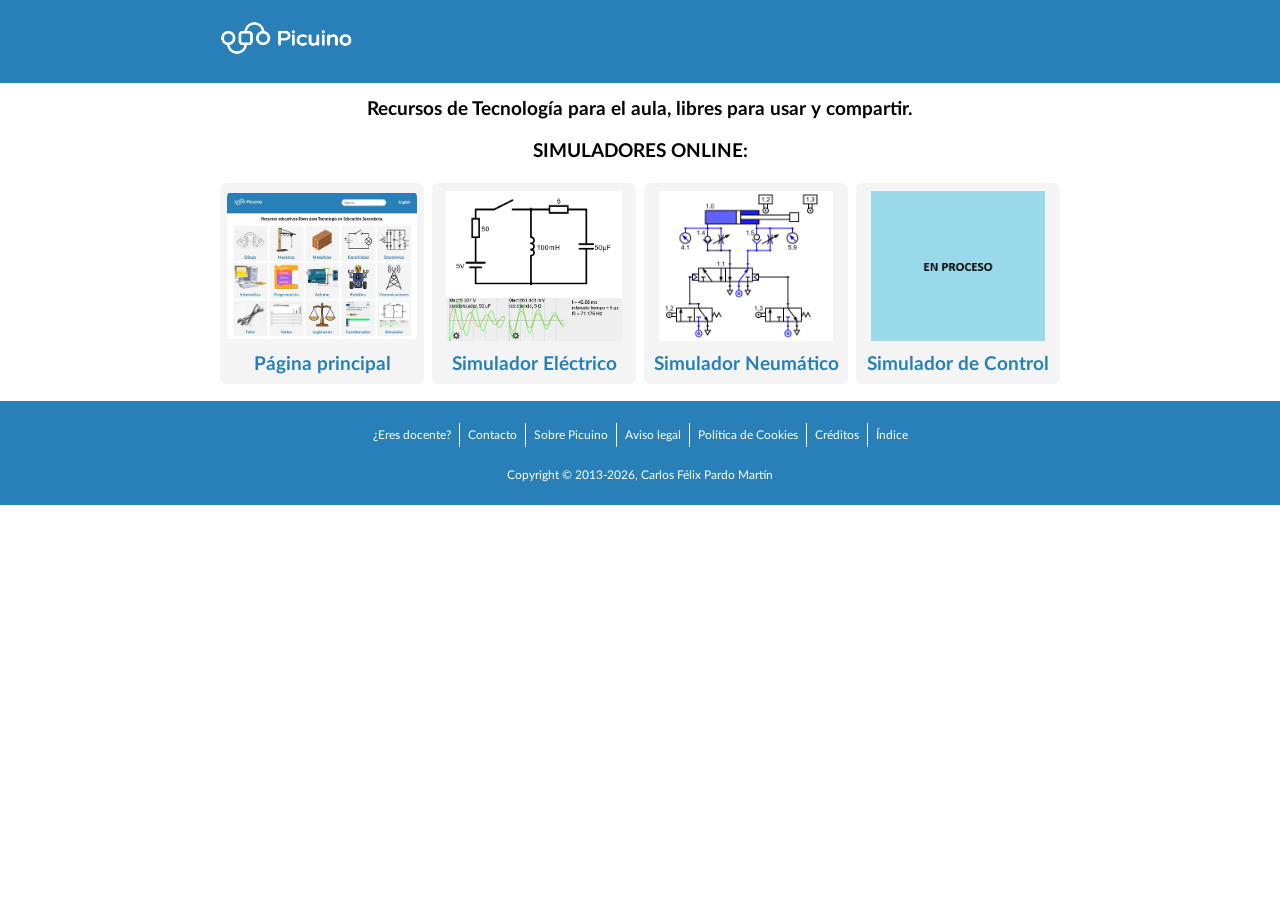
<file: docs/index.html>
<!DOCTYPE html>
<html lang="es">

<head>

  <title>Página principal - Picuino</title>
  <meta http-equiv="Content-Type" content="text/html; charset=utf-8">
  <meta name="viewport" content="width=device-width, initial-scale=1">
  <meta name="description" content="Recursos educativos libres para Tecnología en Educación Secundaria. Dibujo, mecánica, electricidad, electrónica, programación, informática, Arduino y más.">
  <link rel="stylesheet" href="index.css" type="text/css">

  <link rel="icon" type="image/png" sizes="192x192" href="/favicon-192.png">
  <link rel="icon" type="image/png" sizes="96x96" href="/favicon-96.png">
  <link rel="icon" type="image/png" sizes="48x48" href="/favicon-48.png">

  
  <link rel="canonical" href="https://www.picuino.com/simulators/index.html">
  
</head>

<body>

  <!-- LOGO -->
  <header>

  <div class="width-limit">
  <div class="vertical-align">
  <div class="header-content">

    <div class="logo">
    <a href="https://www.picuino.com/es/">
    <img title="Picuino logo"
       src="logo-picuino-bgblue.png"
       alt="O_[]¯O Picuino">
    </a>
    </div>

  </div>
  </div>

  <div class="cleaner"></div>
  </div>

  </header>


  <!-- MAIN CONTENT -->
  <div class="content">
  <div class="width-limit">

  <h1>Recursos de Tecnología para el aula, libres para usar y compartir.</h1>
  <h1>SIMULADORES ONLINE:</h1>

  <ul class="index-list">

  <!-- Página principal -->
  <li>
  <a href="../es/">
    <img src="index-main.jpg" title="Página principal" alt="Página principal">
    <h2>Página principal</h2>
  </a>
  </li>

  <!-- Simulador Eléctrico -->
  <li>
  <a href="../circuits/">
    <img src="index-electric-simulator.png" title="Simulador Eléctrico" alt="Simulador Eléctrico">
    <h2>Simulador Eléctrico</h2>
  </a>
  </li>
  
  <!-- Simulador Neumático -->
  <li>
  <a href="../neumatic/index.html?loadFile=double-52-auto.txt">
    <img src="index-pneumatic-simulator.png" title="Simulador Neumático" alt="Simulador Neumático">
    <h2>Simulador Neumático</h2>
  </a>
  </li>
  
  <!-- Simulador de Control -->
  <li>
  <a href="../simulators/control.html?loadFile=lorenz.txt">
    <img src="index-control.png" title="Simulador de Control" alt="Simulador de Control">
    <h2>Simulador de Control</h2>
  </a>
  </li>
 
  </ul>
  </div>
  </div>

  <div class="cleaner"></div>

  <!-- FOOTER -->
  <footer>

  <div class="width-limit">
  <div class="footer-content">
  

  <ul class="link-list">
  <li><a href="../es/docentes.html"  target="_blank">¿Eres docente?</a>
  <li><a href="../es/contacto.html"  target="_blank">Contacto</a>
  <li><a href="../es/about.html"  target="_blank">Sobre Picuino</a>
  </li><li><a href="../es/legal-aviso.html" target="_blank">Aviso legal</a>
  </li><li><a href="../es/legal-cookies.html" target="_blank">Política de Cookies</a>
  </li><li><a href="../es/legal-attribution.html" target="_blank">Créditos</a>
  </li><li><a href="../es/content.html" target="_blank">Índice</a>
  </li>
  </ul>

  <p>Copyright &copy; 2013-2026, Carlos Félix Pardo Martín</p>

  </div>
  </div>

  </footer>

  </body>
</html>
</file>
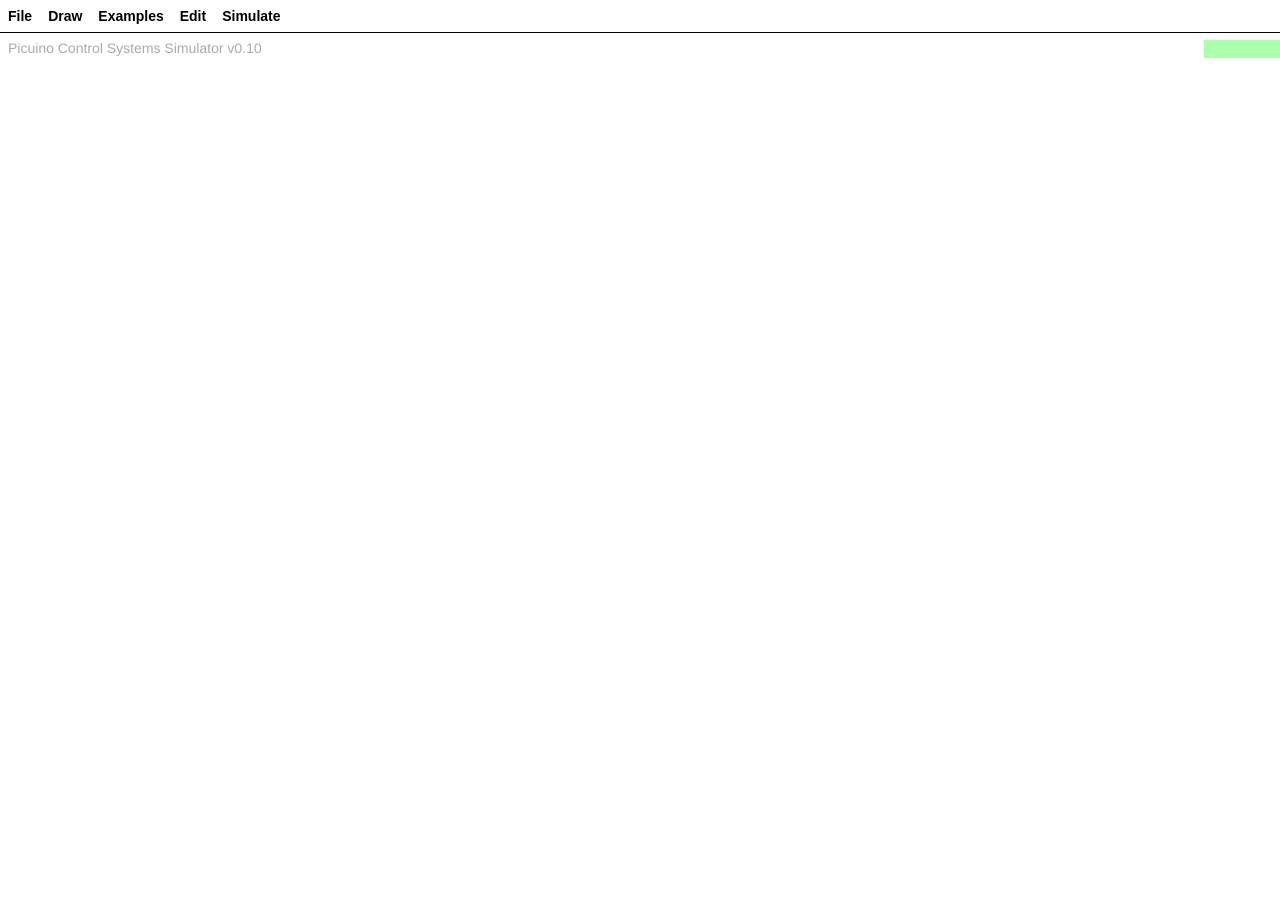
<file: control/control.html>
<!DOCTYPE html>
<html lang="en">
<head>
  <meta http-equiv="content-type" content="text/html; charset=utf-8">
  <meta name="keywords" content="Online Control Systems Simulator Picuino Open-source">

  <meta name="viewport" content="width=device-width,initial-scale=1.0">
  <meta name="description" content="Interactive control systems simulator designed for secondary school students and teachers. Build, test, and visualize control systems online. Free, accurate, and ready for classroom use. By Picuino.">
  <title data-i18n="title">Control Systems Simulator - Picuino</title>

  <link rel="icon" type="image/png" sizes="192x192" href="/favicon-192.png">

  <link rel="canonical" href="https://www.picuino.com/simulators/control.html">

  <style>
  body {
    margin: 0;
    padding-top: 35px;
    font-family: sans-serif;
    font-size: 14px;
  }

  .menu {
    position: fixed;
    top: 0;
    left: 0;
    width: 100%;
    background: white;
    border-bottom: 1px solid #000;
    z-index: 1000;
  }

  .menu-principal {
    list-style: none;
    margin: 0;
    padding: 0 0;
    display: flex;
  }

  .menu-item {
    position: relative;
  }

  .menu-titulo {
    padding: 8px 8px;
    cursor: pointer;
    user-select: none;
    font-weight: bold;
    display: flex;
  }

  /* Submenú */
  .submenu {
    list-style: none;
    margin: 0;
    padding: 0;

    position: absolute;
    top: 100%;
    left: 0;

    width: fit-content;
    white-space: nowrap;
    background: white;
    border: 1px solid #ccc;

    display: none;
  }

  .submenu li {
    position: relative;
  }

  .submenu .submenu {
    top: 0;
    left: 100%;
  }

  .submenu li a {
    white-space: nowrap;
    display: block;
    padding: 10px;
    text-decoration: none;
    color: #333;
  }

  .submenu li a:hover {
    background: #f0f0f0;
  }

  .submenu li.has-submenu > a {
    display: flex;
    justify-content: flex-start;
    align-items: center;
    position: relative;
  }

  .has-submenu > a::after {
    content: ">";
    margin-left: auto;
    padding-left: 8px;
  }

  .submenu.active {
    display: block;
  }

  .canvas {
    display:block;
    background:#f8f8f8;
  }

  dialog {
    margin-top: 40px;
    margin-bottom: auto;
    margin-left: auto;
    margin-right: auto;
    max-width: 640px;

    position: fixed;
    top: 0;
    max-height: calc(100vh - 80px);
    overflow-y: auto;

    padding: 16px;
    border-radius: 8px;
    box-shadow: 0 10px 25px rgba(0,0,0,0.3);
  }

  ul {
    padding-left: 15px;
  }

  table {
    width: 100%;
    border-collapse: collapse;
  }

  th, td {
    padding: 4px;
    vertical-align: top;
    border: 1px solid #000;
  }

  .inputUp input[type="text"],
  .inputSides input[type="text"]  {
    width: 100%;
    padding: 0;
    margin: 0;
    text-align: center;
    font-size: 14px;
    box-sizing: border-box;
    border: 2px solid #000;
    border-radius: 4px;
    background-color: #fff;
    outline: none;
  }

  .inputUp button {
    padding: 0;
    margin: 0 0 2px 0;
    height: 14px;
    text-align: center;
    font-size: 14px;
    font-weight: bold;
    box-sizing: border-box;
    border: 2px solid #888;
    border-radius: 4px;
    outline: none;

    display: flex;
    align-items: center;
    justify-content: center;
  }
  .inputUp button span {
    position: relative;
    top: -1px;
  }

  .inputSides button {
    padding: 0;
    margin: 0;
    text-align: center;
    font-size: 14px;
    font-weight: bold;
    box-sizing: border-box;
    border: 2px solid #888;
    border-radius: 4px;
    outline: none;

    display: flex;
    align-items: center;
    justify-content: center;
  }

  .inputButton button {
    padding: 0;
    text-align: center;
    font-size: 14px;
    font-weight: normal;
    height: 16px;
    border: 2px solid #888;
    border-radius: 4px;
  }
  .inputButton button span {
    position: relative;
    top: -3px;
  }
  </style>
</head>

<body onbeforeunload="return closeConfirm()">

  <nav class="menu">
    <ul class="menu-principal">

      <li class="menu-item">
        <div class="menu-titulo" data-i18n="fileMenu">File</div>
        <ul class="submenu">

          <li><a href="#" data-action="fSwap"   data-i18n="fSwap">Swap Screen</a></li>

          <li class="has-submenu">
            <a href="#" data-i18n="languageMenu">Language</a>
            <ul class="submenu">
              <li><a href="#" data-action="enLang" data-i18n="enLang">English</a></li>
              <li><a href="#" data-action="esLang" data-i18n="esLang">Spanish</a></li>
            </ul>
          </li>

          <li><a href="#" data-action="fNew"   data-i18n="fNew">New Schematic</a></li>
          <li><a href="#" data-action="fOpen"  data-i18n="fOpen">Open Schematic</a></li>

          <li class="has-submenu">
            <a href="#" data-i18n="fSave">Save Schematic</a>
            <ul class="submenu">
              <li><a href="#" data-action="fSaveStudent" data-i18n="fSaveStudent">Student</a></li>
              <li><a href="#" data-action="fSaveTeacher" data-i18n="fSaveTeacher">Teacher</a></li>
            </ul>
          </li>

          <li><a href="#" data-action="fSavePNG" data-i18n="fSavePNG">Save Image</a></li>
          <li><a href="#" data-action="fCompare" data-i18n="fCompare">Compare Files</a></li>

          <li><a href="#" data-action="fAbout" data-i18n="fAbout">About...</a></li>
        </ul>
      </li>

      <li class="menu-item">
        <div class="menu-titulo" data-i18n="drawMenu">Draw</div>
        <ul class="submenu">

          <li class="has-submenu">
            <a href="#" data-i18n="referencesMenu">References</a>
            <ul class="submenu">
              <li><a href="#" data-action="cConstant"  data-i18n="cConstant">Constant</a></li>
              <li><a href="#" data-action="cSine"  data-i18n="cSine">Sinusoidal</a></li>
              <li><a href="#" data-action="cSquare"  data-i18n="cSquare">Square</a></li>
              <li><a href="#" data-action="cTriangular"  data-i18n="cTriangular">Triangular</a></li>
              <li><a href="#" data-action="cPWM"  data-i18n="cPWM">PWM</a></li>
            </ul>
          </li>

          <li class="has-submenu">
            <a href="#" data-i18n="linearMenu">Linear</a>
            <ul class="submenu">
              <li><a href="#" data-action="cMathComp" data-i18n="cMathComp">Comparator</a></li>
              <li><a href="#" data-action="cMathSum" data-i18n="cMathSum">Adder</a></li>
              <li><a href="#" data-action="cGain"  data-i18n="cGain">Gain</a></li>
              <li><a href="#" data-action="cInverter"  data-i18n="cInverter">Inverter</a></li>
              <li><a href="#" data-action="cIntegrator"  data-i18n="cIntegrator">Integrator</a></li>
              <li><a href="#" data-action="cDifferentiator"  data-i18n="cDifferentiator">Differentiator</a></li>
            </ul>
          </li>

          <li class="has-submenu">
            <a href="#" data-i18n="nonlinearMenu">Non Linear</a>
            <ul class="submenu">
              <li><a href="#" data-action="cMathMult" data-i18n="cMathMult">Multiplier</a></li>
              <li><a href="#" data-action="cPower"  data-i18n="cPower">Power</a></li>
              <li><a href="#" data-action="cExponential"  data-i18n="cExponential">Exponential</a></li>
              <li><a href="#" data-action="cAbs" data-i18n="cAbs">Absolute</a></li>
              <li><a href="#" data-action="cLimit" data-i18n="cLimit">Limit</a></li>
              <li><a href="#" data-action="cDeadZone" data-i18n="cDeadZone">Dead zone</a></li>
              <li><a href="#" data-action="cChua" data-i18n="cChua">Chua</a></li>
            </ul>
          </li>

          <li class="has-submenu">
            <a href="#" data-i18n="systemsMenu">Systems</a>
            <ul class="submenu">
              <li><a href="#" data-action="cMotorDC" data-i18n="cMotorDC">Motor DC</a></li>
              <li><a href="#" data-action="cElectricOven" data-i18n="cElectricOven">Electric Oven</a></li>
              <li><a href="#" data-action="cBallBeam" data-i18n="cBallBeam">Ball and Beam</a></li>
            </ul>
          </li>

           <li class="has-submenu">
            <a href="#" data-i18n="controllersMenu">Controllers</a>
            <ul class="submenu">
              <li><a href="#" data-action="cOnOff" data-i18n="cOnOff">On-Off controller</a></li>
              <li><a href="#" data-action="cPID" data-i18n="cPID">PID controller</a></li>
              <li><a href="#" data-action="cPWMControl" data-i18n="cPWMControl">PWM controller</a></li>
            </ul>
          </li>

           <li class="has-submenu">
            <a href="#" data-i18n="displaysMenu">Displays</a>
            <ul class="submenu">
              <li><a href="#" data-action="cVoltmeter"  data-i18n="cVoltmeter">Voltmeter</a></li>
              <li><a href="#" data-action="cChronometer"  data-i18n="cChronometer">Chronometer</a></li>
              <li><a href="#" data-action="cScope" data-i18n="cScope">Oscilloscope</a></li>
              <li><a href="#" data-action="cXYPlot" data-i18n="cXYPlot">XY Plot</a></li>
            </ul>
          </li>

          <li><a href="#" data-action="cWire"   data-i18n="cWire">Wire</a></li>
          <li><a href="#" data-action="cText"   data-i18n="cText">Text</a></li>

        </ul>
      </li>

      <li class="menu-item">
        <div class="menu-titulo" data-i18n="examplesMenu">Examples</div>
        <ul class="submenu">

          <li class="has-submenu">
            <a href="#" data-i18n="simpleMenu">Simple</a>
            <ul class="submenu">
              <li><a href="./control.html?loadFile=comparator.txt" target="_blank" data-i18n="comparatorSchema">Comparator</a></li>
              <li><a href="./control.html?loadFile=integrators.txt" target="_blank" data-i18n="integratorsSchema">Integrators</a></li>
              <li><a href="./control.html?loadFile=lissajous-1.txt" target="_blank" data-i18n="lissajous1Schema">Lissajous 1</a></li>
              <li><a href="./control.html?loadFile=lissajous-2.txt" target="_blank" data-i18n="lissajous2Schema">Lissajous 2</a></li>
            </ul>
          </li>

          <li class="has-submenu">
            <a href="#" data-i18n="controlMenu">Control</a>
            <ul class="submenu">
              <li><a href="./control.html?loadFile=motor-dc.txt" target="_blank" data-i18n="motorDCSchema">Motor DC</a></li>
              <li><a href="./control.html?loadFile=electric-oven.txt" target="_blank" data-i18n="electricovenSchema">Electric Oven</a></li>
              <li><a href="./control.html?loadFile=ballbeam.txt" target="_blank" data-i18n="ballbeamSchema">Ball and Beam</a></li>
              <li><a href="./control.html?loadFile=control-pwm.txt" target="_blank" data-i18n="pwmcontrolSchema">PWM Control</a></li>
            </ul>
          </li>

          <li class="has-submenu">
            <a href="#" data-i18n="chaoticMenu">Chaotic</a>
            <ul class="submenu">
              <li><a href="./control.html?loadFile=lorenz.txt" target="_blank" data-i18n="lorenzSchema">Lorenz Attractor</a></li>
              <li><a href="./control.html?loadFile=rossler.txt" target="_blank" data-i18n="rosslerSchema">Rössler Attractor</a></li>
              <li><a href="./control.html?loadFile=chua.txt" target="_blank" data-i18n="chuaSchema">Chua's Circuit</a></li>
            </ul>
          </li>

        </ul>
      </li>

      <li class="menu-item">
        <div class="menu-titulo" data-i18n="editMenu">Edit</div>
        <ul class="submenu">
          <li><a href="#" data-action="eDelete" data-i18n="eDelete">Delete</a></li>
          <li><a href="#" data-action="eMove"   data-i18n="eMove">Move</a></li>
          <li><a href="#" data-action="eOptions" data-i18n="eOptions">Options</a></li>
          <li><a href="#" data-action="eFlip" data-i18n="eFlip">Flip</a></li>
        </ul>
      </li>

      <li class="menu-item">
        <div class="menu-titulo" data-i18n="simulateMenu">Simulate</div>
        <ul class="submenu">
          <li><a href="#" data-action="sInit"     data-i18n="sInit">Init</a></li>
          <li><a href="#" data-action="sStep"     data-i18n="sStep">Step 's'</a></li>
          <li><a href="#" data-action="sStop"     data-i18n="sStop">Stop</a></li>
          <li><a href="#" data-action="sContinue" data-i18n="sContinue">Continue</a></li>
          <li><a href="#" data-action="sReset" data-i18n="sReset">Reset</a></li>
        </ul>
      </li>

    </ul>
  </nav>

  <canvas id="canvas" class="canvas"></canvas>

  <dialog id="textPrompt">
    <form method="dialog">
      <p id="messageInput">Text:</p>
      <input type="text" name="answer" id="textInput" placeholder="Text...">
      <div style="margin-top: 16px;">
        <button id="confirmBtn" value="default">Accept</button>
        <button id="cancelBtn" value="cancel" formnovalidate>Cancel</button>
      </div>
    </form>
  </dialog>


  <dialog id="compareWindow">
    <h1 data-i18n="compareWindowTitle">Control Schematic Comparison Tool</h1>
    <input type="file" id="compareFileInput" multiple>
    <div id="compareResults"></div>
    <div style="margin-top: 16px;">
       <button onclick="compareWindowReport()" id="compareBtn" data-i18n="compareBtn">Compare Schematics</button>
       <button onclick="compareWindowClose()" id="compareCloseBtn" data-i18n="compareCloseBtn">Close Window</button>
    </div>
  </dialog>


  <dialog id="aboutWindow">
    <div>
    <h2>Picuino Control Systems Simulator</h2>
    <p><strong>Copyright © 2026 Carlos Félix Pardo Martín.</strong></p>
    <p><strong>Email:</strong> <span style="unicode-bidi:bidi-override; direction: rtl;">moc.oniu<span style="display:none">n</span>cip&#64;sol<span style="display:none">novale</span>rac<span></p>
    <p><strong>Original:</strong> <a href="https://www.picuino.com/simulators/control.html" target="_blank">Control Systems simulator original web page</a>.</p>
    <p><strong>Tutorial:</strong>
      <a href="https://www.picuino.com/en/robotica-index.html" target="_blank">Control Systems tutorial (en)</a>.
      <a href="https://www.picuino.com/es/robotica-index.html" target="_blank">Tutorial de Sistemas de Control (es)</a>.</p>
    <p><strong>GitHub:</strong> <a href="https://github.com/picuino/simulators/" target="_blank">Control systems simulator source code</a>.</p>
    <p>
    This program is free software: you can redistribute it and/or modify
    it under the terms of the GNU General Public License as published by
    the Free Software Foundation, either version 3 of the License, or
    (at your option) any later version.</p>
    <p>
    This program is distributed in the hope that it will be useful,
    but WITHOUT ANY WARRANTY; without even the implied warranty of
    MERCHANTABILITY or FITNESS FOR A PARTICULAR PURPOSE.  See the
    GNU General Public License for more details.</p>
    <p>
    You should have received a copy of the GNU General Public License
    along with this program. If not, see
    <a href="https://www.gnu.org/licenses/gpl-3.0.html" target="_blank">
    www.gnu.org/licenses/gpl-3.0.html</a>.</p>
    <button id="aboutCloseBtn" data-i18n="aboutCloseBtn">Close Window</button>
    </div>
  </dialog>


<script>

/*
   Picuino Contron Systems Simulator.

   Copyright © 2026 Carlos Félix Pardo Martín.

   This program is free software: you can redistribute it and/or modify
   it under the terms of the GNU General Public License as published by
   the Free Software Foundation, either version 3 of the License, or
   (at your option) any later version.

   This program is distributed in the hope that it will be useful,
   but WITHOUT ANY WARRANTY; without even the implied warranty of
   MERCHANTABILITY or FITNESS FOR A PARTICULAR PURPOSE.  See the
   GNU General Public License for more details.

   You should have received a copy of the GNU General Public License
   along with this program. If not, see <https://www.gnu.org/licenses/>.
*/

/* Global constants and variables */
const programVersion = '0.10';
const canvas = document.getElementById('canvas');
const grid = 10;
const lineWidth = 2;
const nearDist = 5;
const selectedColor = '#e06000';
const defaultColor = '#000000';
const textFont = '14px sans-serif';
const canvasScale = 2;
const minCanvasWidth = 480 * canvasScale;
const minCanvasHeight = 480 * canvasScale;
const conductanceBase = 2000;
const minTimestamp = parseInt('1900000000', 16);


let drawMode = null;
let componentType = null;
let componentMove = null;
let componentEdit = null;
let editWire = null;
let wireMove = null;
let initPos = null;
let endPos = null;
let running = false;
let globalLang = null;
let mousePosition = null;


/*************************************************************************/

const translations = {

  en: {
    title: 'Control Systems Simulator - Picuino',
    closeConfirm: "Are you sure you want to leave this page?",
    aboutCloseBtn: 'Close Window',
    compareCloseBtn: 'Close Window',
    compareWindowTitle: 'Contron Systems Comparison Tool',
    compareBtn: 'Compare Files',
    fileMenu: 'File',
    fSwap: 'Swap Screen',
    fNew: 'New Schematic',
    fOpen: 'Open Schematic',
    fSave: 'Save Schematic',
    fSaveStudent: 'Student',
    fSaveTeacher: 'Teacher',
    fSavePNG: 'Save Image',
    fCompare: 'Compare Files',
    fAbout: 'About...',
    examplesMenu: 'Examples',
    simpleMenu: 'Simple',
    chaoticMenu: 'Chaotic',
    controlMenu: 'Control',
    systemsMenu: 'Systems',
    drawMenu: 'Draw',
    linearMenu: 'Linear',
    displaysMenu: 'Displays',
    controllersMenu: 'Controllers',
    referencesMenu: 'References',
    nonlinearMenu: 'Non Linear',
	comparatorSchema: 'Comparator',
	integratorsSchema: 'Integrators',
    lissajous1Schema: 'Lissajous 1',
    lissajous2Schema: 'Lissajous 2',
    motorDCSchema: 'Motor DC',
    electricovenSchema: 'Electric Oven',
    ballbeamSchema: 'Ball and Beam',
    pwmcontrolSchema: 'PWM Control',
    lorenzSchema: 'Lorenz Attractor',
    rosslerSchema: 'Rössler Attractor',
    chuaSchema: "Chua's Circuit",
    cAbs: 'Absolute',
    cLimit: 'Limits',
    cDeadZone: 'Dead Zone',
    cChua: 'Chua',
    cExponential: 'Exponential',
    cPower: 'Power',
    cSine: 'Sinusoidal',
    cSquare: 'Square',
    cTriangular: 'Triangular',
    cPWM: 'PWM',
    cMathSum: 'Adder',
    cMathMult: 'Multiplier',
    cMathComp: 'Comparator',
    cMotorDC: 'Motor DC',
    cElectricOven: 'Electric Oven',
    cBallBeam: 'Ball and Beam',
    cConstant: 'Constant',
    cGain: 'Gain',
    cInverter: 'Inverter',
    cIntegrator: 'Integrator',
    cDifferentiator: 'Differentiator',
    cScope: 'Oscilloscope',
    cXYPlot: 'XY Plot',
    cOnOff: 'On-Off controller',
    cPID: 'PID controller',
    cPWMControl: 'PWM controller',
    cVoltmeter: 'Voltmeter',
    cChronometer: 'Chronometer',
    cWire: 'Wire',
    cText: 'Text',
    editMenu: 'Edit',
    eDelete: 'Delete',
    eMove: 'Move',
    eOptions: 'Options',
    eFlip: 'Flip',
    simulateMenu: 'Simulate',
    sInit: 'Init',
    sStep: "Step 's'",
    sStop: 'Stop',
    sContinue: 'Continue',
    sReset: 'Reset',
  },

  es: {
    title: 'Simulador de Sistemas de Control - Picuino',
    closeConfirm: "¿Realmente desea salir de la página web?",
    aboutCloseBtn: 'Cerrar Ventana',
    compareCloseBtn: 'Cerrar Ventana',
    compareWindowTitle: 'Comparador de Esquemas de Control',
    compareBtn: 'Comparar Archivos',
    fileMenu: 'Archivo',
    fSwap: 'Cambiar pantalla',
    fNew: 'Nuevo Esquema',
    fOpen: 'Abrir Esquema',
    fSave: 'Guardar Esquema',
    fSaveStudent: 'Alumno',
    fSaveTeacher: 'Profesor',
    fSavePNG: 'Guardar Imagen',
    fCompare: 'Comparar Archivos',
    fAbout: 'Sobre...',
    examplesMenu: 'Ejemplos',
    simpleMenu: 'Simple',
    chaoticMenu: 'Caóticos',
    controlMenu: 'Control',
    systemsMenu: 'Sistemas',
    drawMenu: 'Dibujar',
    linearMenu: 'Lineales',
    displaysMenu: 'Visualizadores',
    controllersMenu: 'Controladores',
    referencesMenu: 'Referencias',
    nonlinearMenu: 'No Lineales',
	comparatorSchema: 'Comparador',
	integratorsSchema: 'Integradores',
    lissajous1Schema: 'Lissajous 1',
    lissajous2Schema: 'Lissajous 2',
    motordcSchema: 'Motor DC',
    electricovenSchema: 'Horno Eléctrico',
    ballbeamSchema: 'Bola y Barra',
    pwmcontrolSchema: 'Control PWM',
    lorenzSchema: 'Atractor de Lorenz',
    rosslerSchema: 'Atractor de Rössler',
    chuaSchema: 'Circuito de Chua',
    cAbs: 'Absoluto',
    cLimit: 'Límites',
    cDeadZone: 'Zona Muerta',
    cChua: 'Chua',
    cExponential: 'Exponenciación',
    cPower: 'Potenciación',
    cSine: 'Sinusoidal',
    cSquare: 'Cuadrada',
    cTriangular: 'Triangular',
    cPWM: 'PWM',
    cMathSum: 'Sumador',
    cMathMult: 'Multiplicador',
    cMathComp: 'Comparador',
    cMotorDC: 'Motor DC',
    cElectricOven: 'Horno Eléctrico',
    cBallBeam: 'Bola y Barra',
    cConstant: 'Constante',
    cGain: 'Ganancia',
    cInverter: 'Inversor',
    cIntegrator: 'Integrador',
    cDifferentiator: 'Derivador',
    cScope: 'Osciloscopio',
    cXYPlot: 'Gráfico XY',
    cOnOff: 'Controlador On-Off',
    cPID: 'Controlador PID',
    cPWMControl: 'Controlador PWM',
    cVoltmeter: 'Voltímetro',
    cChronometer: 'Cronómetro',
    cWire: 'Cable',
    cText: 'Texto',
    editMenu: 'Editar',
    eDelete: 'Borrar',
    eMove: 'Mover',
    eOptions: 'Opciones',
    eFlip: 'Voltear',
    simulateMenu: 'Simular',
    sInit: 'Iniciar',
    sStep: "Paso 's'",
    sStop: 'Detener',
    sContinue: 'Continuar',
    sReset: 'Reiniciar',
  }
}


/*************************  MENU  *************************/
document.addEventListener("click", (e) => {
  const trigger = e.target.closest(".menu-titulo, .has-submenu > a");

  // Click out of menu? close all
  if (!trigger) {
    document.querySelectorAll(".submenu").forEach(sm =>
      sm.classList.remove("active")
    );
    return;
  }

  const submenu = trigger.nextElementSibling;
  if (!submenu || !submenu.classList.contains("submenu")) return;

  // Cerrar submenús hermanos
  const siblings = trigger.parentElement.parentElement
    .querySelectorAll(":scope > li > .submenu");

  siblings.forEach(sm => {
    if (sm !== submenu) sm.classList.remove("active");
  });

  submenu.classList.toggle("active");
});


/* menu actions */
document.addEventListener("click", (e) => {
  const item = e.target.closest("a[data-action]");
  if (!item) return;

  const action = item.dataset.action;

  const actions = {
    fSwap: () => { swapScreen() },
    fNew: () => { resetEditor() },
    fOpen: () => { openSchema(); },
    fSaveStudent: () => { saveSchema('student'); },
    fSaveTeacher: () => { saveSchema('teacher'); },
    fSavePNG: () => { savePNG(); },
    fCompare: () => { compareFilesShow(); },
    enLang: () => { enLang(); },
    esLang: () => { esLang(); },
    fAbout: () => { aboutWindowShow(); },

    cWire: () =>       { simulationStop(); drawMode='component'; componentType='Wire'; },
    cConstant: () =>   { simulationStop(); drawMode='component'; componentType='Constant'; },
    cGain: () =>       { simulationStop(); drawMode='component'; componentType='Gain'; },
    cInverter: () =>   { simulationStop(); drawMode='component'; componentType='Inverter'; },
    cIntegrator: () => { simulationStop(); drawMode='component'; componentType='Integrator'; },
    cDifferentiator: () => { simulationStop(); drawMode='component'; componentType='Differentiator'; },
    cScope: () =>      { simulationStop(); drawMode='component'; componentType='Scope'; },
    cXYPlot: () =>     { simulationStop(); drawMode='component'; componentType='XYPlot'; },
    cOnOff: () =>      { simulationStop(); drawMode='component'; componentType='OnOff'; },
    cPID: () =>        { simulationStop(); drawMode='component'; componentType='PID'; },
    cPWMControl: () => { simulationStop(); drawMode='component'; componentType='PWMControl'; },
    cVoltmeter: () =>  { simulationStop(); drawMode='component'; componentType='Voltmeter'; },
    cChronometer: () =>  { simulationStop(); drawMode='component'; componentType='Chronometer'; },
    cText: () =>       { simulationStop(); drawMode='component'; componentType='Text'; },
    cAbs: () =>        { simulationStop(); drawMode='component'; componentType='Abs'; },
    cLimit: () =>      { simulationStop(); drawMode='component'; componentType='Limit'; },
    cDeadZone: () =>   { simulationStop(); drawMode='component'; componentType='DeadZone'; },
    cChua: () =>       { simulationStop(); drawMode='component'; componentType='Chua'; },
    cExponential: () => { simulationStop(); drawMode='component'; componentType='Exponential'; },
    cPower: () =>      { simulationStop(); drawMode='component'; componentType='Power'; },
    cSine: () =>       { simulationStop(); drawMode='component'; componentType='Sine'; },
    cSquare: () =>     { simulationStop(); drawMode='component'; componentType='Square'; },
    cTriangular: () => { simulationStop(); drawMode='component'; componentType='Triangular'; },
    cPWM: () =>        { simulationStop(); drawMode='component'; componentType='PWM'; },
    cMathSum: () =>    { simulationStop(); drawMode='component'; componentType='MathSum'; },
    cMathMult: () =>   { simulationStop(); drawMode='component'; componentType='MathMult'; },
    cMathComp: () =>   { simulationStop(); drawMode='component'; componentType='MathComp'; },
    cMotorDC: () =>    { simulationStop(); drawMode='component'; componentType='MotorDC'; },
    cElectricOven: () => { simulationStop(); drawMode='component'; componentType='ElectricOven'; },
    cBallBeam: () =>   { simulationStop(); drawMode='component'; componentType='BallBeam'; },

    eDelete: () =>   { simulationStop(); drawMode='Delete'; },
    eMove: () =>     { simulationStop(); drawMode='Move'; },
    eOptions: () =>  { simulationStop(); drawMode='Options'; },
    eFlip: () =>     { simulationStop(); drawMode='Flip'; },

    sInit: () =>     { simulationInit(); },
    sStep: () =>     { simulationStep(); },
    sStop: () =>     { simulationStop(); },
    sContinue: () => { simulationContinue(); },
    sReset: () =>    { simulationReset(); },
  };

  actions[action]?.();

  // Close submenus after action
  document.querySelectorAll(".submenu").forEach(sm =>
    sm.classList.remove("active")
  );
});


/*************************************************************************/
class ComponentBase {
  constructor(pos){
    this.timestamp = this.timestamp();
    this.x = snap(pos.x);
    this.y = snap(pos.y);
    this.type = 'ComponentBase';
    this.selected = false;
    this.grid = grid;
    this.options = {};
  }

  findNodes(engine) {};
  
  evaluateOut(engine) {};
  
  evaluateDeriv(engine) {};

  getStates() {
    return [];
  }
  
  constraints(engine) {};

  reset() {};

  destroy() { }

  move(x, y) {
    this.x = snap(x, this.grid);
    this.y = snap(y, this.grid);
  }

  timestamp() {
    const seconds = Math.floor(Date.now()*0.1);
    return seconds.toString(16).toUpperCase();
  }

  near() {
    return null;
  }

  nearPos(a, b) {
    if ((Math.abs(a.x - b.x) <= nearDist) && (Math.abs(a.y - b.y) <= nearDist)) {
       return true;
    }
    else {
      return null;
    }
  }

  nearRect(a_x, a_y, b_x, b_y, pos) {
    const minX = Math.min(a_x, b_x);
    const maxX = Math.max(a_x, b_x);
    const minY = Math.min(a_y, b_y);
    const maxY = Math.max(a_y, b_y);
    if (pos.x >= minX && pos.x <= maxX &&
        pos.y >= minY && pos.y <= maxY) {
      return true;
    }
    return false;
  }

  draw(ctx){
  }

  validateOptions() {
  }

  drawWire(ctx, color=defaultColor) {
    if (this.selected) color = selectedColor;

    ctx.lineWidth = lineWidth;
    ctx.beginPath();
    ctx.fillStyle = color;
    ctx.strokeStyle = color;
    ctx.fillRect(this.init.x-lineWidth, this.init.y-lineWidth, lineWidth*2, lineWidth*2);
    ctx.fillRect(this.end.x-lineWidth, this.end.y-lineWidth, lineWidth*2, lineWidth*2);
    ctx.moveTo(this.init.x, this.init.y);
    ctx.lineTo(this.end.x, this.end.y);
    ctx.stroke();
  }

  drawPort(ctx, posX, posY, size_x, size_y, color=defaultColor) {
    if (this.selected) color = selectedColor;

    ctx.lineWidth = lineWidth;
    ctx.strokeStyle = color;
    ctx.beginPath();
    ctx.moveTo(posX, posY);
    ctx.lineTo(posX+size_x, posY+size_y);
    ctx.stroke();
    ctx.fillStyle = color;
    ctx.fillRect(posX-lineWidth, posY-lineWidth, lineWidth*2, lineWidth*2);
  }

  drawSum(ctx, posX, posY, color=defaultColor) {
    if (this.selected) color = selectedColor;

    ctx.beginPath();
    ctx.moveTo(posX, posY-4);
    ctx.lineTo(posX, posY+4);
    ctx.stroke();
    ctx.beginPath();
    ctx.moveTo(posX-4, posY);
    ctx.lineTo(posX+4, posY);
    ctx.stroke();
  }


  drawMult(ctx, posX, posY, color=defaultColor) {
    if (this.selected) color = selectedColor;

    ctx.beginPath();
    ctx.moveTo(posX-4, posY-4);
    ctx.lineTo(posX+4, posY+4);
    ctx.stroke();
    ctx.beginPath();
    ctx.moveTo(posX-4, posY+4);
    ctx.lineTo(posX+4, posY-4);
    ctx.stroke();
  }

  drawSub(ctx, posX, posY, color=defaultColor) {
    if (this.selected) color = selectedColor;
    ctx.beginPath();
    ctx.moveTo(posX-4, posY);
    ctx.lineTo(posX+4, posY);
    ctx.stroke();
  }


  drawArrow(ctx, init_x, init_y, end_x, end_y, color=defaultColor) {
    const arrowHeadSize = 8;
    const arrowAngle = Math.PI/10;
    const angle = Math.atan2(end_y - init_y, end_x - init_x);

    if (this.selected) color = selectedColor;

    ctx.lineWidth = lineWidth;
    ctx.strokeStyle = color;
    ctx.fillStyle = color;

    // Body line
    ctx.beginPath();
    ctx.moveTo(init_x, init_y);
    ctx.lineTo(end_x - arrowHeadSize * Math.cos(angle),
               end_y - arrowHeadSize * Math.sin(angle));
    ctx.stroke();

    // Arrow
    ctx.beginPath();
    ctx.moveTo(end_x, end_y);
    ctx.lineTo(end_x - arrowHeadSize * Math.cos(angle - arrowAngle),
               end_y - arrowHeadSize * Math.sin(angle - arrowAngle));
    ctx.lineTo(end_x - arrowHeadSize * Math.cos(angle + arrowAngle),
               end_y - arrowHeadSize * Math.sin(angle + arrowAngle));
    ctx.closePath();
    ctx.fill();
    ctx.stroke();
  }


  drawRectangle(ctx, init_x, init_y, end_x, end_y, color=defaultColor) {
    if (this.selected) color = selectedColor;

    ctx.lineWidth = lineWidth;
    ctx.strokeStyle = color;
    ctx.beginPath();
    ctx.strokeRect(init_x, init_y, end_x-init_x, end_y-init_y);
    ctx.stroke();
  }


  serialize() {
    return {type:this.type, stamp:this.timestamp, x:this.x, y:this.y, options:this.options};
  }
}


class Text extends ComponentBase {
  constructor(pos) {
    super(pos);
    this.x = snap(pos.x, grid*0.5);
    this.y = snap(pos.y, grid*0.5);
    this.type = 'Text';
    this.width = 30;
    this.grid = grid*0.5;
    this.color = defaultColor;
    this.options = {
      text: 'Text',
    };
  }

  vias() {
    return [];
  }

  near(pos) {
    return this.nearRect(this.x, this.y-10, this.x+this.width, this.y+5, pos);
  }

  validateOptions() {
    if (this.options.text.length > 150)
      this.options.text = this.options.text.slice(0, 150);
  }

  draw(ctx) {
    const metrics = ctx.measureText(this.options.text);
    this.width = metrics.width + 10;
    ctx.lineWidth = lineWidth;
    ctx.font = textFont;
    ctx.textAlign = "start";
    ctx.fillStyle = (this.selected) ? selectedColor : this.color;
    ctx.fillText(this.options.text, this.x, this.y+5);
  }
}


class Wire extends ComponentBase {
  constructor(posInit, posEnd) {
    super(posInit);
    this.type = 'Wire';
    this.init = {x: snap(posInit.x), y: snap(posInit.y)};
    this.end = {x: snap(posEnd.x), y: snap(posEnd.y)};
    this.color = defaultColor;
  }

  vias() {
    const via1 = this.init;
    const via2 = this.end;
    return [via1, via2];
  }

  reset() {
    this.color = defaultColor;
  }

  findNodes(engine) {
    const [via1, via2] = this.vias();
    this.node1 = engine.findNode(via1);
    this.node2 = engine.findNode(via2);
  }

  moveInit(pos) {
    this.init = {x: snap(pos.x), y: snap(pos.y)};
  }

  moveEnd(pos) {
    this.end = {x: snap(pos.x), y: snap(pos.y)};
  }

  near(pos) {
    if (this.nearPos(this.init, pos)) {
      return 'init';
    }
    if (this.nearPos(this.end, pos)) {
      return 'end';
    }
    return null;
  }

  draw(ctx) {
    this.drawWire(ctx, this.color);
  };

  serialize(){
    return {type:this.type, stamp:this.timestamp, init:this.init, end:this.end};
  }
}


class Button extends ComponentBase {
  constructor(pos, text, width, onClick) {
    super(pos);
    this.type = 'Button';
    this.text = text;
    this.onClick = onClick;

    // Button
    this.btn = document.createElement("button");
    this.btn.style.width = `${width}px`;
    const span = document.createElement("span");
    span.textContent = this.text;
    this.btn.appendChild(span);

    // Main container
    this.container = document.createElement("div");
    this.container.classList.add("inputButton");
    this.container.style.position = "absolute";
    this.container.style.alignItems = "center";

    // DOM structure
    this.container.appendChild(this.btn);
    document.body.appendChild(this.container);

    // Asignar los eventos de escucha
    this.handleClick = this.onClick;
    this.btn.addEventListener("pointerdown", this.handleClick);
  }

  destroy() {
    this.btn.removeEventListener("pointerdown", this.handleClick);
    if (this.container && this.container.parentNode) {
      this.container.remove();
    }
    if (typeof super.destroy === 'function') super.destroy();
  }

  draw(ctx, posX, posY) {
    this.container.style.left = `${posX}px`;
    this.container.style.top = `${posY}px`;
  }
}


class Input extends ComponentBase {
  constructor(pos, initialValue, onChange, buttonsUp=true) {
    super(pos);
    this.type = 'Input';
    this.color = defaultColor;
    this.modRate = Math.pow(10.0, 1.0/48);
    this.options = {
      value: initialValue ?? 0.0,
      max: 100.0,
      min: -100.0,
      step: 0.01,
      decimals: 2,
      buttonsUp: buttonsUp,
      text: "",
    }
    this.onChange = onChange;

    this.pressTimeout = null;
    this.pressInterval = null;

    // Botón de bajar (-)
    this.btnDown = document.createElement("button");
    this.btnDown.style.flex = "1";
    this.btnDown.style.cursor = "pointer";
    this.btnDown.style.padding = "0";
    const spanDown = document.createElement("span");
    spanDown.textContent = "−";
    this.btnDown.appendChild(spanDown);

    // Botón de subir (+)
    this.btnUp = document.createElement("button");
    this.btnUp.style.flex = "1";
    this.btnUp.style.cursor = "pointer";
    this.btnUp.style.padding = "0";
    const spanUp = document.createElement("span");
    spanUp.textContent = "+";
    this.btnUp.appendChild(spanUp);

    // Input de texto
    this.input = document.createElement("input");
    this.input.type = "text";
    this.input.setAttribute("inputmode", "decimal");
    this.input.style.width = "100%";
    this.input.style.boxSizing = "border-box";
    this.input.style.textAlign = "center";
    this.input.value = this.options.value.toFixed(this.options.decimals);

    if (this.options.buttonsUp) {
      // Contenedor principal
      this.container = document.createElement("div");
      this.container.classList.add("inputUp");
      this.container.style.position = "absolute";
      this.container.style.display = "flex";
      this.container.style.flexDirection = "column";
      this.container.style.width = "55px";
      this.container.style.gap = "0";
      this.container.style.alignItems = "center";

      // Grupo de botones
      const buttonGroup = document.createElement("div");
      buttonGroup.style.display = "flex";
      buttonGroup.style.width = "100%";
      buttonGroup.style.gap = "2px";

      // Ensamblaje de la estructura DOM
      buttonGroup.appendChild(this.btnDown);
      buttonGroup.appendChild(this.btnUp);
      this.container.appendChild(buttonGroup);
      this.container.appendChild(this.input);
    }
    else {
      // Contenedor principal
      this.container = document.createElement("div");
      this.container.classList.add("inputSides");
      this.container.style.position = "absolute";
      this.container.style.display = "flex";
      this.container.style.flexDirection = "row";
      this.container.style.alignItems = "center";
      this.container.style.width = "90px";
      this.container.style.gap = "2px";

      // Ensamblaje de la estructura DOM
      this.container.appendChild(this.btnDown);
      this.container.appendChild(this.input);
      this.container.appendChild(this.btnUp);
    }
    document.body.appendChild(this.container);

    // Asignar los eventos de escucha
    this.handleChange = () => { this.updateValue() };
    this.handleDown = () => { this.modifyValue(-this.options.step) };
    this.handleUp = () => { this.modifyValue(this.options.step) };

    this.input.addEventListener("change", this.handleChange);

    this.btnUp.addEventListener("pointerdown", () => {
      this.modifyValue(this.options.step);
      this.pressTimeout = setTimeout(() => {
        this.pressInterval = setInterval(() => {
          this.modifyValue(this.options.step);
        }, 50);
      }, 500);
    });

    this.btnDown.addEventListener("pointerdown", () => {
      this.modifyValue(-this.options.step);
      this.pressTimeout = setTimeout(() => {
        this.pressInterval = setInterval(() => {
          this.modifyValue(-this.options.step);
        }, 50);
      }, 500);
    });

    const stop = () => this.stopContinuousPress();
    this.btnUp.addEventListener("pointerup", stop);
    this.btnUp.addEventListener("pointercancel", stop);
    this.btnDown.addEventListener("pointerup", stop);
    this.btnDown.addEventListener("pointercancel", stop);
  }

  stopContinuousPress() {
    clearTimeout(this.pressTimeout);
    clearInterval(this.pressInterval);
  }

  destroy() {
    this.input.removeEventListener("change", this.handleChange);
    if (this.container && this.container.parentNode) {
      this.container.parentNode.removeChild(this.container);
    }
    if (typeof super.destroy === 'function') super.destroy();
  }

  modifyValue(amount) {
    let newValueRate;
    let newValueAmount = this.options.value + amount;
    if (amount > 0) {
      if (this.options.value > 0)
        newValueRate = this.options.value * this.modRate;
      else
        newValueRate = this.options.value / this.modRate;
      if (newValueAmount > newValueRate)
        this.options.value = newValueAmount;
      else 
        this.options.value = newValueRate;
    }
    else {
      if (this.options.value > 0)
        newValueRate = this.options.value / this.modRate;
      else
        newValueRate = this.options.value * this.modRate;
      if (newValueAmount < newValueRate)
        this.options.value = newValueAmount;
      else 
        this.options.value = newValueRate;
    }
    this.validateOptions();
    this.showValue();
    this.onChange(this.options.value);
  }

  updateValue() {
    let cleanValue = this.input.value.toString().replace(',', '.');
    this.options.value = parseFloat(cleanValue);
    this.validateOptions();
    this.showValue();
    this.onChange(this.options.value);
  }

  showValue() {
    this.input.value = this.options.value.toFixed(this.options.decimals);
  }

  validateOptions() {
    if (isNaN(this.options.value)) {
      this.options.value = 0.0;
    }
    if (this.options.value > this.options.max) {
      this.options.value = this.options.max;
    }
    if (this.options.value < this.options.min) {
      this.options.value = this.options.min;
    }
  }

  draw(ctx, posX, posY) {
    if (this.options.buttonsUp)
      this.container.style.left = `${posX-2}px`;
    else
      this.container.style.left = `${posX}px`;
    this.container.style.top = `${posY+3}px`;

    ctx.font = textFont;
    ctx.textAlign = "start";
    if (this.options.buttonsUp)
      ctx.fillText(this.options.text, posX+65, posY-15);
    else
      ctx.fillText(this.options.text, posX+95, posY-15);
  }
}


class Constant extends ComponentBase {
  constructor(pos) {
    super(pos);
    this.type = 'Constant';
    this.color = defaultColor;
    this.options = {
      value: 1.0,
      max: 100.0,
      min: -100.0,
    }

    this.input1 = new Input(pos, this.options.value,
     (val) => { this.options.value = val; });
  }

  destroy() {
    this.input1.destroy();
    if (typeof super.destroy === 'function') {
      super.destroy();
    }
  }

  validateOptions() {
    this.input1.options.value = this.options.value;
    this.input1.validateOptions();
    this.input1.showValue();
  }

  vias() {
    const via1 = {x:this.x, y:this.y};
    return [via1];
  }

  reset() {
    this.color = defaultColor;
  }

  findNodes(engine) {
    const [via1] = this.vias();
    this.node1 = engine.findNode(via1);
  }
  
  evaluateOut(engine) {
    engine.assignValue(this.node1, this.options.value);
  }

  near(pos) {
    return this.nearRect(this.x-60, this.y-15, this.x, this.y+15, pos);
  }

  draw(ctx) {
    ctx.lineWidth = lineWidth;
    this.drawPort(ctx, this.x, this.y, -10, 0, this.color);
    this.input1.draw(ctx, this.x-60, this.y+5);
  }
}


class PWM extends ComponentBase {
  constructor(pos) {
    super(pos);
    this.type = 'PWM';
    this.color = defaultColor;
    this.time = new StateVariable();
    this.options = {
      flipped: false,
      periodOn: 1.0,
      maxPeriodOn: 100.0,
      minPeriodOn: 0.1,
      periodOff: 4.0,
      maxPeriodOff: 100.0,
      minPeriodOff: 0.1,
    }

    this.input1 = new Input(pos, this.options.periodOn,
      (val) => { this.options.periodOn = val; }, false);
    this.input1.options.max = this.options.maxPeriodOn;
    this.input1.options.min = this.options.minPeriodOn;
    this.input1.options.text = "On";

    this.input2 = new Input(pos, this.options.periodOff,
      (val) => { this.options.periodOff = val; }, false);
    this.input2.options.max = this.options.maxPeriodOff;
    this.input2.options.min = this.options.minPeriodOff;
    this.input2.options.text = "Off";
  }

  destroy() {
    this.input1.destroy();
    this.input2.destroy();
    if (typeof super.destroy === 'function') {
      super.destroy();
    }
  }

  validateOptions() {
    this.input1.options.value = this.options.amplitude;
    this.input2.options.value = this.options.period;
    this.input1.validateOptions();
    this.input2.validateOptions();
    this.input1.showValue();
    this.input2.showValue();
  }

  flip() {
    if (this.options.flipped === true) {
      this.options.flipped = false;
    }
    else {
      this.options.flipped = true;
    }
  }

  vias() {
    const via1 = {x:this.x, y:this.y};
    return [via1];
  }

  reset() {
    this.color = defaultColor;
    this.time.reset();
  }

  findNodes(engine) {
    const [via1] = this.vias();
    this.node1 = engine.findNode(via1);
  }
  
  evaluateOut(engine) {
    const period = this.options.periodOn + this.options.periodOff;
    let t = this.time.state % period;
    const value = (t < this.options.periodOn) ? 1 : 0;
    engine.assignValue(this.node1, value);
  }

  evaluateDeriv(engine) {
    this.time.derivative = 1;
  }

  getStates() {
    return [this.time];
  }
  
  near(pos) {
    return this.nearRect(this.x, this.y-60, this.x-80, this.y+10, pos);
  }

  draw(ctx) {
    ctx.lineWidth = lineWidth;
    this.drawPort(ctx, this.x, this.y, -10, 0, this.color);

    this.drawRectangle(ctx, this.x-80, this.y-10, this.x-10, this.y+10, this.color);
    ctx.font = textFont;
    ctx.textAlign = "center";
    ctx.fillStyle = (this.selected) ? selectedColor : this.color;
    ctx.fillText("PWM", this.x-45, this.y+5);

    this.input1.draw(ctx, this.x-90, this.y-30);
    this.input2.draw(ctx, this.x-90, this.y-5);
  }
}


class Triangular extends ComponentBase {
  constructor(pos) {
    super(pos);
    this.type = 'Triangular';
    this.color = defaultColor;
    this.time = new StateVariable();
    this.options = {
      flipped: false,
      amplitude: 1.0,
      maxAmplitude: 100.0,
      minAmplitude: 0.0,
      period: 10.0,
      maxPeriod: 100.0,
      minPeriod: 0.2,
    }

    this.input1 = new Input(pos, this.options.amplitude,
      (val) => { this.options.amplitude = val; }, false);
    this.input1.options.max = this.options.maxAmplitude;
    this.input1.options.min = this.options.minAmplitude;
    this.input1.options.text = "Ampli";

    this.input2 = new Input(pos, this.options.period,
      (val) => { this.options.period = val; }, false);
    this.input2.options.max = this.options.maxPeriod;
    this.input2.options.min = this.options.minPeriod;
    this.input2.options.text = "Period";
  }

  destroy() {
    this.input1.destroy();
    this.input2.destroy();
    if (typeof super.destroy === 'function') {
      super.destroy();
    }
  }

  validateOptions() {
    this.input1.options.value = this.options.amplitude;
    this.input2.options.value = this.options.period;
    this.input1.validateOptions();
    this.input2.validateOptions();
    this.input1.showValue();
    this.input2.showValue();
  }

  flip() {
    if (this.options.flipped === true) {
      this.options.flipped = false;
    }
    else {
      this.options.flipped = true;
    }
  }

  vias() {
    const via1 = {x:this.x, y:this.y};
    return [via1];
  }

  reset() {
    this.color = defaultColor;
    this.time.reset();
  }

  findNodes(engine) {
    const [via1] = this.vias();
    this.node1 = engine.findNode(via1);
  }
  
  evaluateOut(engine) {
    const T = this.options.period;
    const t = this.time.state % T;
    let value;
    if (t <= T * 0.5)
        value = 2.0 * this.options.amplitude * t / T;
    else
        value = 2.0 * this.options.amplitude * (1.0 - t / T);
    engine.assignValue(this.node1, value);
  }
  
  evaluateDeriv(engine) {
    this.time.derivative = 1;
  }

  getStates() {
    return [this.time];
  }

  near(pos) {
    return this.nearRect(this.x, this.y-60, this.x-80, this.y+10, pos);
  }

  draw(ctx) {
    ctx.lineWidth = lineWidth;
    this.drawPort(ctx, this.x, this.y, -10, 0, this.color);

    this.drawRectangle(ctx, this.x-80, this.y-10, this.x-10, this.y+10, this.color);
    ctx.font = textFont;
    ctx.textAlign = "center";
    ctx.fillStyle = (this.selected) ? selectedColor : this.color;
    ctx.fillText("Triang", this.x-45, this.y+5);

    this.input1.draw(ctx, this.x-90, this.y-30);
    this.input2.draw(ctx, this.x-90, this.y-5);
  }
}


class Square extends ComponentBase {
  constructor(pos) {
    super(pos);
    this.type = 'Square';
    this.color = defaultColor;
    this.time = new StateVariable();
    this.options = {
      flipped: false,
      amplitude: 1.0,
      maxAmplitude: 100.0,
      minAmplitude: 0.0,
      period: 10.0,
      maxPeriod: 100.0,
      minPeriod: 0.2,
    }

    this.input1 = new Input(pos, this.options.amplitude,
      (val) => { this.options.amplitude = val; }, false);
    this.input1.options.max = this.options.maxAmplitude;
    this.input1.options.min = this.options.minAmplitude;
    this.input1.options.text = "Ampli";

    this.input2 = new Input(pos, this.options.period,
      (val) => { this.options.period = val; }, false);
    this.input2.options.max = this.options.maxPeriod;
    this.input2.options.min = this.options.minPeriod;
    this.input2.options.text = "Period";
  }

  destroy() {
    this.input1.destroy();
    this.input2.destroy();
    if (typeof super.destroy === 'function') {
      super.destroy();
    }
  }

  validateOptions() {
    this.input1.options.value = this.options.amplitude;
    this.input2.options.value = this.options.period;
    this.input1.validateOptions();
    this.input2.validateOptions();
    this.input1.showValue();
    this.input2.showValue();
  }

  flip() {
    if (this.options.flipped === true) {
      this.options.flipped = false;
    }
    else {
      this.options.flipped = true;
    }
  }

  vias() {
    const via1 = {x:this.x, y:this.y};
    return [via1];
  }

  reset() {
    this.color = defaultColor;
    this.time.reset();
  }

  findNodes(engine) {
    const [via1] = this.vias();
    this.node1 = engine.findNode(via1);
  }
  
  evaluateOut(engine) {
    const T = this.options.period;
    const t = this.time.state % T;
    let value;
    if (t <= T * 0.5)
        value = this.options.amplitude;
    else
        value = 0;
    engine.assignValue(this.node1, value);
  }
  
  evaluateDeriv(engine) {
    this.time.derivative = 1;
  }

  getStates() {
    return [this.time];
  }
  
  near(pos) {
    return this.nearRect(this.x, this.y-60, this.x-80, this.y+10, pos);
  }

  draw(ctx) {
    ctx.lineWidth = lineWidth;
    this.drawPort(ctx, this.x, this.y, -10, 0, this.color);

    this.drawRectangle(ctx, this.x-80, this.y-10, this.x-10, this.y+10, this.color);
    ctx.font = textFont;
    ctx.textAlign = "center";
    ctx.fillStyle = (this.selected) ? selectedColor : this.color;
    ctx.fillText("Square", this.x-45, this.y+5);

    this.input1.draw(ctx, this.x-90, this.y-30);
    this.input2.draw(ctx, this.x-90, this.y-5);
  }
}


class Sine extends ComponentBase {
  constructor(pos) {
    super(pos);
    this.type = 'Sine';
    this.color = defaultColor;
    this.time = new StateVariable();
    this.options = {
      flipped: false,
      amplitude: 5.0,
      maxAmplitude: 100.0,
      minAmplitude: 0.0,
      period: 10.0,
      maxPeriod: 100.0,
      minPeriod: 0.2,
    }

    this.input1 = new Input(pos, this.options.amplitude,
      (val) => { this.options.amplitude = val; }, false);
    this.input1.options.max = this.options.maxAmplitude;
    this.input1.options.min = this.options.minAmplitude;
    this.input1.options.text = "Ampli";

    this.input2 = new Input(pos, this.options.period,
      (val) => { this.options.period = val; }, false);
    this.input2.options.max = this.options.maxPeriod;
    this.input2.options.min = this.options.minPeriod;
    this.input2.options.text = "Period";
  }

  destroy() {
    this.input1.destroy();
    this.input2.destroy();
    if (typeof super.destroy === 'function') {
      super.destroy();
    }
  }

  validateOptions() {
    this.input1.options.value = this.options.amplitude;
    this.input2.options.value = this.options.period;
    this.input1.validateOptions();
    this.input2.validateOptions();
    this.input1.showValue();
    this.input2.showValue();
  }

  flip() {
    if (this.options.flipped === true) {
      this.options.flipped = false;
    }
    else {
      this.options.flipped = true;
    }
  }

  vias() {
    const via1 = {x:this.x, y:this.y};
    return [via1];
  }

  reset() {
    this.color = defaultColor;
    this.time.reset();
  }

  findNodes(engine) {
    const [via1] = this.vias();
    this.node1 = engine.findNode(via1);
  }


  evaluateOut(engine) {
    const T = this.options.period;
    const t = this.time.state % T;
    const value = 0.5 * this.options.amplitude *
                  (1 + Math.sin(2 * Math.PI * t / T));
    engine.assignValue(this.node1, value);
  }
  
  evaluateDeriv(engine) {
    this.time.derivative = 1;
  }

  getStates() {
    return [this.time];
  }
  
  near(pos) {
    return this.nearRect(this.x, this.y-60, this.x-80, this.y+10, pos);
  }

  draw(ctx) {
    ctx.lineWidth = lineWidth;
    this.drawPort(ctx, this.x, this.y, -10, 0, this.color);

    this.drawRectangle(ctx, this.x-80, this.y-10, this.x-10, this.y+10, this.color);
    ctx.font = textFont;
    ctx.textAlign = "center";
    ctx.fillStyle = (this.selected) ? selectedColor : this.color;
    ctx.fillText("Sine", this.x-45, this.y+5);

    this.input1.draw(ctx, this.x-90, this.y-30);
    this.input2.draw(ctx, this.x-90, this.y-5);
  }
}


class Limit extends ComponentBase {
  constructor(pos) {
    super(pos);
    this.type = 'Limit';
    this.color = defaultColor;
    this.options = {
      flipped: false,
      max: 10.0,
      min: -10.0,
    }

    this.input1 = new Input(pos, this.options.max,
      (val) => { this.options.max = val; }, false);
    this.input1.options.text = "Max";

    this.input2 = new Input(pos, this.options.min,
      (val) => { this.options.min = val; }, false);
    this.input2.options.text = "Min";
  }

  destroy() {
    this.input1.destroy();
    this.input2.destroy();
    if (typeof super.destroy === 'function') {
      super.destroy();
    }
  }

  validateOptions() {
    this.input1.options.value = this.options.max;
    this.input2.options.value = this.options.min;
    this.input1.validateOptions();
    this.input2.validateOptions();
    this.input1.showValue();
    this.input2.showValue();
  }

  flip() {
    if (this.options.flipped === true) {
      this.options.flipped = false;
    }
    else {
      this.options.flipped = true;
    }
  }

  vias() {
    const via1 = {x:this.x, y:this.y};
    const via2 = {x:this.x+60, y:this.y};
    return [via1, via2];
  }

  reset() {
    this.color = defaultColor;
  }

  findNodes(engine) {
    const [via1, via2] = this.vias()
    if (this.options.flipped) {
      this.node1 = engine.findNode(via2);
      this.node2 = engine.findNode(via1);
    }
    else {
      this.node1 = engine.findNode(via1);
      this.node2 = engine.findNode(via2);
    }
  }
  
  evaluateOut(engine) {
    let x = this.node1.value;
    if (x > this.options.max)
      x = this.options.max;
    if (x < this.options.min)
      x = this.options.min;
    engine.assignValue(this.node2, x);
  }

  near(pos) {
    return this.nearRect(this.x, this.y-60, this.x+60, this.y+20, pos);
  }

  draw(ctx) {
    ctx.lineWidth = lineWidth;
    this.drawPort(ctx, this.x, this.y, 10, 0, this.color);
    this.drawPort(ctx, this.x+60, this.y, -10, 0, this.color);

    this.drawRectangle(ctx, this.x+10, this.y-10, this.x+50, this.y+10, this.color);

    ctx.font = textFont;
    ctx.textAlign = "center";
    ctx.fillStyle = (this.selected) ? selectedColor : this.color;
    ctx.fillText("Limit", this.x+30, this.y+5);

    if (this.options.flipped)
      this.drawArrow(ctx, this.x+40, this.y+18, this.x+20, this.y+18, this.color);
    else
      this.drawArrow(ctx, this.x+20, this.y+18, this.x+40, this.y+18, this.color);

    this.input1.draw(ctx, this.x-15, this.y-30);
    this.input2.draw(ctx, this.x-15, this.y-5);
  }
}


class Gain extends ComponentBase {
  constructor(pos) {
    super(pos);
    this.type = 'Gain';
    this.color = defaultColor;
    this.options = {
      flipped: false,
      gain: 1.0,
      max: 100.0,
      min: -100.0,
    }

    this.input1 = new Input(pos, this.options.gain,
      (val) => { this.options.gain = val; });
    this.input1.options.max = this.options.max;
    this.input1.options.min = this.options.min;
  }

  destroy() {
    this.input1.destroy();
    if (typeof super.destroy === 'function') {
      super.destroy();
    }
  }

  validateOptions() {
    this.input1.options.value = this.options.gain;
    this.input1.validateOptions();
    this.input1.showValue();
  }

  flip() {
    if (this.options.flipped === true) {
      this.options.flipped = false;
    }
    else {
      this.options.flipped = true;
    }
  }

  vias() {
    const via1 = {x:this.x, y:this.y};
    const via2 = {x:this.x+60, y:this.y};
    return [via1, via2];
  }

  reset() {
    this.color = defaultColor;
  }

  findNodes(engine) {
    const [via1, via2] = this.vias()
    if (this.options.flipped) {
      this.node1 = engine.findNode(via2);
      this.node2 = engine.findNode(via1);
    }
    else {
      this.node1 = engine.findNode(via1);
      this.node2 = engine.findNode(via2);
    }
  }
  
  evaluateOut(engine) {
    engine.assignValue(this.node2, this.node1.value * this.options.gain);
  }

  near(pos) {
    return this.nearRect(this.x, this.y-40, this.x+60, this.y+10, pos);
  }

  draw(ctx) {
    ctx.lineWidth = lineWidth;
    this.drawPort(ctx, this.x, this.y, 10, 0, this.color);
    this.drawPort(ctx, this.x+60, this.y, -10, 0, this.color);
    if (this.options.flipped) {
      ctx.beginPath();
      ctx.moveTo(this.x+40, this.y);
      ctx.lineTo(this.x+40, this.y+10);
      ctx.lineTo(this.x+20, this.y);
      ctx.lineTo(this.x+40, this.y-10);
      ctx.lineTo(this.x+40, this.y);
      ctx.stroke();
    }
    else {
      ctx.beginPath();
      ctx.moveTo(this.x+20, this.y);
      ctx.lineTo(this.x+20, this.y+10);
      ctx.lineTo(this.x+40, this.y);
      ctx.lineTo(this.x+20, this.y-10);
      ctx.lineTo(this.x+20, this.y);
      ctx.stroke();
    }
    ctx.beginPath();
    ctx.moveTo(this.x+10, this.y);
    ctx.lineTo(this.x+20, this.y);
    ctx.stroke();
    ctx.beginPath();
    ctx.moveTo(this.x+50, this.y);
    ctx.lineTo(this.x+40, this.y);
    ctx.stroke();

    this.input1.draw(ctx, this.x+5, this.y-20);
  }
}


class Inverter extends ComponentBase {
  constructor(pos) {
    super(pos);
    this.type = 'Inverter';
    this.color = defaultColor;
    this.options = {
      flipped: false,
    }
  }

  destroy() {
    if (typeof super.destroy === 'function') {
      super.destroy();
    }
  }

  vias() {
    const via1 = {x:this.x, y:this.y};
    const via2 = {x:this.x+40, y:this.y};
    return [via1, via2];
  }

  reset() {
    this.color = defaultColor;
  }

  findNodes(engine) {
    const [via1, via2] = this.vias()
    this.node1 = engine.findNode(via1);
    this.node2 = engine.findNode(via2);
  }
  
  evaluateOut(engine) {
    engine.assignValue(this.node2, -this.node1.value);
  }

  near(pos) {
    return this.nearRect(this.x, this.y-10, this.x+40, this.y+10, pos);
  }

  draw(ctx) {
    ctx.lineWidth = lineWidth;
    this.drawPort(ctx, this.x,    this.y,  10, 0, this.color);
    this.drawPort(ctx, this.x+40, this.y, -10, 0, this.color);
    ctx.beginPath();
    ctx.moveTo(this.x+10, this.y);
    ctx.lineTo(this.x+10, this.y+8);
    ctx.lineTo(this.x+30, this.y);
    ctx.lineTo(this.x+10, this.y-8);
    ctx.lineTo(this.x+10, this.y);
    ctx.stroke();

    ctx.lineWidth = lineWidth;
    ctx.font = textFont;
    ctx.textAlign = "center";
    ctx.fillStyle = (this.selected) ? selectedColor : this.color;
    ctx.fillText("-1", this.x+30, this.y-5);
  }
}


class MathSum extends ComponentBase {
  constructor(pos) {
    super(pos);
    this.type = 'MathSum';
    this.color = defaultColor;
    this.selected = false;
    this.options = {
      flipped: false,
    }

  }

  vias() {
    const via1 = {x:this.x, y:this.y};
    const via2 = {x:this.x, y:this.y+20};
    let via3;
    if (this.options.flipped)
       via3 = {x:this.x-40, y:this.y+10};
    else 
       via3 = {x:this.x+40, y:this.y+10};
    return [via1, via2, via3];
  }

  reset() {
    this.color = defaultColor;
  }

  flip() {
    if (this.options.flipped === true) {
      this.options.flipped = false;
    }
    else {
      this.options.flipped = true;
    }
  }

  findNodes(engine) {
    const [via1, via2, via3] = this.vias()
    this.node1 = engine.findNode(via1);
    this.node2 = engine.findNode(via2);
    this.node3 = engine.findNode(via3);
  }
  
  evaluateOut(engine) {
    let value = this.node1.value + this.node2.value;
    engine.assignValue(this.node3, value);
  }

  near(pos) {
    if (this.options.flipped)
      return this.nearRect(this.x, this.y-10, this.x-40, this.y+30, pos);
    else
      return this.nearRect(this.x, this.y-10, this.x+40, this.y+30, pos);
  }

  draw(ctx) {
    ctx.lineWidth = lineWidth;

    if (this.options.flipped) {
      this.drawPort(ctx, this.x,    this.y,    -10, 0, this.color);
      this.drawPort(ctx, this.x,    this.y+20, -10, 0, this.color);
      this.drawPort(ctx, this.x-40, this.y+10,  10, 0, this.color);

      ctx.strokeStyle = (this.selected) ? selectedColor : this.color;
      this.drawRectangle(ctx, this.x-10, this.y-8, this.x-30, this.y+28, this.color);
      this.drawSum(ctx, this.x-17, this.y, this.color);
      this.drawSum(ctx, this.x-17, this.y+20, this.color);
    }
    else {
      this.drawPort(ctx, this.x,    this.y,     10, 0, this.color);
      this.drawPort(ctx, this.x,    this.y+20,  10, 0, this.color);
      this.drawPort(ctx, this.x+40, this.y+10, -10, 0, this.color);

      ctx.strokeStyle = (this.selected) ? selectedColor : this.color;
      this.drawRectangle(ctx, this.x+10, this.y-8, this.x+30, this.y+28, this.color);
      this.drawSum(ctx, this.x+17, this.y, this.color);
      this.drawSum(ctx, this.x+17, this.y+20, this.color);
    }
  }
}


class MathComp extends ComponentBase {
  constructor(pos) {
    super(pos);
    this.type = 'MathComp';
    this.color = defaultColor;
    this.selected = false;
    this.options = {
      flipped: false,
    }

  }

  vias() {
    const via2 = {x:this.x+20, y:this.y+20};
    let via1, via3;
    if (this.options.flipped === true) {
      via3 = {x:this.x, y:this.y};
      via1 = {x:this.x+40, y:this.y};
    }
    else {
      via1 = {x:this.x, y:this.y};
      via3 = {x:this.x+40, y:this.y};
    }
    return [via1, via2, via3];
  }

  reset() {
    this.color = defaultColor;
  }

  flip() {
    if (this.options.flipped === true) {
      this.options.flipped = false;
    }
    else {
      this.options.flipped = true;
    }
  }

  findNodes(engine) {
    const [via1, via2, via3] = this.vias()
    this.node1 = engine.findNode(via1);
    this.node2 = engine.findNode(via2);
    this.node3 = engine.findNode(via3);
  }
  
  evaluateOut(engine) {
    let value = this.node1.value - this.node2.value;
    engine.assignValue(this.node3, value);
  }

  near(pos) {
    return this.nearRect(this.x, this.y-10, this.x+40, this.y+20, pos);
  }

  draw(ctx) {
    ctx.lineWidth = lineWidth;

    this.drawPort(ctx, this.x,    this.y,   10,   0, this.color);
    this.drawPort(ctx, this.x+20, this.y+20, 0, -10, this.color);
    this.drawPort(ctx, this.x+40, this.y,  -10,   0, this.color);
    ctx.strokeStyle = (this.selected) ? selectedColor : this.color;
    ctx.beginPath();
    ctx.arc(this.x+20, this.y, 10, 0, Math.PI*2);
    ctx.stroke();

    if (this.options.flipped) {
      this.drawSum(ctx, this.x+40-4, this.y+8, this.color);
      this.drawSub(ctx, this.x+20-8, this.y+20-4, this.color);
    }
    else {
      this.drawSum(ctx, this.x+4, this.y+8, this.color);
      this.drawSub(ctx, this.x+20+8, this.y+20-4, this.color);
    }
  }
}


class Integrator extends ComponentBase {
  constructor(pos) {
    super(pos);
    this.type = 'Integrator';
    this.color = defaultColor;
    this.integral = new StateVariable();
    this.max =  100.0;
    this.min = 0.0;
    this.options = {
      gain: 1.0,
      step: 0.01,
      decimals: 2,
    }

    this.input1 = new Input(pos, this.options.gain,
      (val) => { this.options.gain = val; });
    this.input1.options.max = this.max;
    this.input1.options.min = this.min;
    this.input1.options.step = this.options.step;
    this.input1.options.decimals = this.options.decimals;
  }

  destroy() {
    this.input1.destroy();
    if (typeof super.destroy === 'function') {
      super.destroy();
    }
  }

  vias() {
    const via1 = {x:this.x, y:this.y};
    const via2 = {x:this.x+60, y:this.y};
    return [via1, via2];
  }

  validateOptions() {
    this.input1.options.value = this.options.gain;
    this.input1.validateOptions();
    this.input1.showValue();
  }

  reset() {
    this.color = defaultColor;
    this.integral.reset();
  }
  
  findNodes(engine) {
    const [via1, via2] = this.vias();
    this.node1 = engine.findNode(via1);
    this.node2 = engine.findNode(via2);
  }

  evaluateOut(engine) {
    engine.assignValue(this.node2, this.integral.state);
  }
  
  evaluateDeriv(engine) {
    this.integral.derivative = this.node1.value * this.options.gain;
  }
  
  getStates() {
    return [this.integral]
  }

  near(pos) {
    return this.nearRect(this.x, this.y-40, this.x+60, this.y+10, pos);
  }

  draw(ctx) {
    ctx.lineWidth = lineWidth;
    this.drawPort(ctx, this.x, this.y, 10, 0, this.color);
    this.drawPort(ctx, this.x+60, this.y, -10, 0, this.color);
    ctx.beginPath();
    ctx.moveTo(this.x+10, this.y);
    ctx.lineTo(this.x+10, this.y+10);
    ctx.lineTo(this.x+50, this.y+10);
    ctx.lineTo(this.x+50, this.y-10);
    ctx.lineTo(this.x+10, this.y-10);
    ctx.lineTo(this.x+10, this.y);
    ctx.stroke();
    ctx.font = textFont;
    ctx.fillStyle = (this.selected) ? selectedColor : this.color;
    ctx.textAlign = "center";
    ctx.fillText("k / s", this.x+30, this.y+5);
    ctx.textAlign = "start";
    this.input1.draw(ctx, this.x+5, this.y-20);
  }
}


class Differentiator extends ComponentBase {
  constructor(pos) {
    super(pos);
    this.type = 'Differentiator';
    this.color = defaultColor;
    this.filter = new StateVariable();
    this.tau = 0.01; // 10 * dt
    this.output = 0.0;
    this.max =  100.0;
    this.min = 0.00;    
    this.options = {
      gain: 1.0,
      step: 0.01,
      decimals: 2,
    }

    this.input1 = new Input(pos, this.options.value,
      (val) => { this.options.gain = val; });
    this.input1.options.max = this.max;
    this.input1.options.min = this.min;
    this.input1.options.step = this.options.step;
    this.input1.options.decimals = this.options.decimals;
  }

  destroy() {
    this.input1.destroy();
    if (typeof super.destroy === 'function') {
      super.destroy();
    }
  }

  validateOptions() {
    this.input1.options.value = this.options.gain;
    this.input1.validateOptions();
    this.input1.showValue();
  }

  vias() {
    const via1 = {x:this.x, y:this.y};
    const via2 = {x:this.x+60, y:this.y};
    return [via1, via2];
  }

  reset() {
    this.color = defaultColor;
  }

  findNodes(engine) {
    const [via1, via2] = this.vias()
    this.node1 = engine.findNode(via1);
    this.node2 = engine.findNode(via2);
  }

  evaluateOut(engine) {
    const value = this.options.gain *
        (this.node1.value - this.filter.state) / this.options.tau;
    engine.assignValue(this.node2, value);
  }
  
  evaluateDeriv(engine) {
    this.filter.derivative = (this.node1.value - this.filter.state) / this.tau;
  }
  
  getStates() {
    return [this.filter];
  }

  near(pos) {
    return this.nearRect(this.x, this.y-40, this.x+60, this.y+10, pos);
  }

  draw(ctx) {
    ctx.lineWidth = lineWidth;
    this.drawPort(ctx, this.x, this.y, 10, 0, this.color);
    this.drawPort(ctx, this.x+60, this.y, -10, 0, this.color);
    ctx.beginPath();
    ctx.moveTo(this.x+10, this.y);
    ctx.lineTo(this.x+10, this.y+10);
    ctx.lineTo(this.x+50, this.y+10);
    ctx.lineTo(this.x+50, this.y-10);
    ctx.lineTo(this.x+10, this.y-10);
    ctx.lineTo(this.x+10, this.y);
    ctx.stroke();
    ctx.font = textFont;
    ctx.fillStyle = (this.selected) ? selectedColor : this.color;
    ctx.textAlign = "center";
    ctx.fillText("k · s", this.x+30, this.y+5);
    ctx.textAlign = "start";
    this.input1.draw(ctx, this.x+5, this.y-20);
  }
}


class MathMult extends ComponentBase {
  constructor(pos) {
    super(pos);
    this.type = 'MathMult';
    this.color = defaultColor;
    this.selected = false;
    this.options = {
      flipped: false,
    }

  }

  vias() {
    const via1 = {x:this.x,    y:this.y};
    const via2 = {x:this.x,    y:this.y+20};
    let via3;
    if (this.options.flipped) via3 = {x:this.x-40, y:this.y+10};
    else via3 = {x:this.x+40, y:this.y+10};
    return [via1, via2, via3];
  }

  reset() {
    this.color = defaultColor;
  }

  flip() {
    if (this.options.flipped === true) {
      this.options.flipped = false;
    }
    else {
      this.options.flipped = true;
    }
  }

  findNodes(engine) {
    const [via1, via2, via3] = this.vias()
    this.node1 = engine.findNode(via1);
    this.node2 = engine.findNode(via2);
    this.node3 = engine.findNode(via3);
  }
  
  evaluateOut(engine) {
    engine.assignValue(this.node3, this.node1.value * this.node2.value);
  }

  near(pos) {
    if (this.options.flipped)
      return this.nearRect(this.x, this.y-10, this.x-40, this.y+30, pos);
    else
      return this.nearRect(this.x, this.y-10, this.x+40, this.y+30, pos);
  }

  draw(ctx) {
    ctx.lineWidth = lineWidth;

    if (this.options.flipped) {
      this.drawPort(ctx, this.x,    this.y,    -10, 0, this.color);
      this.drawPort(ctx, this.x,    this.y+20, -10, 0, this.color);
      this.drawPort(ctx, this.x-40, this.y+10,  10, 0, this.color);

      ctx.strokeStyle = (this.selected) ? selectedColor : this.color;
      this.drawRectangle(ctx, this.x-10, this.y-8, this.x-30, this.y+28, this.color);
      this.drawMult(ctx, this.x-20, this.y+10, this.color);
    }
    else {
      this.drawPort(ctx, this.x,    this.y,     10, 0, this.color);
      this.drawPort(ctx, this.x,    this.y+20,  10, 0, this.color);
      this.drawPort(ctx, this.x+40, this.y+10, -10, 0, this.color);

      ctx.strokeStyle = (this.selected) ? selectedColor : this.color;
      this.drawRectangle(ctx, this.x+10, this.y-8, this.x+30, this.y+28, this.color);
      this.drawMult(ctx, this.x+20, this.y+10, this.color);
    }
  }
}


class Exponential extends ComponentBase {
  constructor(pos) {
    super(pos);
    this.type = 'Exponential';
    this.color = defaultColor;
    this.options = {
      value: 2.0,
      maxValue: 100.0,
      minValue: -100.0,
      flipped: false,
    }

    this.input1 = new Input(pos, this.options.value,
      (val) => { this.options.value = val; });
    this.input1.options.max = this.options.maxValue;
    this.input1.options.min = this.options.minValue;
  }

  destroy() {
    this.input1.destroy();
    if (typeof super.destroy === 'function') {
      super.destroy();
    }
  }

  validateOptions() {
    this.input1.options.value = this.options.value;
    this.input1.validateOptions();
    this.input1.showValue();
  }

  flip() {
    if (this.options.flipped === true) {
      this.options.flipped = false;
    }
    else {
      this.options.flipped = true;
    }
  }

  vias() {
    const via1 = {x:this.x, y:this.y};
    const via2 = {x:this.x+60, y:this.y};
    return [via1, via2];
  }

  reset() {
    this.color = defaultColor;
  }

  findNodes(engine) {
    const [via1, via2] = this.vias()
    if (this.options.flipped) {
      this.node1 = engine.findNode(via2);
      this.node2 = engine.findNode(via1);
    }
    else {
      this.node1 = engine.findNode(via1);
      this.node2 = engine.findNode(via2);
    }
  }
  
  evaluateOut(engine) {
    let value = Math.pow(this.options.value, this.node1.value);
    engine.assignValue(this.node2, value);
  }

  near(pos) {
    return this.nearRect(this.x, this.y-40, this.x+60, this.y+10, pos);
  }

  draw(ctx) {
    ctx.lineWidth = lineWidth;
    this.drawPort(ctx, this.x, this.y, 10, 0, this.color);
    this.drawPort(ctx, this.x+60, this.y, -10, 0, this.color);

    this.drawRectangle(ctx, this.x+10, this.y-10, this.x+50, this.y+10, this.color);

    ctx.font = textFont;
    ctx.textAlign = "center";
    ctx.fillStyle = (this.selected) ? selectedColor : this.color;
    ctx.fillText("a^x", this.x+30, this.y+3);

    if (this.options.flipped)
      this.drawArrow(ctx, this.x+40, this.y+18, this.x+20, this.y+18, this.color);
    else
      this.drawArrow(ctx, this.x+20, this.y+18, this.x+40, this.y+18, this.color);

    this.input1.draw(ctx, this.x+5, this.y-20);
  }
}


class Power extends ComponentBase {
  constructor(pos) {
    super(pos);
    this.type = 'Power';
    this.color = defaultColor;
    this.options = {
      value: 0.5,
      maxValue: 100.0,
      minValue: -100.0,
      flipped: false,
    }

    this.input1 = new Input(pos, this.options.value,
      (val) => { this.options.value = val; });
    this.input1.options.max = this.options.maxValue;
    this.input1.options.min = this.options.minValue;
  }

  destroy() {
    this.input1.destroy();
    if (typeof super.destroy === 'function') {
      super.destroy();
    }
  }

  validateOptions() {
    this.input1.options.value = this.options.value;
    this.input1.validateOptions();
    this.input1.showValue();
  }

  flip() {
    if (this.options.flipped === true) {
      this.options.flipped = false;
    }
    else {
      this.options.flipped = true;
    }
  }

  vias() {
    const via1 = {x:this.x, y:this.y};
    const via2 = {x:this.x+60, y:this.y};
    return [via1, via2];
  }

  reset() {
    this.color = defaultColor;
  }

  findNodes(engine) {
    const [via1, via2] = this.vias()
    if (this.options.flipped) {
      this.node1 = engine.findNode(via2);
      this.node2 = engine.findNode(via1);
    }
    else {
      this.node1 = engine.findNode(via1);
      this.node2 = engine.findNode(via2);
    }
  }
  
  evaluateOut(engine) {
    let value = Math.pow(this.node1.value, this.options.value);
    engine.assignValue(this.node2, value);
  }

  near(pos) {
    return this.nearRect(this.x, this.y-40, this.x+60, this.y+10, pos);
  }

  draw(ctx) {
    ctx.lineWidth = lineWidth;
    this.drawPort(ctx, this.x, this.y, 10, 0, this.color);
    this.drawPort(ctx, this.x+60, this.y, -10, 0, this.color);

    this.drawRectangle(ctx, this.x+10, this.y-10, this.x+50, this.y+10, this.color);

    ctx.font = textFont;
    ctx.textAlign = "center";
    ctx.fillStyle = (this.selected) ? selectedColor : this.color;
    ctx.fillText("x^a", this.x+30, this.y+3);

    if (this.options.flipped)
      this.drawArrow(ctx, this.x+40, this.y+18, this.x+20, this.y+18, this.color);
    else
      this.drawArrow(ctx, this.x+20, this.y+18, this.x+40, this.y+18, this.color);

    this.input1.draw(ctx, this.x+5, this.y-20);
  }
}


class DeadZone extends ComponentBase {
  constructor(pos) {
    super(pos);
    this.type = 'DeadZone';
    this.color = defaultColor;
    this.options = {
      value: 0.1,
      flipped: false,
    }

    this.input1 = new Input(pos, this.options.value,
      (val) => { this.options.value = val; });
  }

  destroy() {
    this.input1.destroy();
    if (typeof super.destroy === 'function') {
      super.destroy();
    }
  }

  validateOptions() {
    this.input1.options.value = this.options.value;
    this.input1.validateOptions();
    this.input1.showValue();
  }

  flip() {
    if (this.options.flipped === true) {
      this.options.flipped = false;
    }
    else {
      this.options.flipped = true;
    }
  }

  vias() {
    const via1 = {x:this.x, y:this.y};
    const via2 = {x:this.x+60, y:this.y};
    return [via1, via2];
  }

  reset() {
    this.color = defaultColor;
  }

  findNodes(engine) {
    const [via1, via2] = this.vias()
    if (this.options.flipped) {
      this.node1 = engine.findNode(via2);
      this.node2 = engine.findNode(via1);
    }
    else {
      this.node1 = engine.findNode(via1);
      this.node2 = engine.findNode(via2);
    }
  }
  
  evaluateOut(engine) {
    const x = this.node1.value;
    const d = this.options.value;
    const value = (Math.abs(x) <= d)
        ? 0
        : x - Math.sign(x) * d;
    engine.assignValue(this.node2, value);
  }

  near(pos) {
    return this.nearRect(this.x, this.y-40, this.x+60, this.y+10, pos);
  }

  draw(ctx) {
    ctx.lineWidth = lineWidth;
    this.drawPort(ctx, this.x, this.y, 10, 0, this.color);
    this.drawPort(ctx, this.x+60, this.y, -10, 0, this.color);

    this.drawRectangle(ctx, this.x+10, this.y-10, this.x+50, this.y+10, this.color);

    ctx.font = textFont;
    ctx.textAlign = "center";
    ctx.fillStyle = (this.selected) ? selectedColor : this.color;
    ctx.fillText("Dead", this.x+30, this.y+3);

    if (this.options.flipped)
      this.drawArrow(ctx, this.x+40, this.y+18, this.x+20, this.y+18, this.color);
    else
      this.drawArrow(ctx, this.x+20, this.y+18, this.x+40, this.y+18, this.color);

    this.input1.draw(ctx, this.x+5, this.y-20);
  }
}


class Chua extends ComponentBase {
  constructor(pos) {
    super(pos);
    this.type = 'Chua';
    this.color = defaultColor;
    this.options = {
      flipped: false,
    }
  }

  destroy() {
    if (typeof super.destroy === 'function') {
      super.destroy();
    }
  }

  flip() {
    if (this.options.flipped === true) {
      this.options.flipped = false;
    }
    else {
      this.options.flipped = true;
    }
  }

  vias() {
    const via1 = {x:this.x, y:this.y};
    const via2 = {x:this.x+60, y:this.y};
    return [via1, via2];
  }

  reset() {
    this.color = defaultColor;
  }

  findNodes(engine) {
    const [via1, via2] = this.vias()
    if (this.options.flipped) {
      this.node1 = engine.findNode(via2);
      this.node2 = engine.findNode(via1);
    }
    else {
      this.node1 = engine.findNode(via1);
      this.node2 = engine.findNode(via2);
    }
  }
  
  evaluateOut(engine) {
    const m0 = -8.0/7.0;
    const m1 = -5.0/7.0;
    const x = this.node1.value;
    const value = m1 * x + 0.5 * (m0 - m1) * 
                 (Math.abs(x + 1) - Math.abs(x - 1));
    engine.assignValue(this.node2, value);
  }

  near(pos) {
    return this.nearRect(this.x, this.y-10, this.x+60, this.y+20, pos);
  }

  draw(ctx) {
    ctx.lineWidth = lineWidth;
    this.drawPort(ctx, this.x,    this.y,  10, 0, this.color);
    this.drawPort(ctx, this.x+60, this.y, -10, 0, this.color);

    this.drawRectangle(ctx, this.x+10, this.y-10, this.x+50, this.y+10, this.color);
    if (this.options.flipped)
      this.drawArrow(ctx, this.x+40, this.y+18, this.x+20, this.y+18, this.color);
    else
      this.drawArrow(ctx, this.x+20, this.y+18, this.x+40, this.y+18, this.color);

    ctx.lineWidth = lineWidth;
    ctx.font = textFont;
    ctx.textAlign = "center";
    ctx.fillStyle = (this.selected) ? selectedColor : this.color;
    ctx.fillText("Chua", this.x+30, this.y+3);
  }
}


class Abs extends ComponentBase {
  constructor(pos) {
    super(pos);
    this.type = 'Abs';
    this.color = defaultColor;
    this.options = {
      flipped: false,
    }
  }

  destroy() {
    if (typeof super.destroy === 'function') {
      super.destroy();
    }
  }

  flip() {
    if (this.options.flipped === true) {
      this.options.flipped = false;
    }
    else {
      this.options.flipped = true;
    }
  }

  vias() {
    const via1 = {x:this.x, y:this.y};
    const via2 = {x:this.x+60, y:this.y};
    return [via1, via2];
  }

  reset() {
    this.color = defaultColor;
  }

  findNodes(engine) {
    const [via1, via2] = this.vias()
    if (this.options.flipped) {
      this.node1 = engine.findNode(via2);
      this.node2 = engine.findNode(via1);
    }
    else {
      this.node1 = engine.findNode(via1);
      this.node2 = engine.findNode(via2);
    }
  }
  
  evaluateOut(engine) {
    engine.assignValue(this.node2, Math.abs(this.node1.value));
  }

  near(pos) {
    return this.nearRect(this.x, this.y-10, this.x+60, this.y+20, pos);
  }

  draw(ctx) {
    ctx.lineWidth = lineWidth;
    this.drawPort(ctx, this.x,    this.y,  10, 0, this.color);
    this.drawPort(ctx, this.x+60, this.y, -10, 0, this.color);

    this.drawRectangle(ctx, this.x+10, this.y-10, this.x+50, this.y+10, this.color);
    if (this.options.flipped)
      this.drawArrow(ctx, this.x+40, this.y+18, this.x+20, this.y+18, this.color);
    else
      this.drawArrow(ctx, this.x+20, this.y+18, this.x+40, this.y+18, this.color);

    ctx.lineWidth = lineWidth;
    ctx.font = textFont;
    ctx.textAlign = "center";
    ctx.fillStyle = (this.selected) ? selectedColor : this.color;
    ctx.fillText("|x|", this.x+30, this.y+3);
  }
}


class XYPlot extends ComponentBase {
  constructor(pos) {
    super(pos);
    this.type = 'XYPlot';
    this.color = defaultColor;
    this.arrayLen = 1000;
    this.arrayInit = 0;
    this.arrayEnd = 0;
    this.valuesX = new Float32Array(this.arrayLen+1).fill(0);
    this.valuesY = new Float32Array(this.arrayLen+1).fill(0);
    this.time = 0;
    this.maxValueX = 0.0;
    this.minValueX = 0.0;
    this.maxValueY = 0.0;
    this.minValueY = 0.0;
    this.options = {
      timeStep: 0.020,
      maxX: 10,
      minX: -10,
      maxY: 10,
      minY: -10,
      step: 1,
      decimals: 0,
    }

    this.input1 = new Input(pos, this.options.timeStep * 1000,
      (val) => { this.options.timeStep = val * 0.001; }, false);
    this.input1.options.value = this.options.timeStep * 1000;
    this.input1.options.max = 1000;
    this.input1.options.min = 1;
    this.input1.options.step = this.options.step;
    this.input1.options.decimals = this.options.decimals;
    this.input1.options.text = "ms";
    
    this.button1 = new Button(pos, "Zoom", 40, () => this.autoZoom());
    this.button2 = new Button(pos, "Out", 30, () => this.zoomOut());
    this.button3 = new Button(pos, "In", 30, () => this.zoomIn());

  }

  autoZoom() {
    if (this.arrayInit !== this.arrayEnd) {
      let i = this.arrayInit;
      this.maxValueX = this.minValueX = this.valuesX[i];
      this.maxValueY = this.minValueY = this.valuesY[i];

      while (i != this.arrayEnd) {
        if (this.maxValueX < this.valuesX[i]) this.maxValueX = this.valuesX[i];
        if (this.minValueX > this.valuesX[i]) this.minValueX = this.valuesX[i];
        if (this.maxValueY < this.valuesY[i]) this.maxValueY = this.valuesY[i];
        if (this.minValueY > this.valuesY[i]) this.minValueY = this.valuesY[i];
        if (++i > this.arrayLen) i = 0;
      }
    }
    let marginX = 0.05*(this.maxValueX - this.minValueX);
    let marginY = 0.05*(this.maxValueY - this.minValueY);
    this.options.maxX = this.maxValueX + marginX;
    this.options.minX = this.minValueX - marginX;
    this.options.maxY = this.maxValueY + marginY;
    this.options.minY = this.minValueY - marginY;
  }
  
  zoomOut() {
    let centerX = 0.5 * (this.options.maxX + this.options.minX);
    let rangeX = 0.60 * (this.options.maxX - this.options.minX);
    let centerY = 0.5 * (this.options.maxY + this.options.minY);
    let rangeY = 0.60 * (this.options.maxY - this.options.minY);
    this.options.maxX = centerX + rangeX;
    this.options.minX = centerX - rangeX;
    this.options.maxY = centerY + rangeY;
    this.options.minY = centerY - rangeY;
  }
  
  zoomIn() {
    let centerX = 0.5 * (this.options.maxX + this.options.minX);
    let rangeX = 0.42 * (this.options.maxX - this.options.minX);
    let centerY = 0.5 * (this.options.maxY + this.options.minY);
    let rangeY = 0.42 * (this.options.maxY - this.options.minY);
    this.options.maxX = centerX + rangeX;
    this.options.minX = centerX - rangeX;
    this.options.maxY = centerY + rangeY;
    this.options.minY = centerY - rangeY;
  }

  destroy() {
    this.input1.destroy();
    this.button1.destroy();
    this.button2.destroy();
    this.button3.destroy();
    if (typeof super.destroy === 'function') {
      super.destroy();
    }
  }

  validateOptions() {
    this.input1.options.value = this.options.timeStep*1000.0;
    this.input1.validateOptions();
    this.input1.showValue();
  }

  vias() {
    const via1 = {x:this.x, y:this.y};
    const via2 = {x:this.x, y:this.y+20};
    return [via1, via2];
  }

  reset() {
    this.color = defaultColor;
    this.arrayInit = 0;
    this.arrayEnd = 0;
    this.time.reset();
  }

  findNodes(engine) {
    const [via1, via2] = this.vias()
    this.node1 = engine.findNode(via1);
    this.node2 = engine.findNode(via2);
  }
  
  captureValues(engine, dt) {
    this.time += dt;
    for (let i = 0; i<10 && this.time >= this.options.timeStep; i++) {
      this.time -= this.options.timeStep;
      this.valuesX[this.arrayEnd] = this.node1.value;
      this.valuesY[this.arrayEnd] = this.node2.value;

      this.arrayEnd++;
      if (this.arrayEnd > this.arrayLen)
        this.arrayEnd = 0;

      if (this.arrayEnd === this.arrayInit) {
        this.arrayInit++;
        if (this.arrayInit > this.arrayLen)
           this.arrayInit = 0;
      }
    }
  }

  near(pos) {
    return this.nearRect(this.x, this.y-50, this.x+290, this.y+150, pos);
  }

  draw(ctx) {
    ctx.lineWidth = lineWidth;
    this.drawPort(ctx, this.x, this.y,    10, 0, this.color);
    this.drawPort(ctx, this.x, this.y+20, 10, 0, this.color);
    this.drawGraph(ctx, this.x+10, this.y-10, 280, 160, this.color);
    this.input1.draw(ctx, this.x+10, this.y-5);
    this.button1.draw(ctx, this.x+145, this.y);
    this.button2.draw(ctx, this.x+190, this.y);
    this.button3.draw(ctx, this.x+225, this.y);
  }

  
  drawGraph(ctx, posX, posY, width, height, color) {
    const scaleX = width / (this.options.maxX - this.options.minX);
    const scaleY = height / (this.options.maxY - this.options.minY);

    if (this.selected) color = selectedColor;
    this.drawRectangle(ctx, posX-1, posY-1, posX+width+2, posY+height+2, color);

    ctx.save();
    ctx.beginPath();
    ctx.rect(posX, posY, width+1, height+1);
    ctx.clip();
    ctx.lineWidth = 0.5;
    ctx.strokeStyle = "#0000ff";
    ctx.beginPath();

    if (this.arrayInit !== this.arrayEnd) {
      let i = this.arrayInit;
      let px = posX + (this.valuesX[i] - this.options.minX) * scaleX;
      let py = posY + height - (this.valuesY[i] - this.options.minY) * scaleY;
      ctx.moveTo(px, py);

      while (i != this.arrayEnd) {
        px = posX + (this.valuesX[i] - this.options.minX) * scaleX;
        py = posY + height - (this.valuesY[i] - this.options.minY) * scaleY;
        ctx.lineTo(px, py);
        if (++i > this.arrayLen) i = 0;
      }
    }
    ctx.stroke();
    ctx.restore();
  }
}


class Scope extends ComponentBase {
  constructor(pos) {
    super(pos);
    this.type = 'Scope';
    this.color = defaultColor;
    this.arrayLen = 301;
    this.arrayInit = 0;
    this.arrayEnd = 0;
    this.valuesX = new Float32Array(this.arrayLen+1).fill(0);
    this.valuesY = new Float32Array(this.arrayLen+1).fill(0);
    this.valuesT = new Float32Array(this.arrayLen+1).fill(0);
    this.time = 0.0;
    this.chrono = 0.0;
    this.timeSteps = [1, 2, 4, 8, 20, 40, 80, 200, 400, 800, 2000, 4000, 8000];
    this.voltageSteps = [0.2, 0.4, 1, 2, 4, 8, 20, 40, 80, 200, 400, 800, 2000, 4000];
    this.options = {
      timeStep: 8,       // ms/pixel
      voltageStepX: 40,  // mv/pixel
      voltageStepY: 40,  // mv/pixel
      offsetX: 0,
      offsetY: 0,
    }
    this.button1 = new Button(pos, "−", 15, () => this.decreaseT());
    this.button2 = new Button(pos, "+", 15, () => this.increaseT());
    this.button3 = new Button(pos, "Auto", 40, () => this.autoZoom());
    this.button4 = new Button(pos, "−", 15, () => this.zoomOutX());
    this.button5 = new Button(pos, "+", 15, () => this.zoomInX());
    this.button6 = new Button(pos, "−", 15, () => this.zoomOutY());
    this.button7 = new Button(pos, "+", 15, () => this.zoomInY());
    this.button8 = new Button(pos, "−", 15, () => this.subX());
    this.button9 = new Button(pos, "+", 15, () => this.addX());
    this.button10 = new Button(pos, "−", 15, () => this.subY());
    this.button11 = new Button(pos, "+", 15, () => this.addY());
  }
  
  subX() {
    this.options.offsetX -= this.options.voltageStepX*0.025;
    this.snapX();
  }

  addX() {
    this.options.offsetX += this.options.voltageStepX*0.025;
    this.snapX();
  }

  subY() {
    this.options.offsetY -= this.options.voltageStepY*0.025;
    this.snapY();
  }

  addY() {
    this.options.offsetY += this.options.voltageStepY*0.025;
    this.snapY();
  }

  snapX() {
    const stepX = this.options.offsetX / (0.025*this.options.voltageStepX);
    this.options.offsetX = Math.round(stepX) * 0.025 * this.options.voltageStepX;
  }
  
  snapY() {
    const stepY = this.options.offsetY / (0.025*this.options.voltageStepY);
    this.options.offsetY = Math.round(stepY) * 0.025*this.options.voltageStepY;
  }

  zoomOutX() {
    for (let i = this.voltageSteps.length-1; i >= 0; i--)
      if (this.voltageSteps[i] < this.options.voltageStepX) {
        this.options.voltageStepX = this.voltageSteps[i];
        this.snapX();
        return;
      }
  }

  zoomInX() {
    for (let i = 0; i < this.voltageSteps.length; i++)
      if (this.voltageSteps[i] > this.options.voltageStepX) {
        this.options.voltageStepX = this.voltageSteps[i];
        return;
      }
  }
  
  zoomOutY() {
    for (let i = this.voltageSteps.length-1; i >= 0; i--)
      if (this.voltageSteps[i] < this.options.voltageStepY) {
        this.options.voltageStepY = this.voltageSteps[i];
        this.snapY();
        return;
      }
  }

  zoomInY() {
    for (let i = 0; i < this.voltageSteps.length; i++)
      if (this.voltageSteps[i] > this.options.voltageStepY) {
        this.options.voltageStepY = this.voltageSteps[i];
        return;
      }
  }
   
  decreaseT() {
    for (let i = this.timeSteps.length-1; i >= 0; i--)
      if (this.timeSteps[i] < this.options.timeStep) {
        this.options.timeStep = this.timeSteps[i];
        return;
      }
  }

  increaseT() {
    for (let i = 0; i < this.timeSteps.length; i++)
      if (this.timeSteps[i] > this.options.timeStep) {
        this.options.timeStep = this.timeSteps[i];
        return;
      }
  }

  autoZoomT() {
    this.minValueT = this.valuesT[this.arrayInit];
    this.maxValueT = this.minValueT + this.options.timeStep * this.arrayLen;
  }
  
  autoZoom() {
    if (this.arrayInit !== this.arrayEnd) {
      let i = this.arrayInit;
      let minValueX = this.valuesX[i];
      let maxValueX = this.valuesX[i];
      let minValueY = this.valuesY[i];
      let maxValueY = this.valuesY[i];

      while (i != this.arrayEnd) {
        if (minValueX > this.valuesX[i]) minValueX = this.valuesX[i];
        if (maxValueX < this.valuesX[i]) maxValueX = this.valuesX[i];
        if (minValueY > this.valuesY[i]) minValueY = this.valuesY[i];
        if (maxValueY < this.valuesY[i]) maxValueY = this.valuesY[i];
        if (++i > this.arrayLen) i = 0;
      }
      
      for (let i = 0; i < this.voltageSteps.length; i++) {
        this.options.offsetX = -minValueX ?? 0;
        this.snapX();
        if (maxValueX + this.options.offsetX < 0.025*8*this.voltageSteps[i]) {
          this.options.voltageStepX = this.voltageSteps[i];
          break;
        }
      }
      for (let i = 0; i < this.voltageSteps.length; i++) {
        this.options.offsetY = -minValueY ?? 0;
        this.snapY();
        if (maxValueY + this.options.offsetY < 0.025*8*this.voltageSteps[i]) {
          this.options.voltageStepY = this.voltageSteps[i];
          break;
        }
      }
    }
  }
  

  destroy() {
    this.button1.destroy();
    this.button2.destroy();
    this.button3.destroy();
    this.button4.destroy();
    this.button5.destroy();
    this.button6.destroy();
    this.button7.destroy();
    this.button8.destroy();
    this.button9.destroy();
    this.button10.destroy();
    this.button11.destroy();    
    if (typeof super.destroy === 'function') {
      super.destroy();
    }
  }

  validateOptions() {
    this.snapX();
    this.snapY();
  }

  vias() {
    const via1 = {x:this.x, y:this.y};
    const via2 = {x:this.x, y:this.y+20};
    return [via1, via2];
  }

  reset() {
    this.color = defaultColor;
    this.arrayInit = 0;
    this.arrayEnd = 0;
    this.chrono = 0;
    this.time = 0;
  }

  findNodes(engine) {
    const [via1, via2] = this.vias()
    this.node1 = engine.findNode(via1);
    this.node2 = engine.findNode(via2);
  }

  captureValues(engine, dt) {
    this.time += dt * 1000;
    this.chrono += dt;    
    for (let i = 0; i<10 && this.time >= this.options.timeStep; i++) {
      this.time -= this.options.timeStep;

      this.valuesX[this.arrayEnd] = this.node1.value;
      this.valuesY[this.arrayEnd] = this.node2.value;
      this.valuesT[this.arrayEnd] = this.chrono;
      this.arrayEnd += 1;
      if (this.arrayEnd > this.arrayLen)
        this.arrayEnd = 0;
      if (this.arrayEnd === this.arrayInit) {
        this.arrayInit++;
        if (this.arrayInit > this.arrayLen)
          this.arrayInit = 0;
      }
    }
  }

  near(pos) {
    return this.nearRect(this.x, this.y-50, this.x+310, this.y+190, pos);
  }

  draw(ctx) {
    this.autoZoomT();
    ctx.lineWidth = lineWidth;
    this.drawPort(ctx, this.x, this.y,    10, 0, this.color);
    this.drawPort(ctx, this.x, this.y+20, 10, 0, this.color);
    this.drawGrid(ctx, this.x+10, this.y-10, 300, 200, this.color);
    this.drawGraph(ctx, this.x+10, this.y-10, 300, 200, this.color);
    this.drawInterface(ctx, this.x+10, this.y-15, this.color);
  }

  drawInterface(ctx, posX, posY, color) {
    const sdiv = 35;
    const vdiv = 35+85;
    const addv = 35+85+95
    ctx.textAlign = "right";
    ctx.fillStyle = "#000000";
    ctx.fillText("s/div", posX+sdiv, posY-18);
    let div = this.options.timeStep * 25;
    if (div < 1000) {
      ctx.fillText(div.toFixed(0) + "m", posX+sdiv, posY);
    }
    else {
      ctx.fillText((div / 1000).toFixed(0), posX+sdiv, posY);
    }

    ctx.fillText("V/div", posX+vdiv, posY-36);
    ctx.fillStyle = "#0000ff";
    div = this.options.voltageStepX * 25;
    if (div < 1000) {
      ctx.fillText(div.toFixed(0) + "m", posX+vdiv, posY-18);
    }
    else {
      ctx.fillText((div / 1000).toFixed(0), posX+vdiv, posY-18);
    }
    ctx.fillStyle = "#ff0000";
    div = this.options.voltageStepY * 25;
    if (div < 1000) {
      ctx.fillText(div.toFixed(0) + "m", posX+vdiv, posY);
    }
    else {
      ctx.fillText((div / 1000).toFixed(0), posX+vdiv, posY);
    }

    ctx.fillStyle = "#000000";
    ctx.fillText("+V", posX+addv, posY-36);
    ctx.fillStyle = "#0000ff";
    let offset = this.options.offsetX;
    if (Math.abs(offset) < 1) {
      ctx.fillText((offset*1000).toFixed(1) + "m", posX+addv, posY-18);
    }
    else {
      ctx.fillText(offset.toFixed(1), posX+addv, posY-18);
    }
    ctx.fillStyle = "#ff0000";
    offset = this.options.offsetY;
    if (Math.abs(offset) < 1) {
      ctx.fillText((offset*1000).toFixed(1) + "m", posX+addv, posY);
    }
    else {
      ctx.fillText(offset.toFixed(1), posX+addv, posY);
    }
    
    this.button1.draw(ctx, this.x+sdiv+15, posY+20);
    this.button2.draw(ctx, this.x+sdiv+35, posY+20);
    this.button4.draw(ctx, this.x+vdiv+15, posY+2);
    this.button5.draw(ctx, this.x+vdiv+35, posY+2);
    this.button6.draw(ctx, this.x+vdiv+15, posY+20);
    this.button7.draw(ctx, this.x+vdiv+35, posY+20);
    this.button8.draw(ctx, this.x+addv+15, posY+2);
    this.button9.draw(ctx, this.x+addv+35, posY+2);
    this.button10.draw(ctx, this.x+addv+15, posY+20);
    this.button11.draw(ctx, this.x+addv+35, posY+20);
    this.button3.draw(ctx, this.x+273, posY+20);
  }



  drawGrid(ctx, posX, posY, width, height, color) {
    ctx.save();
    ctx.beginPath();
    ctx.rect(posX, posY, width+1, height+1);
    ctx.clip();
    ctx.lineWidth = 1;
    ctx.fillStyle = "#808080";

    for (let j=posY; j<=posY+height; j+=25) {
      for (let i = posX; i<=posX+width; i+=5) {
        ctx.fillRect(i, j, 1, 1, this.color);
      }
    }
    for (let j=posX; j<=posX+width; j+=25) {
      for (let i = posY; i<=posY+height; i+=5) {
        ctx.fillRect(j, i, 1, 1, this.color);
      }
    }
    ctx.restore();
  }
  
  drawGraph(ctx, posX, posY, width, height, color) {
    const scaleX = 1000.0 / this.options.voltageStepX;
    const scaleY = 1000.0 / this.options.voltageStepY;
    
    if (this.selected) color = selectedColor;
    this.drawRectangle(ctx, posX-1, posY-1, posX+width+2, posY+height+2, color);

    ctx.save();
    ctx.beginPath();
    ctx.rect(posX, posY, width+1, height+1);
    ctx.clip();
    ctx.lineWidth = 1;

    ctx.strokeStyle = "#0000ffff";
    ctx.beginPath();
    if (this.arrayInit !== this.arrayEnd) {
      let i = this.arrayInit;
      let px = posX;
      let py = posY + height +0.5 - (this.valuesX[i] + this.options.offsetX) * scaleX;
      ctx.moveTo(px, py);

      while (i != this.arrayEnd) {
        px += 1;
        py = posY + height + 0.5 - (this.valuesX[i] + this.options.offsetX) * scaleX;
        ctx.lineTo(px, py);
        if (++i > this.arrayLen) i = 0;
      }
    }
    ctx.stroke();

    ctx.strokeStyle = "#ff0000ff";
    ctx.beginPath();
    if (this.arrayInit !== this.arrayEnd) {
      let i = this.arrayInit;
      let px = posX;
      let py = posY + height + 0.5 - (this.valuesY[i] + this.options.offsetY) * scaleY;
      ctx.moveTo(px, py);

      while (i != this.arrayEnd) {
        px += 1;
        py = posY + height + 0.5 - (this.valuesY[i] + this.options.offsetY) * scaleY;
        ctx.lineTo(px, py);
        if (++i > this.arrayLen) i = 0;
      }
    }
    ctx.stroke();
    ctx.strokeStyle = "#000000";

    ctx.restore();
  }
}


class Voltmeter extends ComponentBase {
  constructor(pos) {
    super(pos);
    this.type = 'Voltmeter';
    this.value = 0.0;
    this.color = defaultColor;
    this.selected = false;
    this.options = {
      flipped: false,
      decimals: 2,
    }

  }

  vias() {
    const via1 = {x:this.x, y:this.y};
    return [via1];
  }

  reset() {
    this.color = defaultColor;
  }

  flip() {
    if (this.options.flipped === true) {
      this.options.flipped = false;
    }
    else {
      this.options.flipped = true;
    }
  }

  findNodes(engine) {
    const [via1] = this.vias();
    this.node1 = engine.findNode(via1);
  }
  
  captureValues(engine, dt) {
    this.value = this.node1.value;
  }

  near(pos) {
    if (this.options.flipped)
      return this.nearRect(this.x-15, this.y+10, this.x+15, this.y+46, pos);
    else
      return this.nearRect(this.x-15, this.y-10, this.x+15, this.y-46, pos);
  }

  draw(ctx) {
    ctx.lineWidth = lineWidth;

    if (this.options.flipped) {
      this.drawPort(ctx, this.x, this.y, 0, 10, this.color);

      ctx.strokeStyle = (this.selected) ? selectedColor : this.color;
      ctx.beginPath();
      ctx.arc(this.x,this.y+22, 12, 0, Math.PI*2);
      ctx.stroke();

      ctx.beginPath();
      this.drawArrow(ctx, this.x+7, this.y+22+7, this.x-5, this.y+22-5, this.color);
      ctx.stroke();

      ctx.font = textFont;
      ctx.fillStyle = (this.selected) ? selectedColor : this.color;
      ctx.textAlign = "center";
      ctx.fillText(this.normalizeValue(), this.x, this.y+48);
    }
    else {
      this.drawPort(ctx, this.x, this.y, 0, -10, this.color);

      ctx.strokeStyle = (this.selected) ? selectedColor : this.color;
      ctx.beginPath();
      ctx.arc(this.x, this.y-22, 12, 0, Math.PI*2);
      ctx.stroke();

      ctx.beginPath();
      this.drawArrow(ctx, this.x+7, this.y-22+7, this.x-5, this.y-22-5, this.color);
      ctx.stroke();

      ctx.font = textFont;
      ctx.fillStyle = (this.selected) ? selectedColor : this.color;
      ctx.textAlign = "center";
      ctx.fillText(this.normalizeValue(), this.x, this.y-38);
    }
  }

  normalizeValue() {
    if (this.value)
      return this.value.toFixed(this.options.decimals);
    return (0.0).toFixed(this.options.decimals);
  }
}


class Chronometer extends ComponentBase {
  constructor(pos) {
    super(pos);
    this.type = 'Chronometer';
    this.color = defaultColor;
    this.selected = false;
    this.time = 0.0;
    this.options = {
      decimals: 3,
    }
  }

  vias() {
    const via1 = {x:this.x, y:this.y};
    return [via1];
  }

  reset() {
    this.color = defaultColor;
    this.time = 0.0;
  }

  findNodes(engine) {
    const [via1] = this.vias();
    this.node1 = engine.findNode(via1);
  }
  
  captureValues(engine, dt) {
    this.time += dt;
    engine.assignValue(this.node1, this.time);
  }

  near(pos) {
    return this.nearRect(this.x, this.y-10, this.x-80, this.y+10, pos);
  }

  draw(ctx) {
    ctx.lineWidth = lineWidth;
    this.drawPort(ctx, this.x, this.y, -10, 0, this.color);
    this.drawRectangle(ctx,this.x-10, this.y-10, this.x-80, this.y+10, this.color);
    ctx.strokeStyle = (this.selected) ? selectedColor : this.color;
    ctx.font = textFont;
    ctx.fillStyle = (this.selected) ? selectedColor : this.color;
    ctx.textAlign = "center";
    ctx.fillText("Chronometer", this.x-45, this.y-15);
    ctx.fillText(this.time.toFixed(this.options.decimals), this.x-45, this.y+5);
  }
}


class PWMControl extends ComponentBase {
  constructor(pos) {
    super(pos);
    this.type = 'PWMControl';
    this.color = defaultColor;
    this.error = 0;
    this.maxOutput = 10.0;
    this.minOutput = 0.0;
    this.maxInput = 10.0;
    this.minInput = 0.0;
    this.output = this.minOutput;
    this.time = new StateVariable();    
    this.options = {
      period: 10.0,
      step: 0.1,
      decimals: 1,
    }

    this.input1 = new Input(pos, this.options.period,
      (val) => { this.options.period = val; }, false);
    this.input1.options.min = 0.1;
    this.input1.options.max = 100;  
    this.input1.options.step = this.options.step;
    this.input1.options.decimals = this.options.decimals;
    this.input1.options.text = "Period";
  }

  destroy() {
    this.input1.destroy();
    if (typeof super.destroy === 'function') {
      super.destroy();
    }
  }

  validateOptions() {
    this.input1.options.value = this.options.period;
    this.input1.validateOptions();
    this.input1.showValue();
  }

  vias() {
    const via1 = {x:this.x, y:this.y};
    const via2 = {x:this.x+90, y:this.y};
    return [via1, via2];
  }

  reset() {
    this.color = defaultColor;
    this.output = this.minOutput;
  }

  findNodes(engine) {
    const [via1, via2] = this.vias()
    this.node1 = engine.findNode(via1);
    this.node2 = engine.findNode(via2);
  }
  
  evaluateOut(engine) {
    const period = this.options.period;
    const t = this.time.state % period;
    const ref = Math.min(this.maxInput, Math.max(this.minInput, this.node1.value));
    const periodOn = period * (ref - this.minInput) / (this.maxInput - this.minInput);
    this.output = (t < periodOn) ? this.maxOutput : this.minOutput;
    engine.assignValue(this.node2, this.output);
  }
  
  evaluateDeriv(engine) {
    this.time.derivative = 1;
  }
  
  getStates() {
    return [this.time];
  }

  constraints(engine) {
  }

  near(pos) {
    return this.nearRect(this.x, this.y-40, this.x+90, this.y+10, pos);
  }

  draw(ctx) {
    ctx.lineWidth = lineWidth;
    this.drawPort(ctx, this.x,    this.y,  10, 0, this.color);
    this.drawPort(ctx, this.x+90, this.y, -10, 0, this.color);
    this.drawRectangle(ctx, this.x+10, this.y-10, this.x+80, this.y+10, this.color);
    ctx.font = textFont;
    ctx.fillStyle = (this.selected) ? selectedColor : this.color;
    ctx.textAlign = "center";
    ctx.fillText("PWM", this.x+45, this.y+5);
    this.input1.draw(ctx, this.x, this.y-5);
  }
}


class OnOff extends ComponentBase {
  constructor(pos) {
    super(pos);
    this.type = 'OnOff';
    this.color = defaultColor;
    this.error = 0;
    this.maxOutput = 10.0;
    this.minOutput = -10.0;
    this.output = this.minOutput;
    this.minHysteresis = 0.1;
    this.maxHystereris = 10.0;
    this.options = {
      hysteresis: 0.5,
      step: 0.1,
      decimals: 1,
    }

    this.input1 = new Input(pos, this.options.hysteresis,
      (val) => { this.options.hysteresis = val; }, false);
    this.input1.options.min = this.minHysteresis;
    this.input1.options.max = this.maxHystereris;  
    this.input1.options.step = this.options.step;
    this.input1.options.decimals = this.options.decimals;
    this.input1.options.text = "";
  }

  destroy() {
    this.input1.destroy();
    if (typeof super.destroy === 'function') {
      super.destroy();
    }
  }

  validateOptions() {
    this.input1.options.value = this.options.hysteresis;
    this.input1.validateOptions();
    this.input1.showValue();
  }

  vias() {
    const via1 = {x:this.x, y:this.y};
    const via2 = {x:this.x+90, y:this.y};
    return [via1, via2];
  }

  reset() {
    this.color = defaultColor;
    this.output = this.minOutput;
  }

  findNodes(engine) {
    const [via1, via2] = this.vias()
    this.node1 = engine.findNode(via1);
    this.node2 = engine.findNode(via2);
  }
  
  evaluateOut(engine) {
    engine.assignValue(this.node2, this.output);
  }

  constraints(engine) {
    const maxerror = this.options.hysteresis * 0.5;
    if (this.output === this.minOutput) {
      if (this.node1.value > maxerror)
        this.output = this.maxOutput;
    }
    else {
      if (this.node1.value < -maxerror)
        this.output = this.minOutput;
    }
  }

  near(pos) {
    return this.nearRect(this.x, this.y-40, this.x+90, this.y+10, pos);
  }

  draw(ctx) {
    ctx.lineWidth = lineWidth;
    this.drawPort(ctx, this.x,    this.y,  10, 0, this.color);
    this.drawPort(ctx, this.x+90, this.y, -10, 0, this.color);
    this.drawRectangle(ctx, this.x+10, this.y-10, this.x+80, this.y+10, this.color);
    ctx.font = textFont;
    ctx.fillStyle = (this.selected) ? selectedColor : this.color;
    ctx.textAlign = "center";
    ctx.fillText("On-Off", this.x+45, this.y+5);
    ctx.textAlign = "start";
    this.input1.draw(ctx, this.x, this.y-5);
  }
}


class PID extends ComponentBase {
  constructor(pos) {
    super(pos);
    this.type = 'PID';
    this.color = defaultColor;
    this.proportionalValue = 0.0;
    this.integralState = new StateVariable();
    this.derivativeFilter = new StateVariable();
    this.tau = 0.01;  // 10 * dt  (derivative filter)
    this.output = 0.0;
    this.lastInputValue = null;
    this.maxOutput = 10.0;
    this.minOutput = -10.0;
    this.options = {
      proportionalGain: 1.0,
      integralGain: 0.0,
      derivativeGain: 0.0,
      step: 0.01,
      decimals: 2,
    }

    this.input1 = new Input(pos, this.options.proportionalGain,
      (val) => { this.options.proportionalGain = val; }, false);
    this.input1.options.min = 0;
    this.input1.options.step = this.options.step;
    this.input1.options.decimals = this.options.decimals;
    this.input1.options.text = "P";

    this.input2 = new Input(pos, this.options.integralGain,
      (val) => { this.options.integralGain = val; }, false);
    this.input2.options.min = 0;
    this.input2.options.step = this.options.step;
    this.input2.options.decimals = this.options.decimals;
    this.input2.options.text = "I";

    this.input3 = new Input(pos, this.options.derivativeGain,
      (val) => { this.options.derivativeGain = val; }, false);
    this.input3.options.min = 0;
    this.input3.options.step = this.options.step;
    this.input3.options.decimals = this.options.decimals;
    this.input3.options.text = "D";
  }

  destroy() {
    this.input1.destroy();
    this.input2.destroy();
    this.input3.destroy();
    if (typeof super.destroy === 'function') {
      super.destroy();
    }
  }

  validateOptions() {
    this.input1.options.value = this.options.proportionalGain;
    this.input2.options.value = this.options.integralGain;
    this.input3.options.value = this.options.derivativeGain;
    this.input1.validateOptions();
    this.input2.validateOptions();
    this.input3.validateOptions();
    this.input1.showValue();
    this.input2.showValue();
    this.input3.showValue();
  }

  vias() {
    const via1 = {x:this.x, y:this.y};
    const via2 = {x:this.x+90, y:this.y};
    return [via1, via2];
  }

  reset() {
    this.color = defaultColor;
    this.integralState.reset();
    this.derivativeFilter.reset();
    this.output = 0;
  }

  findNodes(engine) {
    const [via1, via2] = this.vias()
    this.node1 = engine.findNode(via1);
    this.node2 = engine.findNode(via2);
  }
  
  evaluateOut(engine) {
    const error = this.node1.value;
    const P = this.options.proportionalGain * error;
    const I = this.integralState.state;
    const D = this.options.derivativeGain * this.derivativeFilter.derivative;

    this.output = Math.min(this.maxOutput, Math.max(this.minOutput, P + I + D));
    engine.assignValue(this.node2, this.output);
  }

  evaluateDeriv(engine) {
    const error = this.node1.value;
    
    this.integralState.derivative = 0;
    const integralWindow = this.maxOutput / Math.max(this.options.proportionalGain, 1e-3);
    if (Math.abs(error) <= integralWindow) {
      // Antiwindup (don't integrate while saturated output)
      const upperSaturated = this.output >= this.maxOutput && error > 0;
      const lowerSaturated = this.output <= this.minOutput && error < 0;
      if (!upperSaturated && !lowerSaturated) {
        this.integralState.derivative = this.options.integralGain * error;
      }
    }

    this.derivativeFilter.derivative = (error - this.derivativeFilter.state) / this.tau;
  }
  
  getStates() {
    return [this.integralState, this.derivativeFilter];
  }

  constraints(engine) {
    if (this.options.integralGain === 0) {
      this.integralState.state = 0;
    }
       
    // Antiwindup (limit max integral value)    
    this.integralState.state = 
      Math.min(this.maxOutput, Math.max(this.minOutput, this.integralState.state));
  }


  near(pos) {
    return this.nearRect(this.x, this.y-90, this.x+90, this.y+10, pos);
  }

  draw(ctx) {
    ctx.lineWidth = lineWidth;
    this.drawPort(ctx, this.x,    this.y,  10, 0, this.color);
    this.drawPort(ctx, this.x+90, this.y, -10, 0, this.color);
    this.drawRectangle(ctx, this.x+10, this.y-10, this.x+80, this.y+10, this.color);
    ctx.font = textFont;
    ctx.fillStyle = (this.selected) ? selectedColor : this.color;
    ctx.textAlign = "center";
    ctx.fillText("PID", this.x+45, this.y+5);
    ctx.textAlign = "start";
    this.input1.draw(ctx, this.x, this.y-55);
    this.input2.draw(ctx, this.x, this.y-30);
    this.input3.draw(ctx, this.x, this.y-5);
  }
}


class MotorDC extends ComponentBase {
  constructor(pos) {
    super(pos);
    this.type = 'MotorDC';
    this.color = defaultColor;
    this.selected = false;
    

    const Pnom = 1000;               // W mecanic
    const eff = 0.85;                // Efficiency
    const Vnom = 48;                 // V
    const wnom = 1600*2*Math.PI/60;  // rad/s
    const GearRatio = 1/20;
    const SimulSpeed = 0.01;
    const TauElectric = 0.005 / SimulSpeed; // s
    const Taccel = 0.1 / SimulSpeed;        // s
    const armatureVoltageDrop = 0.10;
    const viscousLoss = 0.03;
    const hydraulicLoad = 0.70;
    
    const Pelec = Pnom / eff;
    const Inom = Pelec / Vnom;       // A
    const Rnom = armatureVoltageDrop * Vnom / Inom; // Ohm
    const Lnom = Rnom * TauElectric; // H
    const Kt = Pnom / (wnom*Inom);   // N·m/A
    const Ke = Kt;                   // V·s/rad
    const Tnom = Pnom / wnom;        // N·m
    const B = viscousLoss * Tnom / wnom; // Viscous friction
    const J = Taccel * Tnom / wnom;
    const Hload = hydraulicLoad * Tnom / (wnom*wnom); //

    this.gearRatio = GearRatio;
    this.nominalPower = Pnom;
    this.nominalVoltage = Vnom;
    this.armatureResistance = Rnom;
    this.armatureInductance = Lnom;
    this.torqueK = Kt;
    this.inertia = J;
    this.viscousFriction = B;
    this.hidraulicLoad = Hload;
    this.maxCurrent = 5.0 * Inom;
    this.armatureCurrent = new StateVariable;
    this.angularSpeed = new StateVariable;
    this.angularPos = new StateVariable;
    this.angularLoad = 0;

    this.options = {
    }
  }

  vias() {
    const via1 = {x:this.x,     y:this.y};
    const via2 = {x:this.x+20,  y:this.y};
    const via3 = {x:this.x+300, y:this.y};
    return [via1, via2, via3];
  }

  reset() {
    this.color = defaultColor;
    this.armatureCurrent.reset();
    this.angularSpeed.reset();
    this.angularPos.reset();
  }

  findNodes(engine) {
    const [via1, via2, via3] = this.vias()
    this.node1 = engine.findNode(via1);
    this.node2 = engine.findNode(via2);
    this.node3 = engine.findNode(via3);
  }
  
  evaluateOut(engine) {
    let rev = this.angularPos.state * this.gearRatio / (2*Math.PI);
    engine.assignValue(this.node1, rev);
    
    let rpm = this.angularSpeed.state * this.gearRatio * 60 / (2*Math.PI);
    engine.assignValue(this.node2, rpm);
  }
  
  evaluateDeriv(engine) {
    const V = this.node3.value;
    const I = this.armatureCurrent.state;
    const w = this.angularSpeed.state;
    const backEMF = this.torqueK * w;

    this.armatureCurrent.derivative = (
      V
      - this.armatureResistance * I
      - backEMF
      ) / this.armatureInductance;

    const motorTorque = this.torqueK * I;
    const load = this.hidraulicLoad * w * Math.abs(w) + this.viscousFriction * w;
    this.angularLoad = load;
    this.angularSpeed.derivative = (motorTorque - load) / this.inertia;
    this.angularPos.derivative = w;
  }
  
  constraints(engine) {
    this.armatureCurrent.state =
      Math.max(-this.maxCurrent,
      Math.min(this.maxCurrent,
               this.armatureCurrent.state));
  }
  
  getStates() {
    return [
      this.armatureCurrent, 
      this.angularSpeed, 
      this.angularPos
    ];
  }

  near(pos) {
    return this.nearRect(this.x-10, this.y-200, this.x+310, this.y, pos);
  }

  draw(ctx) {
    ctx.lineWidth = lineWidth;
    this.drawPort(ctx, this.x,     this.y,  0, -10, this.color);
    this.drawPort(ctx, this.x+20,  this.y,  0, -10, this.color);
    this.drawPort(ctx, this.x+300, this.y,  0, -10, this.color);
    this.drawRectangle(ctx, this.x-10, this.y-200, this.x+310, this.y-10, this.color);
    this.drawValues(ctx, this.x, this.y-10, this.color); 
    this.drawLabels(ctx, this.x, this.y-10, this.color);
    this.drawMotor(ctx, this.x+150, this.y-80, this.angularPos.state * this.gearRatio, this.color);
  }

  drawMotor(ctx, posX, posY, angularPos, color=defaultColor) {
      ctx.strokeStyle = (this.selected) ? selectedColor : color;
      ctx.beginPath();
      ctx.arc(posX, posY, 5, 0, Math.PI*2);
      ctx.stroke();
      ctx.beginPath();
      ctx.arc(posX, posY, 30, 0, Math.PI*2);
      ctx.stroke();
      ctx.beginPath();
      ctx.arc(posX, posY, 20, angularPos-0.3, angularPos+0.3);
      ctx.stroke();
  }
  
  drawValues(ctx, posX, posY, color=defaultColor) {
    const nomvolt = this.nominalVoltage.toFixed(0);
    const nompower = (this.nominalPower*0.001).toFixed(0);
    const gearRatio = (1 / this.gearRatio).toFixed(0);
    const load = this.angularLoad.toFixed(1);
    const current = this.armatureCurrent.state.toFixed(1);
    const speed = (this.angularSpeed.state * this.gearRatio * 60 / (2*Math.PI)).toFixed(1);
    const pos = (this.angularPos.state * this.gearRatio / (2*Math.PI)).toFixed(1);
    const torque = (this.torqueK * this.armatureCurrent.state).toFixed(1);
    ctx.font = textFont;
    ctx.fillStyle = (this.selected) ? selectedColor : color;
    ctx.textAlign = 'left';
    ctx.fillText("V Nom. = " + nomvolt + " V", posX, posY-175);
    ctx.fillText("P Nom. = " + nompower + " kW", posX+150, posY-175);
    ctx.fillText("Gear = 1 / " + gearRatio + "", posX, posY-160);
    ctx.fillText("Load = " + load + " N·m", posX+150, posY-160);
    ctx.fillText("Current = " + current + " A", posX, posY-145);
    ctx.fillText("Speed = " + speed + " rpm", posX+150, posY-145);
    ctx.fillText("Position = " + pos + " rev", posX+150, posY-130);
    ctx.fillText("Torque = " + torque + " N·m", posX, posY-130);
  }

  drawLabels(ctx, posX, posY, color=defaultColor) {
    ctx.font = textFont;
    ctx.fillStyle = (this.selected) ? selectedColor : color;
    ctx.textAlign = 'left';
    
    ctx.save();
    ctx.translate(posX+5, posY - 5);
    ctx.rotate(-Math.PI / 2);   // -90°
    ctx.textAlign = 'left';
    ctx.fillText("Position", 0, 0);
    ctx.restore();
    
    ctx.save();
    ctx.translate(posX + 25, posY - 5);
    ctx.rotate(-Math.PI / 2);
    ctx.textAlign = 'left';
    ctx.fillText("Speed", 0, 0);
    ctx.restore();
    
    ctx.textAlign = 'right';
    ctx.fillText("Motor", posX+300, posY-5);
    ctx.textAlign = 'center';
    ctx.fillText("MOTOR DC", posX+150, posY-5);
  }
}


class ElectricOven extends ComponentBase {
  constructor(pos) {
    super(pos);
    this.type = 'ElectricOven';
    this.color = defaultColor;
    this.selected = false;
    
    this.simulationSpeed = 10;

    this.sigma = 5.67e-8;         // Stefan-Boltzman constant
    this.kelvinCelsius = 273.15;  // ºC -> ºK
    this.ambientTemp = 20;        // ºC
    this.e = 0.85;                // Emissivity

    this.powerOven = 2000;

    this.resistorTemp = new StateVariable(this.ambientTemp);
    this.resistorArea = 0.030;    // m2
    this.resistorCap = 600 * 0.9; // J/K
    this.resWallRadFactor = 0.85;
    this.resFoodRadFactor = 0.15;
    this.resAirConv = 40;         // W/(m2·K) forced convection

    this.airTemp = new StateVariable(this.ambientTemp);
    this.airCap = 1005 * 0.060;   // J/K
    
    this.foodTemp = new StateVariable(this.ambientTemp);
    this.foodCap = 4180 * 1.0;    // J/K
    this.foodArea = 0.15;         // m2
    this.foodAirConv = 28;        // W/(m2·K) forced convection

    this.wallsTemp = new StateVariable(this.ambientTemp);
    this.wallsCap = 466 * 10.0;     // J/K
    this.wallsArea = 0.92;          // m2
    this.wallsRext = 0.40;          // ºC/W
    this.wallsAirConv = 18;         // W/(m2·K) forced convection
    
    this.options = {
       
    }
  }

  vias() {
    const via1 = {x:this.x,     y:this.y};
    const via2 = {x:this.x+300, y:this.y};
    return [via1, via2];
  }

  reset() {
    this.color = defaultColor;
    this.resistorTemp.reset();
    this.foodTemp.reset();
    this.airTemp.reset();
    this.wallsTemp.reset();
  }

  findNodes(engine) {
    const [via1, via2] = this.vias()
    this.node1 = engine.findNode(via1);
    this.node2 = engine.findNode(via2);
  }
  
  evaluateOut(engine) {
    engine.assignValue(this.node1, this.airTemp.state);
  }

  evaluateDeriv(engine) {
    const k = this.simulationSpeed;
    const power = (this.node2.value > 1.0) ? this.powerOven : 0;
    const Tr = this.resistorTemp.state;
    const Ta = this.airTemp.state;
    const Tw = this.wallsTemp.state;
    const Tf = this.foodTemp.state;

    const Tr_k = Tr + this.kelvinCelsius;
    const Tw_k = Tw + this.kelvinCelsius;
    const Tf_k = Tf + this.kelvinCelsius;

    const Tr4 = Tr_k * Tr_k * Tr_k * Tr_k;
    const Tw4 = Tw_k * Tw_k * Tw_k * Tw_k;
    const Tf4 = Tf_k * Tf_k * Tf_k * Tf_k;

    const rad_res_wall =
        this.sigma *
        this.resistorArea *
        this.resWallRadFactor *
        this.e *
        (Tr4 - Tw4);

    const rad_res_food =
        this.sigma *
        this.resistorArea *
        this.resFoodRadFactor *
        this.e *
        (Tr4 - Tf4);

    const conv_res_air =
        this.resAirConv *
        this.resistorArea *
        (Tr - Ta);

    const conv_air_food =
        this.foodAirConv *
        this.foodArea *
        (Ta - Tf);

    const conv_air_wall =
        this.wallsAirConv *
        this.wallsArea *
        (Ta - Tw);

    this.resistorTemp.derivative =
        k * (
            power
          - conv_res_air
          - rad_res_wall
          - rad_res_food
        ) / this.resistorCap;

    this.airTemp.derivative =
        k * (
            conv_res_air
          - conv_air_food
          - conv_air_wall
        ) / this.airCap;

    this.wallsTemp.derivative =
        k * (
            conv_air_wall
          + rad_res_wall
          - (Tw - this.ambientTemp) / this.wallsRext
        ) / this.wallsCap;

    this.foodTemp.derivative =
        k * (
          conv_air_food
          + rad_res_food
        ) / this.foodCap;
  }

  constraints(engine) {
    this.foodTemp.state = Math.min(this.foodTemp.state, 100.0);
  }

  getStates() {
    return [
      this.resistorTemp,
      this.airTemp,
      this.foodTemp,
      this.wallsTemp
    ]
  }
  
  near(pos) {
    return this.nearRect(this.x-10, this.y-200, this.x+310, this.y, pos);
  }

  draw(ctx) {
    ctx.lineWidth = lineWidth;

    this.drawPort(ctx, this.x,     this.y,  0, -10, this.color);
    this.drawPort(ctx, this.x+300, this.y,  0, -10, this.color);
    ctx.strokeStyle = (this.selected) ? selectedColor : this.color;
    this.drawRectangle(ctx, this.x-10, this.y-200, this.x+310, this.y-10, this.color);
    this.drawValues(ctx, this.x, this.y-10, this.color); 
    this.drawLabels(ctx, this.x, this.y-10, this.color); 
  }

  drawValues(ctx, posX, posY, color=defaultColor) {
    const t_res = this.resistorTemp.state.toFixed(1);
    const t_air = this.airTemp.state.toFixed(1);
    const t_food = this.foodTemp.state.toFixed(1);
    const t_walls = this.wallsTemp.state.toFixed(1);
    ctx.font = textFont;
    ctx.fillStyle = (this.selected) ? selectedColor : this.color;
    ctx.textAlign = 'left';
    ctx.fillText("T_heating = " + t_res + " ºC", posX, posY-175);
    ctx.fillText("T_air = " + t_air + " ºC", posX, posY-155);
    ctx.fillText("T_walls = " + t_walls + " ºC", posX+150, posY-175);
    ctx.fillText("T_food = " + t_food + " ºC", posX+150, posY-155);
  }

  drawLabels(ctx, posX, posY, color=defaultColor) {
    ctx.font = textFont;
    ctx.fillStyle = (this.selected) ? selectedColor : this.color;
    ctx.textAlign = 'left';
    ctx.fillText("Sensor", posX, posY-5);
    ctx.textAlign = 'right';
    ctx.fillText("Heating", posX+300, posY-5);
    ctx.textAlign = 'center';
    ctx.fillText("ELECTRIC OVEN", posX+150, posY-5);
  }
}


class BallBeam extends ComponentBase {
  constructor(pos) {
    super(pos);
    this.type = 'BallBeam';
    this.color = defaultColor;
    this.selected = false;

    this.length = 0.50; // m
    this.pixelsPerMeter = 500;
    const toRad = Math.PI / 180;
    this.maxAngle = 20 * toRad;
    this.angleAccel = 180 * toRad; 
    this.angleMaxSpeed = 45 * toRad;
    this.dynamicFriction = 0.02;
    
    const omega = 10;            // rad/s
    const zeta = 0.9;
    this.servoKp = omega * omega;
    this.servoKd = 2 * zeta * omega;
    
    this.angle = new StateVariable();
    this.angleSpeed = new StateVariable();
    this.position = new StateVariable(this.length * 0.5);
    this.speed = new StateVariable();
    
    this.sensorMaxOutput = 10.0;
    
    this.options = {
    }
  }

  vias() {
    const via1 = {x:this.x,    y:this.y};
    const via2 = {x:this.x+300, y:this.y};
    return [via1, via2];
  }

  reset() {
    this.color = defaultColor;
    this.angle.reset();
    this.angleSpeed.reset();
    this.position.reset();
    this.speed.reset();
  }

  findNodes(engine) {
    const [via1, via2] = this.vias()
    this.node1 = engine.findNode(via1);
    this.node2 = engine.findNode(via2);
  }

  evaluateOut(engine) {
    const position = Math.round(20 * this.sensorMaxOutput *
            this.position.state / this.length) / 20;
    engine.assignValue(this.node1, position);
  }

  evaluateDeriv(engine) {
    const g = 9.81;
    const normal = g * Math.cos(this.angle.state);
    const gravity = g * Math.sin(this.angle.state);
    const dynamicAccel = this.dynamicFriction * normal;

    let acceleration = (5/7) * gravity;
    if (this.speed.state > 0)
      acceleration -= dynamicAccel;
    else if (this.speed.state < 0)
      acceleration += dynamicAccel;

    this.speed.derivative = acceleration;
    this.position.derivative = this.speed.state;

    // Servomotor for beam angle
    const angleDesired = 0.1 * this.node2.value * this.maxAngle;
    const error = angleDesired - this.angle.state;

    let accel = this.servoKp * error - this.servoKd * this.angleSpeed.state;
    accel = Math.max(-this.angleAccel, Math.min(this.angleAccel, accel));

    this.angleSpeed.derivative = accel;
    this.angle.derivative = this.angleSpeed.state;
  }

  constraints(engine) {
    // Servomotor limits
    this.angle.state =
        Math.max(-this.maxAngle,
        Math.min(this.maxAngle,
                 this.angle.state));

    this.angleSpeed.state =
        Math.max(-this.angleMaxSpeed,
        Math.min(this.angleMaxSpeed,
                 this.angleSpeed.state));

    // Ball limits
    if (this.position.state < 0) {
      this.position.state = 0;
      if (this.speed.state < 0) {
        this.speed.state = 0;
      }
    }

    if (this.position.state > this.length) {
      this.position.state = this.length;
      if (this.speed.state > 0) {
        this.speed.state = 0;
      }
    }
  }

  getStates() {
    return [
      this.angle,
      this.angleSpeed,
      this.position,
      this.speed
    ];
  }

  near(pos) {
    return this.nearRect(this.x-10, this.y-170, this.x+310, this.y, pos);
  }

  draw(ctx) {
    ctx.lineWidth = lineWidth;

    this.drawPort(ctx, this.x,     this.y,  0, -10, this.color);
    this.drawPort(ctx, this.x+300, this.y,  0, -10, this.color);

    this.drawSupport(ctx, this.x+150, this.y-10, this.color);
    this.drawBallBeam(ctx, this.x+150, this.y-70, 
                      this.angle.state, this.position.state, this.color);
    this.drawLabels(ctx, this.x, this.y, this.color);

    ctx.strokeStyle = (this.selected) ? selectedColor : this.color;
    this.drawRectangle(ctx, this.x-10, this.y-170, this.x+310, this.y-10, this.color);
  }

  drawLabels(ctx, posX, posY, color=defaultColor) {
    ctx.lineWidth = lineWidth;
    ctx.font = textFont;
    ctx.fillStyle = (this.selected) ? selectedColor : this.color;
    ctx.textAlign = 'center';
    ctx.fillText("Sensor", posX+20, posY-15);
    ctx.fillText("Motor", posX+285, posY-15);
  }

  drawSupport(ctx, posX, posY, color=defaultColor) {
    if (this.selected) color = selectedColor;
    const height = 50;
    ctx.lineWidth = lineWidth;
    ctx.strokeStyle = color;
    ctx.beginPath();
    ctx.moveTo(posX-20, posY);
    ctx.lineTo(posX-4, posY-10);
    ctx.lineTo(posX-4, posY-height);
    ctx.stroke();
    ctx.beginPath();
    ctx.moveTo(posX+20, posY);
    ctx.lineTo(posX+4, posY-10);
    ctx.lineTo(posX+4, posY-height);
    ctx.stroke();
    ctx.beginPath();
    ctx.moveTo(posX-4, posY-10);
    ctx.lineTo(posX+4, posY-10);
    ctx.stroke();
  }

  drawBallBeam(ctx, posX, posY, angle, posBall, color=defaultColor) {
    if (this.selected) color = selectedColor;
    let width = 6;
    let radius = 10;

    ctx.save();
    ctx.translate(posX, posY);
    ctx.rotate(angle);

    // Beam
    const lengthInPixels = this.length * this.pixelsPerMeter;

    ctx.lineWidth = lineWidth;
    ctx.strokeStyle = color;
    ctx.beginPath();
    ctx.arc(0, 0, 4, 0, Math.PI*2);
    ctx.stroke();
    ctx.beginPath();
    ctx.arc(0, 0, 10, 0, Math.PI);
    ctx.stroke();
    ctx.beginPath();
    ctx.moveTo(-10, 0);
    ctx.lineTo(-10, -10);
    ctx.stroke();
    ctx.beginPath();
    ctx.moveTo(+10, 0);
    ctx.lineTo(+10, -10);
    ctx.stroke();
    ctx.beginPath();
    ctx.strokeRect(-(lengthInPixels+30)*0.5, -10, lengthInPixels+30, -width);
    ctx.stroke();
    ctx.beginPath();
    ctx.strokeRect(-(lengthInPixels+30)*0.5, -10-width, 5, -width);
    ctx.stroke();
    ctx.beginPath();
    ctx.strokeRect((lengthInPixels+30)*0.5, -10-width, -5, -width);
    ctx.stroke();

    // Ball
    ctx.beginPath();
    ctx.arc(posBall*this.pixelsPerMeter-lengthInPixels*0.5,
            -10-width-radius, radius, 0, Math.PI*2);
    ctx.stroke();

    ctx.restore();
  }
}


/*************************************************************************/

class Node {
  constructor(pos) {
    this.value = 0;
    this.newValue = 0;
    this.visited = false;
    this.connections = [];
    this.x = pos.x;
    this.y = pos.y;
    this.key = Node.key(pos);
  }

  static key(pos) {
    return `${pos.x},${pos.y}`
  }
}


class StateVariable {
  constructor(initial = 0) {
    this.initial = initial;
    this.state = initial;
    this.saved = initial;
    this.derivative = 0;
    this.k = new Float64Array(7);
  }

  reset() {
    this.state = this.initial;
    this.saved = this.initial;
    this.derivative = 0;
    this.k.fill(0);
  }
}


class Engine {
  constructor() {
    this.canvas = canvas;
    this.ctx = canvas.getContext('2d');
    this.components = [];
    
    this.wires = [];
    this.simulComps = [];
    this.visualComps = [];
    this.states = [];
    
    this.nodes = new Map();
    this.nodesPropagate = [];
    
    this.dt = 0.001
    this.dtMin = 5e-5;
    this.dtMax = 5e-3;
    this.absTol = 1e-6;
    this.relTol = 1e-4;

    this.butcher = {
      exp: 1/5,
      
      c: [0, 1/5, 3/10, 4/5, 8/9, 1, 1 ],

      a: [
        [],
        [1/5],
        [3/40, 9/40],
        [44/45, -56/15, 32/9],
        [19372/6561, -25360/2187, 64448/6561, -212/729],
        [9017/3168, -355/33, 46732/5247, 49/176, -5103/18656],
        [35/384, 0, 500/1113, 125/192, -2187/6784, 11/84]
      ],
      
      // Solución de orden 5
      b5: [35/384, 0, 500/1113, 125/192, -2187/6784, 11/84, 0],
      
      // Solución de orden 4
      b4: [5179/57600, 0, 7571/16695, 393/640, -92097/339200, 187/2100, 1/40]
    };
  }

  render(simulationStep) {
    let simulatedTime = 0;
    let maxError = 0;
    while(simulationStep > 0) {
      maxError = this.renderStep(this.dt);
      
      if (maxError <= 1.0 || this.dt <= this.dtMin) {
        // aceptar el paso
        this.captureValues(this.dt);      
        simulationStep -= this.dt;
        simulatedTime += this.dt;
      }
      else {
        // Rechazar el paso
        for (const state of this.states)
          state.state = state.saved;
        this.evaluatePropagation();
      }
      
      const factor = 0.9 *
        Math.pow(1.0 / Math.max(maxError, 1e-15), this.butcher.exp);
      this.dt *= Math.min(5.0, Math.max(0.2, factor));
      this.dt = Math.max(this.dtMin, Math.min(this.dtMax, this.dt));
    }

    const simulatedMs = 1000 * simulatedTime;
    return simulatedMs;
  }
  
  renderStep(dt) {
    const B = this.butcher;
    const s = B.b5.length;
    
    // Save initial state
    for (const state of this.states)
      state.saved = state.state;
    
    // Integration Stages
    for (let stage = 0; stage < s; stage++) {
      if (stage > 0) {
        for (const state of this.states) {
          const row = B.a[stage];
          let sum = 0;
          for (let j = 0; j < row.length; j++)
            sum += row[j] * state.k[j];
          state.state = state.saved + dt * sum;
        }
      }
      this.evaluateConstraints();
      this.evaluatePropagation();
      this.evaluateDerivatives();
      for (const state of this.states)
        state.k[stage] = state.derivative;
    }
    
    // Final combination
    let maxError = 0;
    for (const state of this.states) {
      let y5 = state.saved;
      let err = 0;
      for (let i = 0; i < s; i++) {
        y5 += dt * B.b5[i] * state.k[i];
        err += dt * (B.b5[i] - B.b4[i]) * state.k[i];
      }
      state.state = y5;
      const scale = 
        this.absTol + 
        this.relTol * Math.max(Math.abs(state.saved), Math.abs(y5));
      const normalizedError = Math.abs(err) / scale;        
      maxError = Math.max(maxError, normalizedError);
    }
    
    this.evaluateConstraints();
      
    return maxError;
  }

  captureValues(dt) {
    for (const comp of this.visualComps)
      comp.captureValues(this, dt);
  }
  
  evaluatePropagation() {
    const MAX_PROPAGATION_PASSES = 20;
    for(let i = 0; i < MAX_PROPAGATION_PASSES; i++) {
      let changes = 0;
      
      // Evaluate outputs
      this.nodesPropagate = [];
      for (const comp of this.simulComps)
        comp.evaluateOut(this);

      // Update node values
      for (const node of this.nodesPropagate)
        changes += this.propagateVoltage(node);

      for (const node of this.nodes.values())
        node.visited = false;

      if (changes === 0)
        break;
    }
  }
  
  evaluateDerivatives() {
    for (const comp of this.simulComps)
      comp.evaluateDeriv(this);
  }  
  
  evaluateConstraints() {
    for (const comp of this.simulComps)
      comp.constraints(this);
  }  

  assignValue(node, value) {
    node.newValue = value;
    this.nodesPropagate.push(node);
  }

  makeContext() {
    this.getWires();
    this.getSimulComps();
    this.getVisualComps();
    this.getStates();
    this.createNodes();
    this.findComponentNodes();
    this.makeWireConnections();
  }

  getWires() {
    this.wires = [];
    for (const comp of this.components) {
      if (comp.type === 'Wire')
        this.wires.push(comp);
    }
  }
  
  getSimulComps() {
    this.simulComps = [];
    for (const comp of this.components) {
      if (!['Wire', 'Voltmeter', 'Chronometer', 
            'XYPlot', 'Scope'].includes(comp.type))       
        this.simulComps.push(comp);
    }
  }
  
  getVisualComps() {
    this.visualComps = [];
    for (const comp of this.components) {
      if (['Voltmeter', 'Chronometer', 
           'XYPlot', 'Scope'].includes(comp.type))
        this.visualComps.push(comp);
    } 
  }
  
  getStates() {
    this.states = [];
    let newStates;
    for (const comp of this.simulComps) {
      newStates = comp.getStates();
      this.states.push(...newStates);
    }
  }

  findComponentNodes() {
    for (const comp of this.components)
      comp.findNodes(this);
  }
  
  makeWireConnections() {
    for (const wire of this.wires) {
      wire.node1.connections.push(wire.node2);
      wire.node2.connections.push(wire.node1);
    }
  }

  createNodes() {
    this.nodes.clear();
    // Create nodes
    for (const comp of this.components) {
      for (const pos of comp.vias()) {
        if (!this.nodes.has(Node.key(pos))) {
          const node = new Node(pos);
          this.nodes.set(node.key, node);
        }
      }
    }
  }

  propagateVoltage(node) {
    const stack = [node];
    const voltage = node.newValue;
    if (voltage === node.value) 
      return 0;

    while (stack.length) {
      const newNode = stack.pop();
      if (newNode.visited === true)
        continue;
      newNode.visited = true;
      newNode.value = voltage;
      for (const next of newNode.connections)
        stack.push(next);
    }
    return 1;
  }

  findNode(pos) {
    return this.nodes.get(Node.key(pos)) ?? null;
  }

  haveTeacherComp() {
    for (const comp of this.components) {
      if (parseInt(comp.timestamp, 16) <= minTimestamp) {
        return true;
      }
    }
    return false;
  }

  addComponent(comp){
    this.components.push(comp);
  }

  deleteComponent(comp) {
    comp.destroy();
    const index = this.components.indexOf(comp);
    this.components.splice(index, 1);
  }

  reset() {
    for (const comp of this.components) {
      comp.destroy();
    };
    this.components.length = 0;
  }

  step(){
  }
}


/*************************************************************************/

class Renderer{
  constructor(canvas, engine){
    this.canvas = canvas;
    this.ctx = canvas.getContext('2d');
    this.engine = engine;
    this.selectedId = null;
  }

  draw() {
    const ctx = this.ctx;
    ctx.fillStyle = '#fff';
    ctx.fillRect(0, 0, this.canvas.width, this.canvas.height);

    ctx.textAlign = "start";
    ctx.font = textFont;
    ctx.fillStyle = '#aaa';
    ctx.fillText('Picuino Control Systems Simulator v' + programVersion, 8, 18);
    this.drawPosition(mousePosition);

    for (const comp of this.engine.components) {
      comp.draw(ctx);
    }
  }

  drawPosition(position) {
    const ctx = this.ctx;
    if (this.engine.haveTeacherComp()) {
      ctx.fillStyle = '#fff';
    }
    else {
      ctx.fillStyle = '#afa';
    }
    ctx.fillRect(this.canvas.width*0.5-76, 5, 76, 18);
    if (position !== null) {
      ctx.textAlign = 'center';
      ctx.font = textFont;
      ctx.fillStyle = '#aaa';
      ctx.fillText(Math.round(position.x) + ',' + Math.round(position.y),
                   this.canvas.width*0.5-38, 18);
      ctx.textAlign = 'left';
    }
  }
}



/*************************************************************************/

class UIController {
  constructor(canvas, engine, renderer) {
    this.canvas = canvas;
    this.engine = engine;
    this.renderer = renderer;
    this.grid = grid;
    this.positionMoveInit = {x:0, y:0};
    this.positionCompInit = {x:0, y:0};

    this.canvas.addEventListener('mousedown', e => this._onDown(e));
    window.addEventListener('mousemove', e => this._onMove(e));
    window.addEventListener('mouseup', e => this._onUp(e));
    window.addEventListener("resize", e => this._resizeCanvas());
    document.addEventListener("keydown", event => {
      if (event.key === "Escape") { this._escape(); }
      if (event.key === "Delete") { this._delete(); }
      if (drawMode === null) {
        if (event.key === 's' || event.key === 'S') { simulationStep(); }
      }
      this.renderer.draw();
    });
  }

  _delete() {
    if ((drawMode === 'Move') && (componentMove)) {
       this.engine.deleteComponent(componentMove);
    }
  }

  _escape() {
    drawMode = null;
    componentMove = null;
    if (editWire) {
      this.engine.deleteComponent(editWire)
    }
    editWire = null;
    wireMove = null;
    initPos = null;
  }

  _resizeCanvas(e) {
    const canvas = this.canvas;
    const ctx = canvas.getContext('2d');
    const width = window.innerWidth*canvasScale;
    const height = (window.innerHeight - 35)*canvasScale ;
    canvas.width  = (width < minCanvasWidth) ? minCanvasWidth : width;
    canvas.height = (height < minCanvasHeight) ? minCanvasHeight : height;
    canvas.style.width = this.canvas.width/canvasScale + 'px';
    canvas.style.height  = this.canvas.height/canvasScale + 'px';
    ctx.scale(canvasScale, canvasScale);
    this.renderer.draw();
  }

  _getMousePos(e) {
    const r = this.canvas.getBoundingClientRect();
    const position = {x:e.clientX - r.left, y:e.clientY - r.top};
    mousePosition = position;
    return position;
  }

  _onDown(e) {
    let position = this._getMousePos(e);

    // Edit Options component mode
    if (drawMode === 'Options') {
      for (const comp of this.engine.components) {
        if (comp.near(position)) {
          if (comp.type === 'Text') {
            componentEdit = comp;
            textPromptAssign('text', 'Text:');
            break;
          }
        }
      }
      this.renderer.draw();
    }

    // Flip component mode
    if (drawMode === 'Flip') {
      for (const comp of this.engine.components) {
        if (comp.near(position)) {
          if (['Voltmeter', 'Abs', 'Chua', 'DeadZone', 'Gain', 'MathSum',
               'Limit', 'MathMult', 'MathComp', 'Power', 'Exponetial'
              ].includes(comp.type)) {
            comp.flip();
            break;
          }
        }
      }
      this.renderer.draw();
    }


    // Delete component mode
    if (drawMode === 'Delete') {
      let deleteComp = null;
      for (const comp of this.engine.components) {
        if (comp.near(position)) {
          deleteComp = comp;
          break;
        }
      }
      if (deleteComp) {
        this.engine.deleteComponent(deleteComp);
      }
      this.renderer.draw();
    }


    // Draw component mode
    if (drawMode === 'component') {
      let comp = getComponent(componentType, position);

      // Draw Text
      if (componentType === 'Text') {
        componentEdit = comp;
        textPromptAssign('text', 'Text:');
      }

      // Draw wire
      if (componentType === 'Wire') {
        if (initPos === null) {
          initPos = position;
          editWire = new Wire(initPos, initPos);
          comp = editWire;
          editWire.color = selectedColor;
        }
        else {
          editWire.moveEnd(position);
          editWire.color = '#000';
          if (editWire.init.x === editWire.end.x &&
              editWire.init.y === editWire.end.y) {
            this.engine.deleteComponent(editWire);
          }
          editWire = null;
          initPos = null;
        }
      }

      // Add component and redraw
      if (comp !== null) {
        this.engine.addComponent(comp);
      }
      this.renderer.draw();
    }

    // Move component mode
    if (drawMode === 'Move') {
      if (componentMove !== null) {
        componentMove.selected = false;
        if (wireMove === 'init')
          componentMove.moveInit(position);
        else if (wireMove === 'end')
          componentMove.moveEnd(position);
        else {
          const x = position.x - this.positionMoveInit.x + this.positionCompInit.x;
          const y = position.y - this.positionMoveInit.y + this.positionCompInit.y;
          componentMove.move(x, y);
          this.positionMoveInit = {x:0, y:0};
          this.positionCompInit = {x:0, y:0};
        }
        componentMove = null;
        wireMove = null;
      }
      else {
        for (const comp of this.engine.components) {
          const near = comp.near(position);
          if (near) {
            componentMove = comp;
            this.positionMoveInit.x = position.x;
            this.positionMoveInit.y = position.y;
            this.positionCompInit.x = comp.x;
            this.positionCompInit.y = comp.y;
            componentMove.selected = true;
            if (componentMove.type === 'Wire') {
              wireMove = near;
            }
            break;
          }
        }
      }
      this.renderer.draw();
    }
    this.renderer.drawPosition(position);
  }

  _onMove(e){
    let position = this._getMousePos(e);

    if ((drawMode === 'component') && (componentType === 'Wire') && (initPos !== null)) {
      editWire.moveEnd(position);
      this.renderer.draw();
    }

    if ((drawMode === 'Move') && (componentMove)) {
      if (wireMove === 'init') {
        componentMove.moveInit(position);
      }
      else if (wireMove === 'end') {
        componentMove.moveEnd(position);
      }
      else {
        const x = position.x - this.positionMoveInit.x + this.positionCompInit.x;
        const y = position.y - this.positionMoveInit.y + this.positionCompInit.y;
        componentMove.move(x, y);
      }
      this.renderer.draw();
    }
    this.renderer.drawPosition(position);
  }

  _onUp(e){
  }

}


function getComponent(componentType, position) {
 let comp = null;
 
 if (componentType === 'Constant')       comp = new Constant(position);
 if (componentType === 'Gain')           comp = new Gain(position);
 if (componentType === 'Inverter')       comp = new Inverter(position);
 if (componentType === 'Integrator')     comp = new Integrator(position);
 if (componentType === 'Differentiator') comp = new Differentiator(position);
 if (componentType === 'Scope')          comp = new Scope(position);
 if (componentType === 'XYPlot')         comp = new XYPlot(position);
 if (componentType === 'OnOff')          comp = new OnOff(position);
 if (componentType === 'PID')            comp = new PID(position);
 if (componentType === 'PWMControl')     comp = new PWMControl(position);
 if (componentType === 'Voltmeter')      comp = new Voltmeter(position);
 if (componentType === 'Chronometer')    comp = new Chronometer(position);
 if (componentType === 'Text')           comp = new Text(position);
 
 if (componentType === 'Abs')            comp = new Abs(position);
 if (componentType === 'Limit')          comp = new Limit(position);
 if (componentType === 'DeadZone')       comp = new DeadZone(position);
 if (componentType === 'Chua')           comp = new Chua(position);
 if (componentType === 'Exponential')    comp = new Exponential(position);
 if (componentType === 'Power')          comp = new Power(position);
 if (componentType === 'Sine')           comp = new Sine(position);
 if (componentType === 'Square')         comp = new Square(position);
 if (componentType === 'Triangular')     comp = new Triangular(position);
 if (componentType === 'PWM')            comp = new PWM(position);
 
 if (componentType === 'MathSum')        comp = new MathSum(position);
 if (componentType === 'MathMult')       comp = new MathMult(position);
 if (componentType === 'MathComp')       comp = new MathComp(position);

 if (componentType === 'MotorDC')        comp = new MotorDC(position);
 if (componentType === 'ElectricOven')   comp = new ElectricOven(position);
 if (componentType === 'BallBeam')       comp = new BallBeam(position);

 return comp;
}

/*************************************************************************/

/*
  cyrb53 (c) 2018 bryc (github.com/bryc)
  License: Public domain (or MIT if needed). Attribution appreciated.
  A fast and simple 53-bit string hash function with decent collision resistance.
  Largely inspired by MurmurHash2/3, but with a focus on speed/simplicity.
*/
function cyrb53(str, seed = 0) {
  let h1 = 0xdeadbeef ^ seed;
  let h2 = 0x41c6ce57 ^ seed;
  for(let i = 0, ch; i < str.length; i++) {
    ch = str.charCodeAt(i);
    h1 = Math.imul(h1 ^ ch, 2654435761);
    h2 = Math.imul(h2 ^ ch, 1597334677);
  }
  h1  = Math.imul(h1 ^ (h1 >>> 16), 2246822507);
  h1 ^= Math.imul(h2 ^ (h2 >>> 13), 3266489909);
  h2  = Math.imul(h2 ^ (h2 >>> 16), 2246822507);
  h2 ^= Math.imul(h1 ^ (h1 >>> 13), 3266489909);
  const hash = 4294967296 * (2097151 & h2) + (h1 >>> 0);
  return hash.toString(16).toUpperCase();
};



/************************ FILE OPERATIONS ************************/

function swapScreen() {
  const elem = document.documentElement;
  if (!document.fullscreenElement) {
    if (elem.requestFullscreen) {
      elem.requestFullscreen();
    } else if (elem.webkitRequestFullscreen) { /* Safari */
      elem.webkitRequestFullscreen();
    } else if (elem.msRequestFullscreen) { /* IE11 */
      elem.msRequestFullscreen();
    }
  } else {
    if (document.exitFullscreen) {
      document.exitFullscreen();
    } else if (document.webkitExitFullscreen) { /* Safari */
      document.webkitExitFullscreen();
    } else if (document.msExitFullscreen) { /* IE11 */
      document.msExitFullscreen();
    }
  }
}

function aboutWindowShow() {
  const aboutWindow = document.getElementById('aboutWindow');
  const aboutWindowTitle = document.querySelector('#aboutWindow h2');

  console.log('Picuino Control Systems Simulator v' + programVersion);
  console.log('Copyright © 2026 Carlos Félix Pardo Martín.');
  aboutWindowTitle.innerHTML = 'Picuino Control Systems Simulator v' + programVersion;
  aboutWindow.showModal();
}

function resetEditor() {
   engine.reset();
   renderer.draw();
}

function loadSchema(schematicJSON) {
  if (!schematicJSON) return;
  const data = JSON.parse(schematicJSON);
  const header = data.slice(0, 1)[0];
  const schematic = data.slice(1, -1);
  const footer = data.slice(-1)[0];
  const hashData = cyrb53(JSON.stringify(data.slice(0, -1)));
  if (footer.hash !== hashData) {
     console.log('Corrupted file!');
     return;
  }

  let components = [];
  for (const comp of schematic) {
    if (comp.type === 'Wire')
      newcomp = new Wire(comp.init, comp.end);
    else 
      newcomp = getComponent(comp.type, {x:comp.x, y:comp.y});

    if (newcomp) {
      Object.assign(newcomp.options, comp.options);
      newcomp.validateOptions();
      newcomp.timestamp = comp.stamp;
      components.push(newcomp);
    }
  }
  return components;
}


async function openSchema() {
  let schematic = null;
  const input = document.createElement('input');
  input.type = 'file';
  input.onchange = async (e) => {
    const file = e.target.files[0];
    const schematic = await file.text();
    components = loadSchema(schematic);
    if (components) {
      engine.reset();
      engine.components = components;
      engine.makeContext();
      renderer.draw();
    }
  };
  input.click();
  engine.makeContext();
}


async function openFile(filename) {
  try {
    const answer = await fetch(filename);

    if (!answer.ok) {
      throw new Error("Could not read the file");
    }
    const schematic = await answer.text();
    components = loadSchema(schematic);
    if (components) {
      engine.components = components;
      engine.makeContext();
      renderer.draw();
    }
  } catch (error) {
    console.error("Error:", error);
  }
}


async function savePNG(filename = "image.png") {
  renderer.draw();

  const blob = await new Promise(resolve => canvas.toBlob(resolve, "image/png"));
  if (!blob) {
    console.error("Error generating PNG image.");
    return;
  }

  if ("showSaveFilePicker" in window) {
    // Chrome / Edge
    try {
      const handle = await window.showSaveFilePicker({
        suggestedName: filename,
        types: [{description: "PNG", accept: {"image/png": [".png"]}}]
      });
      const writable = await handle.createWritable();
      await writable.write(blob);
      await writable.close();
      return;
    }
    catch (err) {
      if (err.name === "AbortError")
        return;
      console.error(err);
    }
  }
  else {
    // Firefox
    const url = URL.createObjectURL(blob);
    const downloadLink = document.createElement('a');
    downloadLink.href = url;
    downloadLink.download = filename;
    downloadLink.style.display = 'none';
    document.body.appendChild(downloadLink);
    downloadLink.click();
    document.body.removeChild(downloadLink);
    URL.revokeObjectURL(url);
  }
}


function saveSchema(rol) {
  let schematic = [{
    type: 'Schematic',
    program: 'Picuino Control Systems Simulator',
    version: programVersion,
  }];
  for (const comp of engine.components) {
    let data = comp.serialize();
    if (rol === 'teacher') {
      data.stamp = '1000000000';
    }
    schematic.push(data);
  }
  schematicJSON = JSON.stringify(schematic);
  const hash = cyrb53(schematicJSON);
  schematic.push({type:'hash', hash});
  schematicJSONHash = JSON.stringify(schematic);
  const blob = new Blob([schematicJSONHash], { type: 'text/plain;charset=utf-8' });
  saveJSON(blob);
}


async function saveJSON(blob, filename = 'control.txt') {
  if ("showSaveFilePicker" in window) {
    // Chrome / Edge
    try {
      const handle = await window.showSaveFilePicker({
        suggestedName: filename,
        types: [{description: "Text", accept: {"text/plain": [".txt"]}}]
      });
      const writable = await handle.createWritable();
      await writable.write(blob);
      await writable.close();
      return;
    }
    catch (err) {
      if (err.name === "AbortError")
        return;
      console.error(err);
    }
  }
  else {
    // Firefox
    const url = URL.createObjectURL(blob);
    const downloadLink = document.createElement('a');
    downloadLink.href = url;
    downloadLink.download = filename;
    downloadLink.style.display = 'none';
    document.body.appendChild(downloadLink);
    downloadLink.click();
    document.body.removeChild(downloadLink);
    URL.revokeObjectURL(url);
  }
}

/************************ COMPARE FILES ************************/
function compareFilesShow() {
  const compareWindow = document.getElementById('compareWindow');
  const compareWindowTitle = document.querySelector('#compareFiles h2');
  compareWindow.showModal();
}

function compareWindowClose() {
  const compareWindow = document.getElementById('compareWindow');
  compareWindow.close();
}

async function compareWindowReport() {
  const inputFiles = Array.from(document.getElementById('compareFileInput').files);
  const compareResults = document.getElementById('compareResults');

  const jsons = [];
  for (const file of inputFiles) {
    const json = await readJSON(file);
    jsons.push(json);
  }
  reportErrors(inputFiles, jsons);
}

function readJSON(file) {
  return new Promise((resolve, reject) => {
    const reader = new FileReader();
    reader.onload = () => {
      try {
        // Captura errores de formato JSON
        const data = JSON.parse(reader.result);
        resolve(data);
      } catch (err) {
        resolve([]);
      }
    }
    reader.onerror = reject;
    reader.readAsText(file);
  });
}

function testJSON(json) {
  if (json.length === 0)
    return false;
  const footer = json.slice(-1)[0];
  const hashData = cyrb53(JSON.stringify(json.slice(0, -1)));
  if (footer.hash !== hashData) {
    return false;
  }
  return true;
}

function testTeacher(json) {
  if (json.length === 0)
    return 0;
  let comps = 0;
  for(let i = 1; i < json.length-1; i++) {
    if (json[i].stamp <= '1900000000') comps++;
  }
  return comps;
}

function reportErrors(files, jsons) {
  let removeFiles = [];
  let htmlcode = [];
  htmlcode.push('<hr><p><strong>Corrupted files:</strong></p><table>');
  for (let i = 0; i < files.length; i++) {
    const valid = testJSON(jsons[i]);
    if (!valid) {
      htmlcode.push('<tr><td>' + files[i].name + '</td><td>Corrupted file.</td></tr>');
      removeFiles.push(i);
    }
  }
  files = files.filter((_, index) => !removeFiles.includes(index));
  jsons = jsons.filter((_, index) => !removeFiles.includes(index));

  htmlcode.push('</table><p><strong>Teacher files:</strong></p><table>');
  for (let i = 0; i < files.length; i++) {
    const teacherComps = testTeacher(jsons[i]);
    if (teacherComps > 0) {
      htmlcode.push('<tr><td>' + files[i].name + '</td><td>' + teacherComps + '</td><td>Teacher Components inside.</td></tr>');
      removeFiles.push(i);
    }
  }
  //files = files.filter((_, index) => !removeFiles.includes(index));
  //jsons = jsons.filter((_, index) => !removeFiles.includes(index));
  htmlcode.push('</table>');

  database = {};
  for (let i = 0; i < files.length; i++) {
    const json = jsons[i];
    const filename = files[i].name;
    for(let j = 1; j < json.length - 1; j++) {
      const stamp = json[j].stamp + '+' + json[j].type;
      if (!database[stamp]) {
        database[stamp] = [];
      }
      if (!database[stamp].includes(filename)) {
        database[stamp].push(filename);
      }
    }
  }
  htmlcode.push('<p><strong>Shared components:</strong></p><table>');
  const timestamps = Object.keys(database).sort();
  for (let i = 0; i < timestamps.length; i++) {
    if (database[timestamps[i]].length > 1) {
      htmlcode.push('<tr><td>' + timestamps[i] + '</td><td>' + database[timestamps[i]] + '.</td></tr>');
    }
  }
  htmlcode.push('</table><hr>');
  compareResults.innerHTML = htmlcode.join('\n');
  console.log(htmlcode.join('\n'))
}



/************************ SIMULATION ************************/
let animationID = null;
let simulationActive = false;
let simulationTime = 0;
let runningStep = false;
let stepTime = 0;

function simulationInit() {
  drawMode = null;
  engine.makeContext();
  animationID = requestAnimationFrame(simulationRender);
  simulationActive = true;
}

function simulationStep() {
  drawMode = null;
  stepTime = 250;
  runningStep = true;

  if (simulationActive !== true) {
    simulationInit();
  }
  if (animationID === null) {
    animationID = requestAnimationFrame(simulationRender);
  }
}

function simulationStop() {
  drawMode = null;
  simulationActive = false;
  if (animationID !== null) {
    cancelAnimationFrame(animationID);
    animationID = null;
  }
}

function simulationContinue() {
  drawMode = null;
  simulationActive = true;
  if (animationID === null) {
    animationID = requestAnimationFrame(simulationRender);
  }
}

function simulationReset() {
  simulationStop();
  for (const comp of engine.components) {
    comp.reset();
  }
  engine.makeContext();
  renderer.draw();
}


function simulationRender(ms) {
  if (ms > simulationTime + 100) {
    simulationTime = ms - 100;
  }

  // Ejecutar el tiempo de simulación
  let renderTime = ms - simulationTime;
  renderTime = engine.render(0.001*renderTime);
  simulationTime += renderTime;

  if (runningStep) {
    stepTime -= renderTime;
    if (stepTime < 0) {
      stepTime = 0;
      runningStep = false;
      animationID = null;
    }
  }

  // Aquí solo dibujas el estado actual (una vez por frame)
  if (simulationActive) {
    renderer.draw();
  }

  if (animationID && simulationActive) {
    requestAnimationFrame(simulationRender);
  }
}


/************************ LANGUAGES ************************/

function setLanguage(lang) {
  if (! ['en', 'es'].includes(lang)) {
    lang = 'en';
  }
  globalLang = lang;
  const elements = document.querySelectorAll("[data-i18n]");
  elements.forEach(el => {
    const key = el.getAttribute("data-i18n");
    const translation = translations[lang][key];
    if (translation) {
      el.textContent = translation;
    }
  });
}

function enLang() {
  globalLang = 'en';
  setLanguage('en');
}

function esLang() {
  globalLang = 'es';
  setLanguage('es');
}

function navigatorLang() {
  const lang = (navigator.language || navigator.userLanguage).substring(0, 2);
  setLanguage(lang)
}


/************************ MAIN ************************/
const aboutWindowClose = document.getElementById('aboutCloseBtn');
const textPrompt = document.getElementById('textPrompt');
const textInput = document.getElementById('textInput');
const messageInput = document.getElementById('messageInput');

const engine = new Engine();
const renderer = new Renderer(canvas, engine);
const ui = new UIController(canvas, engine, renderer);
let last = performance.now();


function firstSetupApp() {
  ui._resizeCanvas();
  navigatorLang();

  let config = query_read();
  for(let i = 0; i < config.length; i++) {
    let line = config[i];
    if (line.length === 2 && line[0] === 'loadFile') {
      openFile('./control/' + line[1]);
    }
  }
}


firstSetupApp();

aboutWindowClose.onclick = () => aboutWindow.close();


function snap(v, gr=grid) {
  return Math.round(v/gr)*gr;
}


function textPromptAssign(key, message) {
  textPromptDialog(componentEdit.options[key], message);

  textPrompt.addEventListener('close', () => {
    if (textPrompt.returnValue !== 'cancel' && componentEdit) {
      const text = textInput.value.trim();
      if (text.length > 0) {
        componentEdit.options[key] = text;
        componentEdit.validateOptions();
      }
      componentEdit = null;
      renderer.draw();
    }
  }, { once: true });
}


function textPromptDialog(content='Text', message='Value:') {
  textInput.value = content;
  messageInput.innerText = message;
  textPrompt.showModal();
}


// Read query string from URL
function query_read() {
  var url = document.location.href.split('?');
  if (url.length < 2)
    return [];
  var values = url[1].split('&');
  var vars = [];
  for(i=0; i<values.length; i++) {
    var value = values[i].split('=');
    if (value.length != 2) continue;
    vars.push(value);
  }
  return vars;
}

// Confirm close window
function closeConfirm() {
  return translations[globalLang]['closeConfirm'];
}

</script>

</body>
</html>
</file>
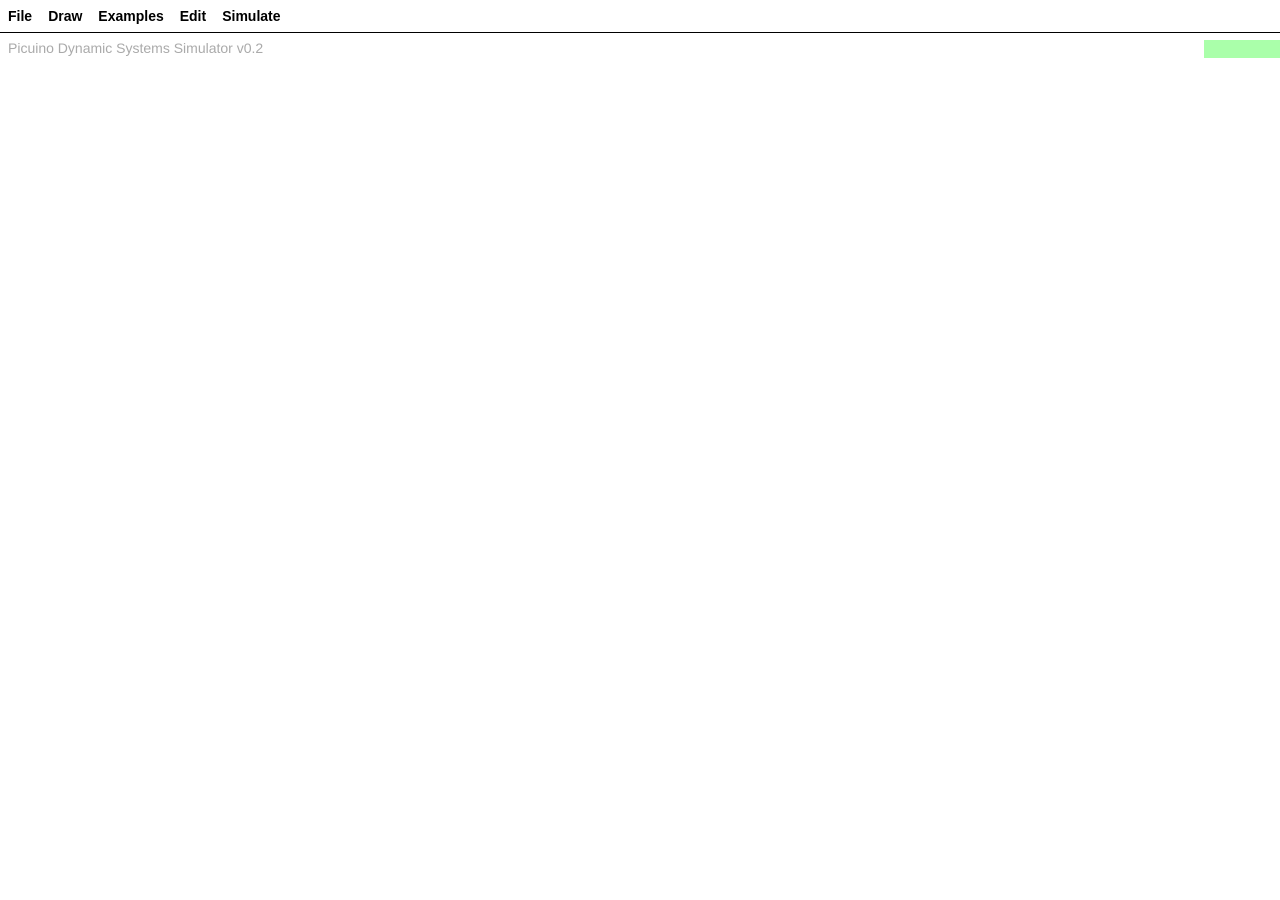
<file: docs/dynamic-systems.html>
<!DOCTYPE html>
<html lang="en">
<head>
  <meta http-equiv="content-type" content="text/html; charset=utf-8">
  <meta name="keywords" content="Online Dynamic Systems Simulator Picuino Open-source">

  <meta name="viewport" content="width=device-width,initial-scale=1.0">
  <meta name="description" content="Interactive dynamic systems simulator designed for secondary school students and teachers. Build, test, and visualize dynamic systems online. Free, accurate, and ready for classroom use. By Picuino.">
  <title data-i18n="title">Dynamic Systems Simulator - Picuino</title>

  <link rel="icon" type="image/png" sizes="192x192" href="/favicon-192.png">
  <link rel="icon" type="image/png" sizes="96x96" href="/favicon-96.png">
  <link rel="icon" type="image/png" sizes="48x48" href="/favicon-48.png">

  <link rel="canonical" href="https://www.picuino.com/simulators/dynamic-systems.html">

  <style>
  body {
    margin: 0;
    padding-top: 35px;
    font-family: sans-serif;
    font-size: 14px;
  }

  .menu {
    position: fixed;
    top: 0;
    left: 0;
    width: 100%;
    background: white;
    border-bottom: 1px solid #000;
    z-index: 1000;
  }

  .menu-principal {
    list-style: none;
    margin: 0;
    padding: 0 0;
    display: flex;
  }

  .menu-item {
    position: relative;
  }

  .menu-titulo {
    padding: 8px 8px;
    cursor: pointer;
    user-select: none;
    font-weight: bold;
    display: flex;
  }

  /* Submenú */
  .submenu {
    list-style: none;
    margin: 0;
    padding: 0;

    position: absolute;
    top: 100%;
    left: 0;

    width: fit-content;
    white-space: nowrap;
    background: white;
    border: 1px solid #ccc;

    display: none;
  }

  .submenu li {
    position: relative;
  }

  .submenu .submenu {
    top: 0;
    left: 100%;
  }

  .submenu li a {
    white-space: nowrap;
    display: block;
    padding: 10px;
    text-decoration: none;
    color: #333;
  }

  .submenu li a:hover {
    background: #f0f0f0;
  }

  .submenu li.has-submenu > a {
    display: flex;
    justify-content: flex-start;
    align-items: center;
    position: relative;
  }

  .has-submenu > a::after {
    content: ">";
    margin-left: auto;
    padding-left: 8px;
  }

  .submenu.active {
    display: block;
  }

  .canvas {
    display:block;
    background:#f8f8f8;
  }

  dialog {
    margin-top: 40px;
    margin-bottom: auto;
    margin-left: auto;
    margin-right: auto;
    max-width: 640px;

    position: fixed;
    top: 0;
    max-height: calc(100vh - 80px);
    overflow-y: auto;

    padding: 16px;
    border-radius: 8px;
    box-shadow: 0 10px 25px rgba(0,0,0,0.3);
  }

  ul {
    padding-left: 15px;
  }

  table {
    width: 100%;
    border-collapse: collapse;
  }

  th, td {
    padding: 4px;
    vertical-align: top;
    border: 1px solid #000;
  }

  </style>
</head>

<body>

  <nav class="menu">
    <ul class="menu-principal">

      <li class="menu-item">
        <div class="menu-titulo" data-i18n="fileMenu">File</div>
        <ul class="submenu">

          <li><a href="#" data-action="fSwap"   data-i18n="fSwap">Swap Screen</a></li>

          <li class="has-submenu">
            <a href="#" data-i18n="languageMenu">Language</a>
            <ul class="submenu">
              <li><a href="#" data-action="enLang" data-i18n="enLang">English</a></li>
              <li><a href="#" data-action="esLang" data-i18n="esLang">Spanish</a></li>
            </ul>
          </li>

          <li><a href="#" data-action="fNew"   data-i18n="fNew">New Schematic</a></li>
          <li><a href="#" data-action="fOpen"  data-i18n="fOpen">Open Schematic</a></li>

          <li class="has-submenu">
            <a href="#" data-i18n="fSave">Save Schematic</a>
            <ul class="submenu">
              <li><a href="#" data-action="fSaveStudent" data-i18n="fSaveStudent">Student</a></li>
              <li><a href="#" data-action="fSaveTeacher" data-i18n="fSaveTeacher">Teacher</a></li>
            </ul>
          </li>

          <li><a href="#" data-action="fSavePNG" data-i18n="fSavePNG">Save Image</a></li>
          <li><a href="#" data-action="fCompare" data-i18n="fCompare">Compare Files</a></li>

          <li><a href="#" data-action="fAbout" data-i18n="fAbout">About...</a></li>
        </ul>
      </li>

      <li class="menu-item">
        <div class="menu-titulo" data-i18n="drawMenu">Draw</div>
        <ul class="submenu">

          <li><a href="#" data-action="cWire"   data-i18n="cWire">Wire</a></li>
          <li><a href="#" data-action="cText"   data-i18n="cText">Text</a></li>
          <li><a href="#" data-action="cVoltmeter"  data-i18n="cVoltmeter">Voltmeter</a></li>
          <li><a href="#" data-action="cReference"   data-i18n="cReference">Reference</a></li>

        </ul>
      </li>

      <li class="menu-item">
        <div class="menu-titulo" data-i18n="examplesMenu">Examples</div>
        <ul class="submenu">

          <li class="has-submenu">
            <a href="#" data-i18n="singleMenu">Single</a>
            <ul class="submenu">
              <li><a href="./index.html?loadFile=single-22.txt" target="_blank" data-i18n="eSingle01">Valve 2/2</a></li>
             </ul>
          </li>
 
        </ul>
      </li>

      <li class="menu-item">
        <div class="menu-titulo" data-i18n="editMenu">Edit</div>
        <ul class="submenu">
          <li><a href="#" data-action="eDelete" data-i18n="eDelete">Delete</a></li>
          <li><a href="#" data-action="eMove"   data-i18n="eMove">Move</a></li>
          <li><a href="#" data-action="eOptions" data-i18n="eOptions">Options</a></li>
          <li><a href="#" data-action="eFlip" data-i18n="eFlip">Flip</a></li>
        </ul>
      </li>

      <li class="menu-item">
        <div class="menu-titulo" data-i18n="simulateMenu">Simulate</div>
        <ul class="submenu">
          <li><a href="#" data-action="sInit"     data-i18n="sInit">Init</a></li>
          <li><a href="#" data-action="sStep"     data-i18n="sStep">Step 's'</a></li>
          <li><a href="#" data-action="sStop"     data-i18n="sStop">Stop</a></li>
          <li><a href="#" data-action="sContinue" data-i18n="sContinue">Continue</a></li>
          <li><a href="#" data-action="sReset" data-i18n="sReset">Reset</a></li>
        </ul>
      </li>

    </ul>
  </nav>

  <canvas id="canvas" class="canvas"></canvas>

  <dialog id="textPrompt">
    <form method="dialog">
      <p id="messageInput">Text:</p>
      <input type="text" name="answer" id="textInput" placeholder="Text...">
      <div style="margin-top: 16px;">
        <button id="confirmBtn" value="default">Accept</button>
        <button id="cancelBtn" value="cancel" formnovalidate>Cancel</button>
      </div>
    </form>
  </dialog>


  <dialog id="compareWindow">
    <h1 data-i18n="compareWindowTitle">Schematic Comparison Tool</h1>
    <input type="file" id="compareFileInput" multiple>
    <div id="compareResults"></div>
    <div style="margin-top: 16px;">
       <button onclick="compareWindowReport()" id="compareBtn" data-i18n="compareBtn">Compare Schematics</button>
       <button onclick="compareWindowClose()" id="compareCloseBtn" data-i18n="compareCloseBtn">Close Window</button>
    </div>
  </dialog>


  <dialog id="aboutWindow">
    <div>
    <h2>Picuino Dynamic Systems Simulator</h2>
    <p><strong>Copyright © 2026 Carlos Félix Pardo Martín.</strong></p>
    <p><strong>Email:</strong> <span style="unicode-bidi:bidi-override; direction: rtl;">moc.oniu<span style="display:none">n</span>cip&#64;sol<span style="display:none">novale</span>rac<span></p>
    <p><strong>Original:</strong> <a href="https://www.picuino.com/simulators/dynamic-systems.html" target="_blank">Dynamic Systems simulator original web page</a>.</p>
    <p><strong>GitHub:</strong> <a href="https://github.com/picuino/simulators/" target="_blank">Simulator source code</a>.</p>
    <p>
    This program is free software: you can redistribute it and/or modify
    it under the terms of the GNU General Public License as published by
    the Free Software Foundation, either version 3 of the License, or
    (at your option) any later version.</p>
    <p>
    This program is distributed in the hope that it will be useful,
    but WITHOUT ANY WARRANTY; without even the implied warranty of
    MERCHANTABILITY or FITNESS FOR A PARTICULAR PURPOSE.  See the
    GNU General Public License for more details.</p>
    <p>
    You should have received a copy of the GNU General Public License
    along with this program. If not, see
    <a href="https://www.gnu.org/licenses/gpl-3.0.html" target="_blank">
    www.gnu.org/licenses/gpl-3.0.html</a>.</p>
    <button id="aboutCloseBtn" data-i18n="aboutCloseBtn">Close Window</button>
    </div>
  </dialog>


<script>

/*
   Picuino Dynamic Systems Simulator.

   Copyright © 2026 Carlos Félix Pardo Martín.

   This program is free software: you can redistribute it and/or modify
   it under the terms of the GNU General Public License as published by
   the Free Software Foundation, either version 3 of the License, or
   (at your option) any later version.

   This program is distributed in the hope that it will be useful,
   but WITHOUT ANY WARRANTY; without even the implied warranty of
   MERCHANTABILITY or FITNESS FOR A PARTICULAR PURPOSE.  See the
   GNU General Public License for more details.

   You should have received a copy of the GNU General Public License
   along with this program. If not, see <https://www.gnu.org/licenses/>.
*/

/* Global constants and variables */
const OPTIONS = {
  programVersion: '0.2',
  canvasScale: 2,
  grid: 10,
  lineWidth: 2,
  nearDist: 5,
  selectedColor: '#e06000',
  defaultColor: '#000000',
  textFont: '14px sans-serif',
  textLengthMax: 128,
  minTimestamp: parseInt('1900000000', 16),
  outputVoltMin: 0,
  outputVoltMax: 10.0,
};

OPTIONS.minCanvasWidth = 360 * OPTIONS.canvasScale;
OPTIONS.minCanvasHeight = 360 * OPTIONS.canvasScale;


let drawMode = null;
let componentType = null;
let componentMove = null;
let componentEdit = null;
let editWire = null;
let wireMove = null;
let initPos = null;
let endPos = null;
let running = false;
let globalLang = null;
let mousePosition = null;
let stepTime = null;
let simulationActive = false;
let renderTime = 0;


/*************************************************************************/

const translations = {

  en: {
    title: 'Dynamic Systems Simulator - Picuino',
    aboutCloseBtn: 'Close Window',
    compareCloseBtn: 'Close Window',
    compareWindowTitle: 'Schematic Comparison Tool',
    compareBtn: 'Compare Files',
    fileMenu: 'File',
    fSwap: 'Swap Screen',
    fNew: 'New Schematic',
    fOpen: 'Open Schematic',
    fSave: 'Save Schematic',
    fSaveStudent: 'Student',
    fSaveTeacher: 'Teacher',
    fSavePNG: 'Save Image',
    fCompare: 'Compare Files',
    fAbout: 'About...',
    examplesMenu: 'Examples',
    singleMenu: 'Single',
    doubleMenu: 'Double',
    multipleMenu: 'Multiple',
    drawMenu: 'Draw',
    cVoltmeter: 'Voltmeter',
    cWire: 'Wire',
    cText: 'Text',
    cReference: 'Reference',
    editMenu: 'Edit',
    eDelete: 'Delete',
    eMove: 'Move',
    eOptions: 'Options',
    eFlip: 'Flip',
    simulateMenu: 'Simulate',
    sInit: 'Init',
    sStep: "Step 's'",
    sStop: 'Stop',
    sContinue: 'Continue',
    sReset: 'Reset',
  },

  es: {
    title: 'Simulador de Sistemas Dinámicos - Picuino',
    aboutCloseBtn: 'Cerrar Ventana',
    compareCloseBtn: 'Cerrar Ventana',
    compareWindowTitle: 'Comparador de Esquemas',
    compareBtn: 'Comparar Archivos',
    fileMenu: 'Archivo',
    fSwap: 'Cambiar pantalla',
    fNew: 'Nuevo Esquema',
    fOpen: 'Abrir Esquema',
    fSave: 'Guardar Esquema',
    fSaveStudent: 'Alumno',
    fSaveTeacher: 'Profesor',
    fSavePNG: 'Guardar Imagen',
    fCompare: 'Comparar Archivos',
    fAbout: 'Sobre...',
    examplesMenu: 'Ejemplos',
    singleMenu: 'Simple',
    doubleMenu: 'Doble',
    multipleMenu: 'Múltiple',
    drawMenu: 'Dibujar',
    cVoltmeter: 'Voltímetro',
    cWire: 'Cable',
    cText: 'Texto',
    cReference: 'Referencia',
    editMenu: 'Editar',
    eDelete: 'Borrar',
    eMove: 'Mover',
    eOptions: 'Opciones',
    eFlip: 'Voltear',
    simulateMenu: 'Simular',
    sInit: 'Iniciar',
    sStep: "Paso 's'",
    sStop: 'Detener',
    sContinue: 'Continuar',
    sReset: 'Reiniciar',
  }
}


/*************************  MENU  *************************/
document.addEventListener("click", (e) => {
  const trigger = e.target.closest(".menu-titulo, .has-submenu > a");

  // Click out of menu? close all
  if (!trigger) {
    document.querySelectorAll(".submenu").forEach(sm =>
      sm.classList.remove("active")
    );
    return;
  }

  const submenu = trigger.nextElementSibling;
  if (!submenu || !submenu.classList.contains("submenu")) return;

  // Cerrar submenús hermanos
  const siblings = trigger.parentElement.parentElement
    .querySelectorAll(":scope > li > .submenu");

  siblings.forEach(sm => {
    if (sm !== submenu) sm.classList.remove("active");
  });

  submenu.classList.toggle("active");
});


/* menu actions */
document.addEventListener("click", (e) => {
  const item = e.target.closest("a[data-action]");
  if (!item) return;

  const action = item.dataset.action;

  const actions = {
    fSwap: () => { swapScreen() },
    fNew: () => { resetEditor() },
    fOpen: () => { openSchema(); },
    fSaveStudent: () => { saveSchema('student'); },
    fSaveTeacher: () => { saveSchema('teacher'); },
    fSavePNG: () => { savePNG(); },
    fCompare: () => { compareFilesShow(); },
    enLang: () => { enLang(); },
    esLang: () => { esLang(); },
    fAbout: () => { aboutWindowShow(); },

    cWire: () =>      { simulationStop(); drawMode='component'; componentType='Wire'; },
    cVoltmeter: () => { simulationStop(); drawMode='component'; componentType='Voltmeter'; },
    cText: () =>      { simulationStop(); drawMode='component'; componentType='Text'; },
    cReference: () => { simulationStop(); drawMode='component'; componentType='Reference'; },

    eDelete: () => { simulationStop(); drawMode='Delete'; },
    eMove: () => { simulationStop(); drawMode='Move'; },
    eOptions: () => { simulationStop(); drawMode='Options'; },
    eFlip: () => { simulationStop(); drawMode='Flip'; },

    sInit: () => { simulationInit(); },
    sStep: () => { simulationStep(); },
    sStop: () => { simulationStop(); },
    sContinue: () => { simulationContinue(); },
    sReset: () => { simulationReset(); },
  };

  actions[action]?.();

  // Close submenus after action
  document.querySelectorAll(".submenu").forEach(sm =>
    sm.classList.remove("active")
  );
});


/****************************** COMPONENTS ******************************/
class blockBase {
  constructor(pos){
    this.timestamp = this.timestamp();
    this.x = snapGrid(pos.x);
    this.y = snapGrid(pos.y);
    this.type = 'blockBase';
    this.selected = false;
    this.grid = OPTIONS.grid;
    this.options = {};
  }

  move(x, y) {
    this.x = snapGrid(x, this.grid);
    this.y = snapGrid(y, this.grid);
  }

  timestamp() {
    const seconds = Math.floor(Date.now()*0.1);
    return seconds.toString(16).toUpperCase();
  }

  near() {
    return null;
  }

  nearPos(a, b) {
    if ((Math.abs(a.x - b.x) <= OPTIONS.nearDist) && 
        (Math.abs(a.y - b.y) <= OPTIONS.nearDist)) {
       return true;
    }
    else {
      return null;
    }
  }

  nearRect(a_x, a_y, b_x, b_y, pos) {
    const minX = Math.min(a_x, b_x);
    const maxX = Math.max(a_x, b_x);
    const minY = Math.min(a_y, b_y);
    const maxY = Math.max(a_y, b_y);
    if (pos.x >= minX && pos.x <= maxX &&
        pos.y >= minY && pos.y <= maxY) {
      return true;
    }
    return false;
  }

  draw(ctx){
  }

  validateOptions() {
  }

  rangeValue(value, valueMin, valueMax) {
    return OPTIONS.outputVoltMin + (value - valueMin) * 
           (OPTIONS.outputVoltMax - OPTIONS.outputVoltMin) /
           (valueMax - valueMin);
  }

  drawWire(ctx, color=OPTIONS.defaultColor) {
    if (this.selected) color = OPTIONS.selectedColor;

    ctx.lineWidth = OPTIONS.lineWidth;
    ctx.beginPath();
    ctx.fillStyle = color;
    ctx.strokeStyle = color;
    ctx.fillRect(this.init.x-OPTIONS.lineWidth, this.init.y-OPTIONS.lineWidth,
                 OPTIONS.lineWidth*2, OPTIONS.lineWidth*2);
    ctx.fillRect(this.end.x-OPTIONS.lineWidth, this.end.y-OPTIONS.lineWidth,
                 OPTIONS.lineWidth*2, OPTIONS.lineWidth*2);
    ctx.moveTo(this.init.x, this.init.y);
    ctx.lineTo(this.end.x, this.end.y);
    ctx.stroke();
  }

  drawPort(ctx, pos_x, pos_y, size_x, size_y, color=OPTIONS.defaultColor) {
    if (this.selected) color = OPTIONS.selectedColor;

    ctx.lineWidth = OPTIONS.lineWidth;
    ctx.strokeStyle = color;
    ctx.beginPath();
    ctx.moveTo(pos_x, pos_y);
    ctx.lineTo(pos_x+size_x, pos_y+size_y);
    ctx.stroke();
    ctx.fillStyle = color;
    ctx.fillRect(pos_x-OPTIONS.lineWidth, pos_y-OPTIONS.lineWidth,
                 OPTIONS.lineWidth*2, OPTIONS.lineWidth*2);
  }

  valueDecimals(valueMax) {
    if (valueMax > 900.0)
      return 0;
    if (valueMax > 90.0)
      return 1
    if (valueMax > 9.0)
      return 2
    return 3
  }
  
  drawValue(ctx, value, pos_x, pos_y, color=OPTIONS.defaultColor) {
    if (this.selected) color = OPTIONS.selectedColor;

    ctx.font = OPTIONS.textFont;
    ctx.fillStyle = color;
    ctx.textAlign = "center";
    ctx.fillText(value, pos_x, pos_y);
    ctx.textAlign = "start";
  }

  drawArrow(ctx, init_x, init_y, end_x, end_y, color=OPTIONS.defaultColor) {
    const arrowHeadSize = 8;
    const arrowAngle = Math.PI/10;
    const angle = Math.atan2(end_y - init_y, end_x - init_x);

    if (this.selected) color = OPTIONS.selectedColor;

    ctx.lineWidth = OPTIONS.lineWidth;
    ctx.strokeStyle = color;
    ctx.fillStyle = color;

    // Body line
    ctx.beginPath();
    ctx.moveTo(init_x, init_y);
    ctx.lineTo(end_x - arrowHeadSize * Math.cos(angle),
               end_y - arrowHeadSize * Math.sin(angle));
    ctx.stroke();

    // Arrow
    ctx.beginPath();
    ctx.moveTo(end_x, end_y);
    ctx.lineTo(end_x - arrowHeadSize * Math.cos(angle - arrowAngle),
               end_y - arrowHeadSize * Math.sin(angle - arrowAngle));
    ctx.lineTo(end_x - arrowHeadSize * Math.cos(angle + arrowAngle),
               end_y - arrowHeadSize * Math.sin(angle + arrowAngle));
    ctx.closePath();
    ctx.fill();
    ctx.stroke();
  }

  drawRectangle(ctx, init_x, init_y, end_x, end_y, color=OPTIONS.defaultColor) {
    if (this.selected) color = OPTIONS.selectedColor;

    ctx.lineWidth = OPTIONS.lineWidth;
    ctx.strokeStyle = color;
    ctx.beginPath();
    ctx.strokeRect(init_x, init_y, end_x-init_x, end_y-init_y);
    ctx.stroke();
  }

  update(ctx, engine, dt) {}

  reset () {}

  colorPressure(pressure, bg = 0) {
    if (bg === 0) {
      let cp = 32 + Math.round(223 * Math.sqrt(pressure));
      return 'rgb(' + 0 + ',' + 0 + ',' + cp + ')';
    }
    else {
      let cp = 255 - Math.round(192 * pressure );
      return 'rgb(' + cp + ',' + cp + ',' + 255 + ')';
    }
  }

  serialize() {
    return {type:this.type, stamp:this.timestamp, x:this.x, y:this.y, options:this.options};
  }
}


class Text extends blockBase {
  constructor(pos) {
    super(pos);
    this.x = snapGrid(pos.x, OPTIONS.grid*0.5);
    this.y = snapGrid(pos.y, OPTIONS.grid*0.5);
    this.type = 'Text';
    this.width = 30;
    this.grid = OPTIONS.grid * 0.5;
    this.color = OPTIONS.defaultColor;
    this.options = {
      text: 'Text',
    };
  }

  vias() {
    return [];
  }

  near(pos) {
    return this.nearRect(this.x, this.y-10, this.x+this.width, this.y+5, pos);
  }

  validateOptions() {
    if (this.options.text.length > OPTIONS.textLengthMax)
      this.options.text = this.options.text.slice(0, OPTIONS.textLengthMax);
  }

  draw(ctx) {
    const metrics = ctx.measureText(this.options.text);
    this.width = metrics.width + 10;
    ctx.lineWidth = OPTIONS.lineWidth;
    ctx.font = OPTIONS.textFont;
    ctx.fillStyle = (this.selected) ? OPTIONS.selectedColor : this.color;
    ctx.fillText(this.options.text, this.x, this.y+5);
  }
}


class Wire extends blockBase {
  constructor(posInit, posEnd) {
    super(posInit);
    this.type = 'Wire';
    this.init = {x: snapGrid(posInit.x), y: snapGrid(posInit.y)};
    this.end = {x: snapGrid(posEnd.x), y: snapGrid(posEnd.y)};
    this.voltage = 0;
    this.color = OPTIONS.defaultColor;
  }

  vias() {
    const via1 = this.init;
    const via2 = this.end;
    return [via1, via2];
  }

  reset() {
    this.color = OPTIONS.defaultColor;
  }

  update(ctx, engine, dt) {
    const [via1, via2] = this.vias();
    const node1 = engine.findNode(via1);
    const node2 = engine.findNode(via2);
  }

  moveInit(pos) {
    this.init = {x: snapGrid(pos.x), y: snapGrid(pos.y)};
  }

  moveEnd(pos) {
    this.end = {x: snapGrid(pos.x), y: snapGrid(pos.y)};
  }

  near(pos) {
    if (this.nearPos(this.init, pos)) {
      return 'init';
    }
    if (this.nearPos(this.end, pos)) {
      return 'end';
    }
    return null;
  }

  draw(ctx) {
    this.drawWire(ctx, this.color);
  };

  serialize(){
    return {type:this.type, stamp:this.timestamp, init:this.init, end:this.end};
  }
}


class Voltmeter extends blockBase {
  constructor(pos) {
    super(pos);
    this.type = 'Voltmeter';
    this.voltage = 0;
    this.color = OPTIONS.defaultColor;
    this.selected = false;
    this.options = {
      flipped: false,
    }
  }

  vias() {
    const via1 = {x:this.x, y:this.y};
    return [via1];
  }

  reset() {
    this.color = OPTIONS.defaultColor;
  }

  flip() {
    if (this.options.flipped === true) {
      this.options.flipped = false;
    }
    else {
      this.options.flipped = true;
    }
  }

  update(ctx, engine, dt) {
    const [via1] = this.vias()
  }

  near(pos) {
    if (this.options.flipped)
      return this.nearRect(this.x-15, this.y+10, this.x+15, this.y+46, pos);
    else
      return this.nearRect(this.x-15, this.y-10, this.x+15, this.y-46, pos);
  }

  draw(ctx) {
    ctx.lineWidth = OPTIONS.lineWidth;

    if (this.options.flipped) {
      this.drawPort(ctx, this.x, this.y, 0, 10, this.color);

      ctx.strokeStyle = (this.selected) ? OPTIONS.selectedColor : this.color;
      ctx.beginPath();
      ctx.arc(this.x,this.y+22,12,0,Math.PI*2);
      ctx.stroke();

      ctx.beginPath();
      this.drawArrow(ctx, this.x+7, this.y+22+7, this.x-5, this.y+22-5, this.color);
      ctx.stroke();

      this.drawValue(ctx, this.voltage.toFixed(2), this.x, this.y+48, this.color);
    }
    else {
      this.drawPort(ctx, this.x, this.y, 0, -10, this.color);

      ctx.strokeStyle = (this.selected) ? OPTIONS.selectedColor : this.color;
      ctx.beginPath();
      ctx.arc(this.x,this.y-22,12,0,Math.PI*2);
      ctx.stroke();

      ctx.beginPath();
      this.drawArrow(ctx, this.x+7, this.y-22+7, this.x-5, this.y-22-5, this.color);
      ctx.stroke();

      this.drawValue(ctx, this.voltage.toFixed(2), this.x, this.y-38, this.color);
    }
  }
}


class Reference extends blockBase {
  constructor(pos) {
    super(pos);
    this.type = 'Reference';
    this.color = OPTIONS.defaultColor;
    this.selected = false;    
    this.voltage = 0;
    this.options = {
      value: 220,
      valueMin: 0,
      valueMax: 500,
      valueUnits: 'ºC',
    }
  }

  set valueMin(val) {
    val = Number(val);
    if (Number.isFinite(val) && val < this.options.valueMax)
      this.options.valueMin = val;
  }

  get valueMin() {
    return this.options.valueMin;  
  }

  set valueMax(val) {
    val = Number(val);
    if (Number.isFinite(val) && val > this.options.valueMin)
      this.options.valueMax = val;
  }

  get valueMax() {
    return this.options.valueMax;  
  }

  set value(val) {
    val = Number(val);
    if (val > this.options.valueMin && val < this.options.valueMax)
      this.options.value = val;
  }

  get value() {
    return this.options.value;  
  }

  set valueUnits(value) {
    this.options.valueUnits = (value + ' ').slice(0, 3);
  }

  get valueUnits() {
    return this.options.valueUnits;
  }
  
  vias() {
    const via1 = {x:this.x, y:this.y};
    return [via1];
  }

  reset() {
    this.color = OPTIONS.defaultColor;
  }


  update(ctx, engine, dt) {
    const [via1] = this.vias()

    this.voltage = this.rangeValue(this.options.value, 
                   this.options.valueMin, this.options.valueMax);
  }

  near(pos) {
    return this.nearRect(this.x-80, this.y-12, this.x-10, this.y+12, pos);
  }

  draw(ctx) {
    this.drawPort(ctx, this.x, this.y, -10, 0, this.color);
    this.drawRectangle(ctx, this.x-80, this.y-12, this.x-10, this.y+12, this.color);
    const valueDecimals = this.valueDecimals(this.options.valueMax);
    const value = this.options.value.toFixed(valueDecimals) +
                  ' ' + this.options.valueUnits
    this.drawValue(ctx, value, this.x-45, this.y+5, 1, this.color);
  }
}


/*************************** SIMULATOR ENGINE ***************************/

class Node {
  constructor(pos) {
    this.voltage = 0; // bar
    this.x = pos.x;
    this.y = pos.y;
  }
}


class Engine {

  constructor(canvas) {
    this.canvas = canvas;
    this.ctx = canvas.getContext('2d');
    this.components = [];
    this.nodes = [];
  }

  render(dt) {
    for (const comp of this.components) {
      comp.update(this.ctx, this, dt);
    }
  }

  createNodes() {
    this.nodes = [];
    for (const comp of this.components) {
      for (const pos of comp.vias()) {
        if (this.findNode(pos) === null) {
          const newnode = new Node(pos);
          this.nodes.push(newnode);
        }
      }
    }
  }

  findNode(pos) {
    for (const node of this.nodes) {
      if ((node.x === pos.x) && (node.y === pos.y)) {
        return node;
      }
    }
    return null;
  }

  haveTeacherComp() {
    for (const comp of this.components) {
      if (parseInt(comp.timestamp, 16) <= OPTIONS.minTimestamp) {
        return true;
      }
    }
    return false;
  }

  addComponent(comp){
    this.components.push(comp);
  }

  deleteComponent(comp) {
    const index = this.components.indexOf(comp);
    this.components.splice(index, 1);
  }

  reset() {
    this.components = [];
  }

  step(){
  }
}


/*************************** CANVAS RENDERER ***************************/

class Renderer{
  constructor(canvas, engine){
    this.canvas = canvas;
    this.ctx = canvas.getContext('2d');
    this.engine = engine;
    this.selectedId = null;
  }

  draw() {
    const ctx = this.ctx;
    ctx.fillStyle = '#fff';
    ctx.fillRect(0, 0, this.canvas.width, this.canvas.height);

    ctx.textAlign = "start";
    ctx.font = OPTIONS.textFont;
    ctx.fillStyle = '#aaa';
    ctx.fillText('Picuino Dynamic Systems Simulator v' + OPTIONS.programVersion, 8, 18);
    this.drawPosition(mousePosition);

    for (const comp of this.engine.components) {
      comp.draw(ctx);
    }
  }

  drawPosition(position) {
    const ctx = this.ctx;
    if (this.engine.haveTeacherComp()) {
      ctx.fillStyle = '#fff';
    }
    else {
      ctx.fillStyle = '#afa';
    }
    ctx.fillRect(this.canvas.width*0.5-76, 5, 76, 18);
    if (position !== null) {
      ctx.textAlign = 'center';
      ctx.font = OPTIONS.textFont;
      ctx.fillStyle = '#aaa';
      ctx.fillText(Math.round(position.x) + ',' + Math.round(position.y),
                   this.canvas.width*0.5-38, 18);
      ctx.textAlign = 'left';
    }
  }
}


/************************* INTERFACE CONTROLLER *************************/

class UIController {
  constructor(canvas, engine, renderer) {
    this.canvas = canvas;
    this.engine = engine;
    this.renderer = renderer;
    this.grid = OPTIONS.grid;
    this.positionMoveInit = {x:0, y:0};
    this.positionCompInit = {x:0, y:0};

    this.canvas.addEventListener('mousedown', e => this._onDown(e));
    window.addEventListener('mousemove', e => this._onMove(e));
    window.addEventListener('mouseup', e => this._onUp(e));
    window.addEventListener("resize", e => this._resizeCanvas());
    document.addEventListener("keydown", event => {
      if (event.key === "Escape") { this._escape(); }
      if (event.key === "Delete") { this._delete(); }
      if (drawMode === null) {
        if (event.key === 's' || event.key === 'S') { simulationStep(); }
      }
      this.renderer.draw();
    });
  }

  _delete() {
    if ((drawMode === 'Move') && (componentMove)) {
       this.engine.deleteComponent(componentMove);
    }
  }

  _escape() {
    drawMode = null;
    componentMove = null;
    if (editWire) {
      this.engine.deleteComponent(editWire)
    }
    editWire = null;
    wireMove = null;
    initPos = null;
  }

  _resizeCanvas(e) {
    const canvas = this.canvas;
    const ctx = canvas.getContext('2d');
    const width = window.innerWidth*OPTIONS.canvasScale;
    const height = (window.innerHeight - 35)*OPTIONS.canvasScale ;
    canvas.width  = (width < OPTIONS.minCanvasWidth) ? OPTIONS.minCanvasWidth : width;
    canvas.height = (height < OPTIONS.minCanvasHeight) ? OPTIONS.minCanvasHeight : height;
    canvas.style.width = this.canvas.width / OPTIONS.canvasScale + 'px';
    canvas.style.height  = this.canvas.height / OPTIONS.canvasScale + 'px';
    ctx.scale(OPTIONS.canvasScale, OPTIONS.canvasScale);
    this.renderer.draw();
  }

  _getMousePos(e) {
    const r = this.canvas.getBoundingClientRect();
    const position = {x:e.clientX - r.left, y:e.clientY - r.top};
    mousePosition = position;
    return position;
  }

  _onDown(e) {
    let position = this._getMousePos(e);

    // Edit Options component mode
    if (drawMode === 'Options') {
      for (const comp of this.engine.components) {
        if (comp.near(position)) {
          if (comp.type === 'Text') {
            componentEdit = comp;
            textPromptAssign('text', 'Text:');
            break;
          }
        }
      }
      this.renderer.draw();
    }

    // Flip component mode
    if (drawMode === 'Flip') {
      for (const comp of this.engine.components) {
        if (comp.near(position)) {
          if (['Voltmeter'].includes(comp.type)) {
            comp.flip();
            break;
          }
        }
      }
      this.renderer.draw();
    }

    // Delete component mode
    if (drawMode === 'Delete') {
      let deleteComp = null;
      for (const comp of this.engine.components) {
        if (comp.near(position)) {
          deleteComp = comp;
          break;
        }
      }
      if (deleteComp) {
        this.engine.deleteComponent(deleteComp);
      }
      this.renderer.draw();
    }

    // Draw component mode
    if (drawMode === 'component') {
      let comp = null;
      if (componentType === 'Text') comp = new Text(position);
      if (componentType === 'Voltmeter') comp = new Voltmeter(position);
      if (componentType === 'Reference') comp = new Reference(position);

      // Draw Text
      if (componentType === 'Text') {
        componentEdit = comp;
        textPromptAssign('text', 'Text:');
      }

      // Draw wire
      if (componentType === 'Wire') {
        if (initPos === null) {
          initPos = position;
          editWire = new Wire(initPos, initPos);
          comp = editWire;
          editWire.color = OPTIONS.selectedColor;
        }
        else {
          editWire.moveEnd(position);
          editWire.color = '#000';
          if (editWire.init.x === editWire.end.x &&
              editWire.init.y === editWire.end.y) {
            this.engine.deleteComponent(editWire);
          }
          editWire = null;
          initPos = null;
        }
      }

      // Add component and redraw
      if (comp !== null) {
        this.engine.addComponent(comp);
      }
      this.renderer.draw();
    }

    // Move component mode
    if (drawMode === 'Move') {
      if (componentMove !== null) {
        componentMove.selected = false;
        if (wireMove === 'init')
          componentMove.moveInit(position);
        else if (wireMove === 'end')
          componentMove.moveEnd(position);
        else {
          const x = position.x - this.positionMoveInit.x + this.positionCompInit.x;
          const y = position.y - this.positionMoveInit.y + this.positionCompInit.y;
          componentMove.move(x, y);
          this.positionMoveInit = {x:0, y:0};
          this.positionCompInit = {x:0, y:0};
        }
        componentMove = null;
        wireMove = null;
      }
      else {
        for (const comp of this.engine.components) {
          const near = comp.near(position);
          if (near) {
            componentMove = comp;
            this.positionMoveInit.x = position.x;
            this.positionMoveInit.y = position.y;
            this.positionCompInit.x = comp.x;
            this.positionCompInit.y = comp.y;
            componentMove.selected = true;
            if (componentMove.type === 'Wire') {
              wireMove = near;
            }
            break;
          }
        }
      }
      this.renderer.draw();
    }
    this.renderer.drawPosition(position);
  }

  _onMove(e){
    let position = this._getMousePos(e);

    if ((drawMode === 'component') && (componentType === 'Wire') && (initPos !== null)) {
      editWire.moveEnd(position);
      this.renderer.draw();
    }

    if ((drawMode === 'Move') && (componentMove)) {
      if (wireMove === 'init') {
        componentMove.moveInit(position);
      }
      else if (wireMove === 'end') {
        componentMove.moveEnd(position);
      }
      else {
        const x = position.x - this.positionMoveInit.x + this.positionCompInit.x;
        const y = position.y - this.positionMoveInit.y + this.positionCompInit.y;
        componentMove.move(x, y);
      }
      this.renderer.draw();
    }
    this.renderer.drawPosition(position);
  }

  _onUp(e){
  }

}


function snapGrid(v, gr=OPTIONS.grid) {
  return Math.round(v/gr)*gr;
}


/*************************** HASH CALCULATOR ***************************/

/*
  cyrb53 (c) 2018 bryc (github.com/bryc)
  License: Public domain (or MIT if needed). Attribution appreciated.
  A fast and simple 53-bit string hash function with decent collision resistance.
  Largely inspired by MurmurHash2/3, but with a focus on speed/simplicity.
*/
function cyrb53(str, seed = 0) {
  let h1 = 0xdeadbeef ^ seed;
  let h2 = 0x41c6ce57 ^ seed;
  for(let i = 0, ch; i < str.length; i++) {
    ch = str.charCodeAt(i);
    h1 = Math.imul(h1 ^ ch, 2654435761);
    h2 = Math.imul(h2 ^ ch, 1597334677);
  }
  h1  = Math.imul(h1 ^ (h1 >>> 16), 2246822507);
  h1 ^= Math.imul(h2 ^ (h2 >>> 13), 3266489909);
  h2  = Math.imul(h2 ^ (h2 >>> 16), 2246822507);
  h2 ^= Math.imul(h1 ^ (h1 >>> 13), 3266489909);
  const hash = 4294967296 * (2097151 & h2) + (h1 >>> 0);
  return hash.toString(16).toUpperCase();
};



/************************ FILE OPERATIONS ************************/

function swapScreen() {
  const elem = document.documentElement;
  if (!document.fullscreenElement) {
    if (elem.requestFullscreen) {
      elem.requestFullscreen();
    } else if (elem.webkitRequestFullscreen) { /* Safari */
      elem.webkitRequestFullscreen();
    } else if (elem.msRequestFullscreen) { /* IE11 */
      elem.msRequestFullscreen();
    }
  } else {
    if (document.exitFullscreen) {
      document.exitFullscreen();
    } else if (document.webkitExitFullscreen) { /* Safari */
      document.webkitExitFullscreen();
    } else if (document.msExitFullscreen) { /* IE11 */
      document.msExitFullscreen();
    }
  }
}

function aboutWindowShow() {
  const aboutWindow = document.getElementById('aboutWindow');
  const aboutWindowTitle = document.querySelector('#aboutWindow h2');

  console.log('Picuino Dynamic Systems Simulator v' + OPTIONS.programVersion);
  console.log('Copyright © 2026 Carlos Félix Pardo Martín.');
  aboutWindowTitle.innerHTML = 'Picuino Dynamic Systems Simulator v' + OPTIONS.programVersion;
  aboutWindow.showModal();
}

function resetEditor() {
   engine.reset();
   renderer.draw();
}

function loadSchema(schematicJSON) {
  if (!schematicJSON) return;
  const data = JSON.parse(schematicJSON);
  const header = data.slice(0, 1)[0];
  const schematic = data.slice(1, -1);
  const footer = data.slice(-1)[0];
  const hashData = cyrb53(JSON.stringify(data.slice(0, -1)));
  if (footer.hash !== hashData) {
     console.log('Corrupted file!');
     return;
  }

  let components = [];
  for (const comp of schematic) {
    newcomp = null;
    if (comp.type === 'Text')       newcomp = new Text({x:comp.x, y:comp.y});
    if (comp.type === 'Wire')       newcomp = new Wire(comp.init, comp.end);
    if (comp.type === 'Voltmeter')  newcomp = new Voltmeter({x:comp.x, y:comp.y});
    if (comp.type === 'Reference')  newcomp = new Reference({x:comp.x, y:comp.y});
    if (newcomp) {
      Object.assign(newcomp.options, comp.options);
      newcomp.validateOptions();
      newcomp.timestamp = comp.stamp;
      components.push(newcomp);
    }
  }
  return components;
}


async function openSchema() {
  let schematic = null;
  const input = document.createElement('input');
  input.type = 'file';
  input.onchange = async (e) => {
    const file = e.target.files[0];
    const schematic = await file.text();
    components = loadSchema(schematic);
    if (components) {
      engine.components = components;
      engine.createNodes();
      renderer.draw();
    }
  };
  input.click();
  engine.createNodes();
}


async function openFile(filename) {
  try {
    const answer = await fetch(filename);

    if (!answer.ok) {
      throw new Error("Could not read the file");
    }
    const schematic = await answer.text();
    components = loadSchema(schematic);
    if (components) {
      engine.components = components;
      engine.createNodes();
      renderer.draw();
    }
  } catch (error) {
    console.error("Error:", error);
  }
}


async function savePNG(filename = "image.png") {
  renderer.draw();

  const blob = await new Promise(resolve => canvas.toBlob(resolve, "image/png"));
  if (!blob) {
    console.error("Error generating PNG image.");
    return;
  }
  
  if ("showSaveFilePicker" in window) {
    // Chrome / Edge
    try {
      const handle = await window.showSaveFilePicker({
        suggestedName: filename,
        types: [{description: "PNG", accept: {"image/png": [".png"]}}]
      });
      const writable = await handle.createWritable();
      await writable.write(blob);
      await writable.close();
      return;
    }
    catch (err) {
      if (err.name === "AbortError")
        return;
      console.error(err);
    }
  }
  else {
    // Firefox
    const url = URL.createObjectURL(blob);
    const downloadLink = document.createElement('a');
    downloadLink.href = url;
    downloadLink.download = filename;
    downloadLink.style.display = 'none';
    document.body.appendChild(downloadLink);
    downloadLink.click();
    document.body.removeChild(downloadLink);
    URL.revokeObjectURL(url);
  }
}


function saveSchema(rol) {
  let schematic = [{
    type: 'Schematic',
    program: 'Picuino Dynamic Systems Simulator',
    version: OPTIONS.programVersion,
  }];
  for (const comp of engine.components) {
    let data = comp.serialize();
    if (rol === 'teacher') {
      data.stamp = '1000000000';
    }
    schematic.push(data);
  }
  schematicJSON = JSON.stringify(schematic);
  const hash = cyrb53(schematicJSON);
  schematic.push({type:'hash', hash});
  schematicJSONHash = JSON.stringify(schematic);
  const blob = new Blob([schematicJSONHash], { type: 'text/plain;charset=utf-8' });
  saveJSON(blob);
}


async function saveJSON(blob, filename = 'dynamic.txt') {
  if ("showSaveFilePicker" in window) {
    // Chrome / Edge
    try {
      const handle = await window.showSaveFilePicker({
        suggestedName: filename,
        types: [{description: "Text", accept: {"text/plain": [".txt"]}}]
      });
      const writable = await handle.createWritable();
      await writable.write(blob);
      await writable.close();
      return;
    }
    catch (err) {
      if (err.name === "AbortError")
        return;
      console.error(err);
    }
  }
  else {
    // Firefox
    const url = URL.createObjectURL(blob);
    const downloadLink = document.createElement('a');
    downloadLink.href = url;
    downloadLink.download = filename;
    downloadLink.style.display = 'none';
    document.body.appendChild(downloadLink);
    downloadLink.click();
    document.body.removeChild(downloadLink);
    URL.revokeObjectURL(url);
  }
}


// Read query string from URL
function query_read() {
  var url = document.location.href.split('?');
  if (url.length < 2)
    return [];
  var values = url[1].split('&');
  var vars = [];
  for(i=0; i<values.length; i++) {
    var value = values[i].split('=');
    if (value.length != 2) continue;
    vars.push(value);
  }
  return vars;
}


/************************ COMPARE FILES ************************/

function compareFilesShow() {
  const compareWindow = document.getElementById('compareWindow');
  const compareWindowTitle = document.querySelector('#compareFiles h2');
  compareWindow.showModal();
}

function compareWindowClose() {
  const compareWindow = document.getElementById('compareWindow');
  compareWindow.close();
}

async function compareWindowReport() {
  const inputFiles = Array.from(document.getElementById('compareFileInput').files);
  const compareResults = document.getElementById('compareResults');

  const jsons = [];
  for (const file of inputFiles) {
    const json = await readJSON(file);
    jsons.push(json);
  }
  reportErrors(inputFiles, jsons);
}

function readJSON(file) {
  return new Promise((resolve, reject) => {
    const reader = new FileReader();
    reader.onload = () => {
      try {
        // Captura errores de formato JSON
        const data = JSON.parse(reader.result);
        resolve(data);
      } catch (err) {
        resolve([]);
      }
    }
    reader.onerror = reject;
    reader.readAsText(file);
  });
}

function testJSON(json) {
  if (json.length === 0)
    return false;
  const footer = json.slice(-1)[0];
  const hashData = cyrb53(JSON.stringify(json.slice(0, -1)));
  if (footer.hash !== hashData) {
    return false;
  }
  return true;
}

function testTeacher(json) {
  if (json.length === 0)
    return 0;
  let comps = 0;
  for(let i = 1; i < json.length-1; i++) {
    if (json[i].stamp <= '1900000000') comps++;
  }
  return comps;
}

function reportErrors(files, jsons) {
  let removeFiles = [];
  let htmlcode = [];
  htmlcode.push('<hr><p><strong>Corrupted files:</strong></p><table>');
  for (let i = 0; i < files.length; i++) {
    const valid = testJSON(jsons[i]);
    if (!valid) {
      htmlcode.push('<tr><td>' + files[i].name + '</td><td>Corrupted file.</td></tr>');
      removeFiles.push(i);
    }
  }
  files = files.filter((_, index) => !removeFiles.includes(index));
  jsons = jsons.filter((_, index) => !removeFiles.includes(index));

  htmlcode.push('</table><p><strong>Teacher files:</strong></p><table>');
  for (let i = 0; i < files.length; i++) {
    const teacherComps = testTeacher(jsons[i]);
    if (teacherComps > 0) {
      htmlcode.push('<tr><td>' + files[i].name + '</td><td>' + teacherComps + '</td><td>Teacher Components inside.</td></tr>');
      removeFiles.push(i);
    }
  }
  htmlcode.push('</table>');

  database = {};
  for (let i = 0; i < files.length; i++) {
    const json = jsons[i];
    const filename = files[i].name;
    for(let j = 1; j < json.length - 1; j++) {
      const stamp = json[j].stamp + '+' + json[j].type;
      if (!database[stamp]) {
        database[stamp] = [];
      }
      if (!database[stamp].includes(filename)) {
        database[stamp].push(filename);
      }
    }
  }
  htmlcode.push('<p><strong>Shared components:</strong></p><table>');
  const timestamps = Object.keys(database).sort();
  for (let i = 0; i < timestamps.length; i++) {
    if (database[timestamps[i]].length > 1) {
      htmlcode.push('<tr><td>' + timestamps[i] + '</td><td>' + database[timestamps[i]] + '.</td></tr>');
    }
  }
  htmlcode.push('</table><hr>');
  compareResults.innerHTML = htmlcode.join('\n');
  console.log(htmlcode.join('\n'))
}


/************************ OPTIONS INPUT PROMPT ************************/

function textPromptAssign(key, message) {
  textPromptDialog(componentEdit.options[key], message);

  textPrompt.addEventListener('close', () => {
    if (textPrompt.returnValue !== 'cancel' && componentEdit) {
      const text = textInput.value.trim();
      if (text.length > 0) {
        componentEdit.options[key] = text;
        componentEdit.validateOptions();
      }
      componentEdit = null;
      renderer.draw();
    }
  }, { once: true });
}


function textPromptDialog(content='Text', message='Value:') {
  textInput.value = content;
  messageInput.innerText = message;
  textPrompt.showModal();
}


/************************ SIMULATION ************************/

function simulationInit() {
  drawMode = null;
  engine.createNodes();
  animationID = requestAnimationFrame(simulationRender);
  simulationActive = true;
}

function simulationStep() {
  drawMode = null;
  stepTime = 250;

  if (simulationActive !== true) {
    simulationInit();
  }
  if (animationID === null) {
    animationID = requestAnimationFrame(simulationRender);
  }
}

function simulationStop() {
  drawMode = null;
  simulationActive = false;
  if (animationID !== null) {
    cancelAnimationFrame(animationID);
    animationID = null;
  }
}

function simulationContinue() {
  drawMode = null;
  simulationActive = true;
  if (animationID === null) {
    animationID = requestAnimationFrame(simulationRender);
  }
}

function simulationReset() {
  simulationStop();
  for (const comp of engine.components) {
    comp.reset();
  }
  engine.createNodes();
  renderer.draw();
}


function simulationRender(ms) {
  if (ms - simulationTime > 50) {
    simulationTime = ms - 50;
  }

  animationTime = ms - simulationTime;
  const init = performance.now();

  // Ejecutar tantos pasos de 1 ms como quepan en el tiempo acumulado
  while (simulationTime < ms) {
    engine.render(0.001);
    simulationTime += 1;
    if (stepTime && stepTime > 0)
      stepTime -= 1;
  }

  if (stepTime === 0) {
    stepTime = null;
    animationID = null;
  }

  // Aquí solo dibujas el estado actual (una vez por frame)
  if (simulationActive) {
    renderer.draw();
  }

  renderTime = 100*(performance.now() - init)/animationTime;
  animationLoad = animationLoad * 0.95 + renderTime * 0.05;

  if (animationID && simulationActive) {
    requestAnimationFrame(simulationRender);
  }
}
let animationLoad = 0;
let animationID = null;
let simulationTime = 0;
let animationTime = 0;
let accumulator = 0;


/************************ LANGUAGES ************************/

function setLanguage(lang) {
  if (! ['en', 'es'].includes(lang)) {
    lang = 'en';
  }
  globalLang = lang;
  const elements = document.querySelectorAll("[data-i18n]");
  elements.forEach(el => {
    const key = el.getAttribute("data-i18n");
    const translation = translations[lang][key];
    if (translation) {
      el.textContent = translation;
    }
  });
}

function enLang() {
  globalLang = 'en';
  setLanguage('en');
}

function esLang() {
  globalLang = 'es';
  setLanguage('es');
}

function navigatorLang() {
  const lang = (navigator.language || navigator.userLanguage).substring(0, 2);
  setLanguage(lang)
}


/************************ MAIN ************************/
const aboutWindowClose = document.getElementById('aboutCloseBtn');
const textPrompt = document.getElementById('textPrompt');
const textInput = document.getElementById('textInput');
const messageInput = document.getElementById('messageInput');

const canvas = document.getElementById('canvas');
const engine = new Engine(canvas);
const renderer = new Renderer(canvas, engine);
const ui = new UIController(canvas, engine, renderer);
let last = performance.now();


function firstSetupApp() {
  ui._resizeCanvas();
  navigatorLang();

  let config = query_read();
  for(let i = 0; i < config.length; i++) {
    let line = config[i];
    if (line.length === 2 && line[0] === 'loadFile') {
      openFile('./' + line[1]);
    }
  }
}


firstSetupApp();

aboutWindowClose.onclick = () => aboutWindow.close();


</script>

</body>
</html>
</file>
<file: docs/index.css>
/*********   GENERAL   **********/

body {
  font-family: "Lato","Helvetica Neue",Arial,sans-serif;
  font-size: 120%;
  min-width: 320px;
  margin: 0;
  color: black;
  background-color: #fff;
}

hr { 
  color: black; 
  margin: 8px 0 16px 0;
}

h1, h2 {
  font-family: "Lato","Helvetica Neue",Arial,sans-serif;
  font-size: 100%;
  line-height: 150%;
  text-align: center;
}

a {
  text-decoration: none; 
  outline: none;
}

.width-limit {
  max-width: 860px;
  margin: 0 auto;
  padding: 0 4px;
}

/************   HEADER   ************/

header {
  background: #2980B9;
  min-height: 64px;
}

.vertical-align {
}

.header-content {
  display: flex;
  flex-wrap: wrap;
  justify-content: space-between;
  min-height: 66px;
  margin: 0;
  padding: 8px 0;
}

.header-right {
  display: table;
  padding: 8px;
  margin: 0;
}

.logo {
  display: table;
  padding: 8px 24px 8px 8px;
  margin: 0;
}

.logo img {
  height: 38px;
  max-width: 180px;
  object-fit: contain;
}

.logo a {
  display: table-cell;
  vertical-align: middle;
}

.search-div {
  display: table-cell;
  vertical-align: middle;
}

.search {
  width: 240px;
  padding-right: 32px;
}

.search input[type="text"] {
  outline: none;
  font-size: 16px;
  padding: 6px 12px;
  border-radius: 32px;
  border: 0 solid #2472a4;
}

.lang {
  display: table-cell;
  vertical-align: middle;
  font-size: 18px;
  font-weight: bold;
}

.lang a {
  color: white; 
}


/************   MAIN CONTENT  ************/

.content {
  padding-bottom: 12px;    
}

.content ul {
  display: flex;
  justify-content: center;
  flex-wrap: wrap;
  align-items: center;    
  list-style: none;
  padding: 0;
  margin: 0;
  text-align: center;
}

.content ul li {
  background-color: #F4F4F4;
  padding: 8px 4px 0px 4px;
  margin: 4px;
  width: 196px;
  text-align: center;
  border-radius: 6px;
}

.content ul li img {
  width: 190px;
  height: 150px;
  object-fit: contain;
  border-radius: 6px;
}

.content ul li h2 {
  margin: 0;
  padding: 4px 0;
}

.content ul li a, ul li a:visited, .content ul li a:active {
  color: #2980B9;
}

.cleaner {
  clear: both;
  padding: 1px 0 0 0;
}


/************   FOOTER   ************/

footer {
  background-color: #2980B9;
  color: #fff;
  margin: 0;
  line-height: 200%;
  padding: 0;
  font-size: 12px;
  text-align: center;
}

.footer-content {
    padding: 6px 0;
}

footer ul {
  display: flex;
  padding: 0;
  justify-content: center;
  flex-wrap: wrap;
  align-items: center;
  list-style: none;
}

footer ul li {
  display: inline;
  list-style: none;
  padding: 0 4px;
  margin: 4px 0;
  border-left: 1px solid #fff;
}

footer ul li a {
  background-color: #2980B9;
  color: #fff;
  padding: 2px 4px;
  text-decoration: none;
}

footer ul li a:visited {
  color: #fff;
}

footer ul li a:hover {
  color: #2980B9;
  background-color: #fff;
}

footer li:first-child {
  border-left: none;
}


/************   FONTS   ************/

@font-face{
  font-family:"Lato";
  font-display:swap;
  src:url("fonts/lato-regular.eot");
  src:url("fonts/lato-regular.eot?#iefix") format("embedded-opentype"),url("fonts/lato-regular.woff2") format("woff2"),url("fonts/lato-regular.woff") format("woff"),url("fonts/lato-regular.ttf") format("truetype");
  font-weight:400;
  font-style:normal;
  font-display:swap
}

@font-face{
  font-family:"Lato";
  font-display:swap;
  src:url("fonts/lato-bold.eot");
  src:url("fonts/lato-bold.eot?#iefix") format("embedded-opentype"),url("fonts/lato-bold.woff2") format("woff2"),url("fonts/lato-bold.woff") format("woff"),url("fonts/lato-bold.ttf") format("truetype");
  font-weight:700;
  font-style:normal;
  font-display:swap
}
</file>
